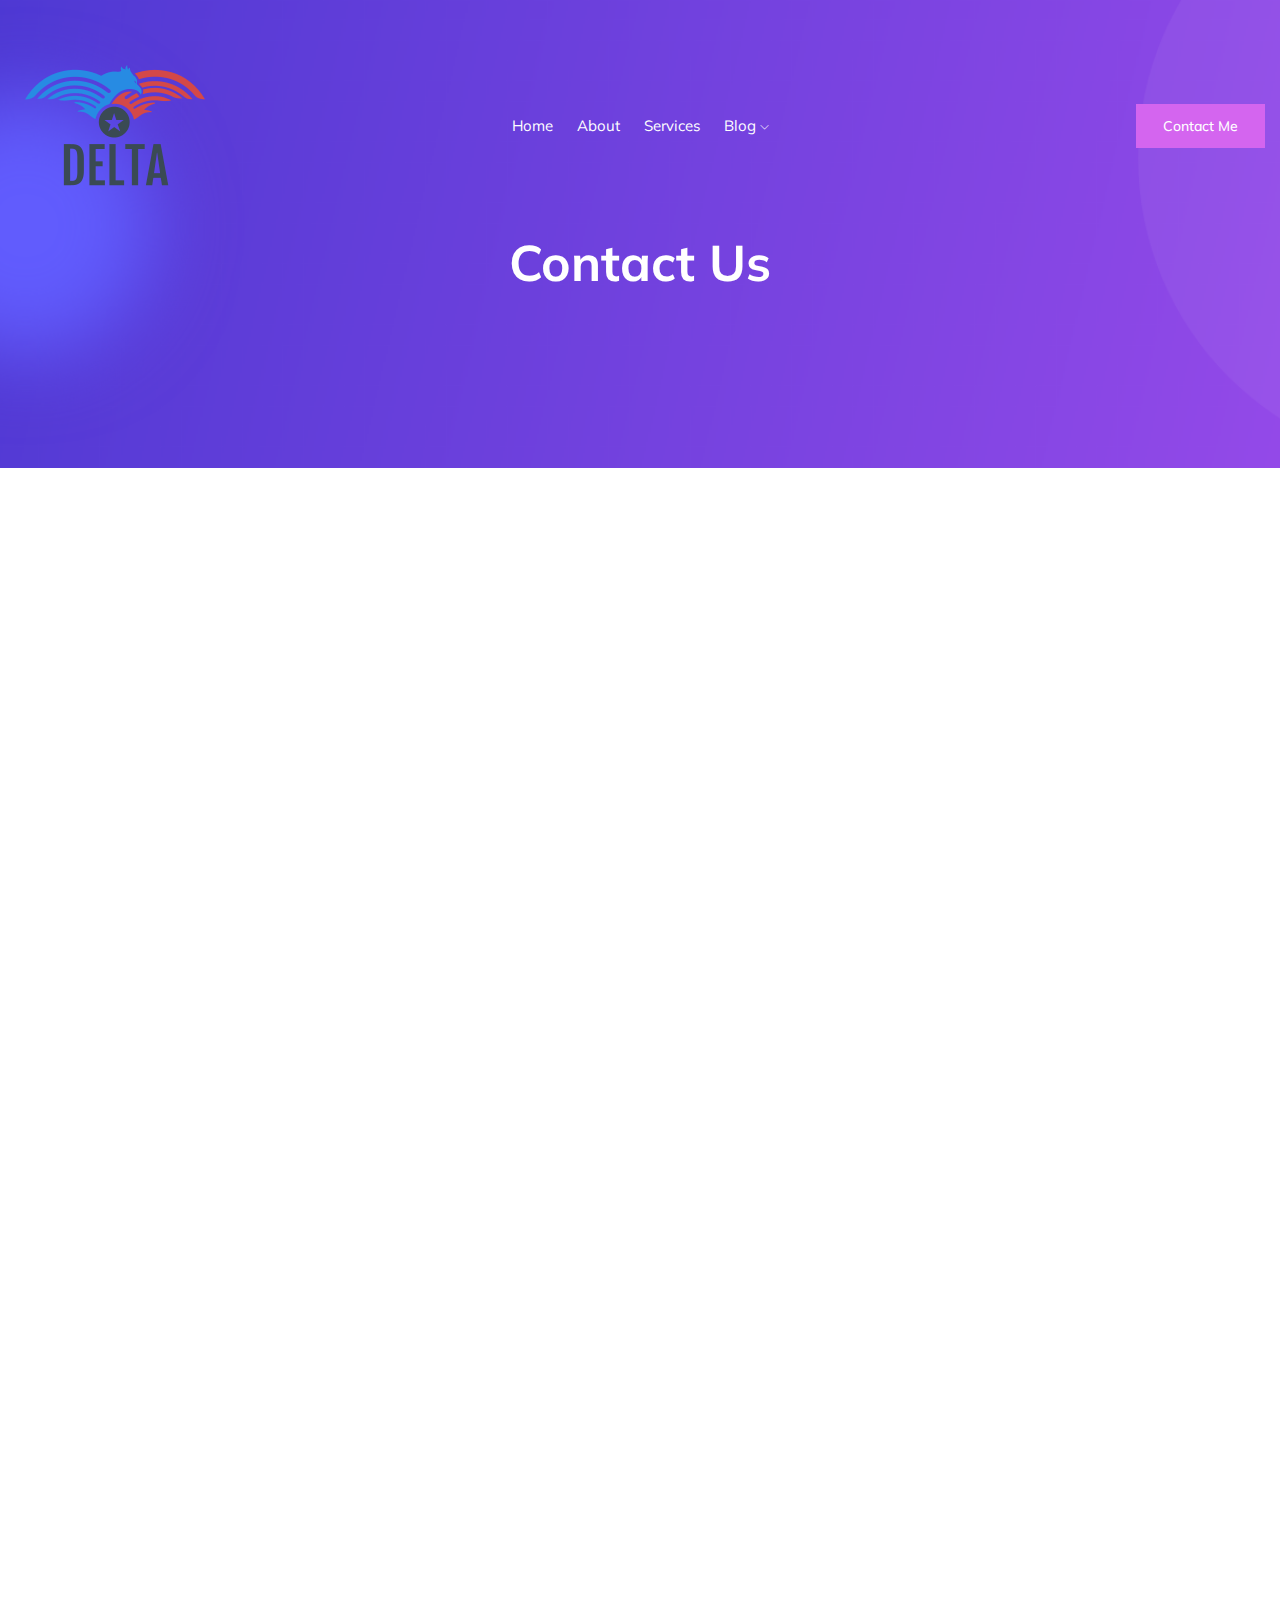
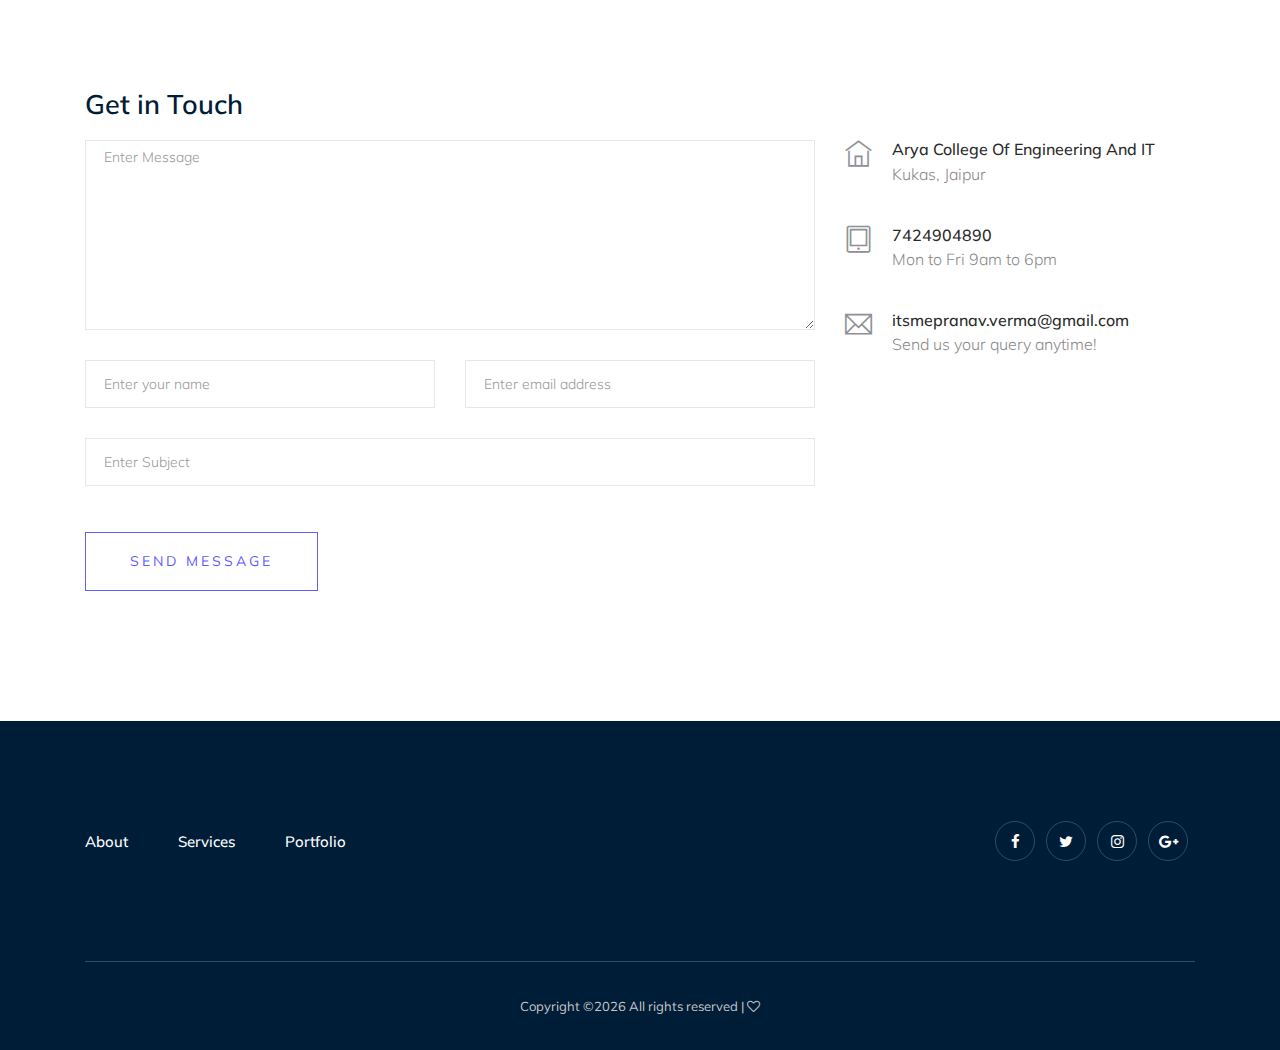
<file: DELTA/Website/contact.html>
<!doctype html>
<html class="no-js" lang="zxx">

<head>
    <meta charset="utf-8">
    <meta http-equiv="x-ua-compatible" content="ie=edge">
    <title>Melan</title>
    <meta name="description" content="">
    <meta name="viewport" content="width=device-width, initial-scale=1">

    <!-- <link rel="manifest" href="site.webmanifest"> -->
    <!-- Place favicon.ico in the root directory -->

    <!-- CSS here -->
    <link rel="stylesheet" href="css/bootstrap.min.css">
    <link rel="stylesheet" href="css/owl.carousel.min.css">
    <link rel="stylesheet" href="css/magnific-popup.css">
    <link rel="stylesheet" href="css/font-awesome.min.css">
    <link rel="stylesheet" href="css/themify-icons.css">
    <link rel="stylesheet" href="css/nice-select.css">
    <link rel="stylesheet" href="css/flaticon.css">
    <link rel="stylesheet" href="css/gijgo.css">
    <link rel="stylesheet" href="css/animate.min.css">
    <link rel="stylesheet" href="css/slick.css">
    <link rel="stylesheet" href="css/slicknav.css">
    <link rel="stylesheet" href="css/style.css">
    <!-- <link rel="stylesheet" href="css/responsive.css"> -->
</head>

<body>
    <!--[if lte IE 9]>
            <p class="browserupgrade">You are using an <strong>outdated</strong> browser. Please <a href="https://browsehappy.com/">upgrade your browser</a> to improve your experience and security.</p>
        <![endif]-->

    <!-- header-start -->
    <header>
        <div class="header-area ">
            <div id="sticky-header" class="main-header-area">
                <div class="container-fluid">
                    <div class="row align-items-center">
                        <div class="col-xl-3 col-lg-2">
                            <div class="logo">
                                <a href="index.html">
                                    <img src="img/logo.png" alt="">
                                </a>
                            </div>
                        </div>
                        <div class="col-xl-6 col-lg-7">
                            <div class="main-menu  d-none d-lg-block">
                                <nav>
                                    <ul id="navigation">
                                        <li><a class="active" href="index.html">home</a></li>
                                        <li><a href="about.html">About</a></li>
                                        <li><a href="services.html">Services</a></li>
                                        <li><a href="#">blog <i class="ti-angle-down"></i></a>
                                            <ul class="submenu">

                                        <li><a href="contact.html">Contact</a></li>
                                    </ul>
                                </nav>
                            </div>
                        </div>
                        <div class="col-xl-3 col-lg-3 d-none d-lg-block">
                            <div class="Appointment">
                                <div class="book_btn d-none d-lg-block">
                                    <a  href="#">Contact Me</a>
                                </div>
                            </div>
                        </div>
                        <div class="col-12">
                            <div class="mobile_menu d-block d-lg-none"></div>
                        </div>
                    </div>

                </div>
            </div>
        </div>
    </header>
    <!-- header-end -->

    <!-- bradcam_area  -->
    <div class="bradcam_area bradcam_bg_1">
        <div class="container">
            <div class="row">
                <div class="col-xl-12">
                    <div class="bradcam_text text-center">
                        <h3>Contact Us</h3>
                    </div>
                </div>
            </div>
        </div>
    </div>
    <!-- /bradcam_area  -->

  <!-- ================ contact section start ================= -->
  <section class="contact-section section_padding">
    <div class="container">
      <div class="d-none d-sm-block mb-5 pb-4">
        <div id="map" style="height: 12px;"></div>
        <script>
          function initMap() {
            var uluru = {lat: -25.363, lng: 131.044};
            var grayStyles = [
              {
                featureType: "all",
                stylers: [
                  { saturation: -90 },
                  { lightness: 50 }
                ]
              },
              {elementType: 'labels.text.fill', stylers: [{color: '#ccdee9'}]}
            ];
            var map = new google.maps.Map(document.getElementById('map'), {
              center: {lat: -31.197, lng: 150.744},
              zoom: 9,
              styles: grayStyles,
              scrollwheel:  false
            });
          }
          
        </script>
      <iframe src="https://www.google.com/maps/embed?pb=!1m14!1m8!1m3!1d14216.042410656082!2d75.8935372!3d27.0298309!3m2!1i1024!2i768!4f13.1!3m3!1m2!1s0x0%3A0x5b28af6fe5c60627!2sArya%20College%20of%20Engineering%20%26%20IT!5e0!3m2!1sen!2sin!4v1579385026669!5m2!1sen!2sin" width="1200" height="1000" frameborder="0" style="border:0;" allowfullscreen=""></iframe>
        
      </div>


      <div class="row">
        <div class="col-12">
          <h2 class="contact-title">Get in Touch</h2>
        </div>
        <div class="col-lg-8">
          <form class="form-contact contact_form" action="contact_process.php" method="post" id="contactForm" novalidate="novalidate">
            <div class="row">
              <div class="col-12">
                <div class="form-group">
                  
                    <textarea class="form-control w-100" name="message" id="message" cols="30" rows="9" onfocus="this.placeholder = ''" onblur="this.placeholder = 'Enter Message'" placeholder = 'Enter Message'></textarea>
                </div>
              </div>
              <div class="col-sm-6">
                <div class="form-group">
                  <input class="form-control" name="name" id="name" type="text" onfocus="this.placeholder = ''" onblur="this.placeholder = 'Enter your name'" placeholder = 'Enter your name'>
                </div>
              </div>
              <div class="col-sm-6">
                <div class="form-group">
                  <input class="form-control" name="email" id="email" type="email" onfocus="this.placeholder = ''" onblur="this.placeholder = 'Enter email address'" placeholder = 'Enter email address'>
                </div>
              </div>
              <div class="col-12">
                <div class="form-group">
                  <input class="form-control" name="subject" id="subject" type="text" onfocus="this.placeholder = ''" onblur="this.placeholder = 'Enter Subject'" placeholder = 'Enter Subject'>
                </div>
              </div>
            </div>
            <div class="form-group mt-3">
              <button type="submit" class="button button-contactForm btn_4 boxed-btn">Send Message</button>
            </div>
          </form>
        </div>
        <div class="col-lg-4">
          <div class="media contact-info">
            <span class="contact-info__icon"><i class="ti-home"></i></span>
            <div class="media-body">
              <h3>Arya College Of Engineering And IT</h3>
              <p>Kukas, Jaipur</p>
            </div>
          </div>
          <div class="media contact-info">
            <span class="contact-info__icon"><i class="ti-tablet"></i></span>
            <div class="media-body">
              <h3>7424904890</h3>
              <p>Mon to Fri 9am to 6pm</p>
            </div>
          </div>
          <div class="media contact-info">
            <span class="contact-info__icon"><i class="ti-email"></i></span>
            <div class="media-body">
              <h3>itsmepranav.verma@gmail.com</h3>
              <p>Send us your query anytime!</p>
            </div>
          </div>
        </div>
      </div>
    </div>
  </section>
  <!-- ================ contact section end ================= -->

  <!-- footer start -->
  <footer class="footer">
      <div class="footer_top">
          <div class="container">
              <div class="row align-items-center">
                  <div class="col-xl-6 col-md-6">
                      <div class="menu_links">
                          <ul>
                              <li><a href="#">About</a></li>
                              <li><a href="#">Services</a></li>
                              <li><a href="#">Portfolio</a></li>
                          </ul>
                      </div>
                  </div>
                  <div class="col-xl-6 col-md-6">
                      <div class="socail_links">
                          <ul>
                              <li><a href="#"> <i class="fa fa-facebook"></i> </a></li>
                              <li><a href="#"> <i class="fa fa-twitter"></i> </a></li>
                              <li><a href="#"> <i class="fa fa-instagram"></i> </a></li>
                              <li><a href="#"> <i class="fa fa-google-plus"></i> </a></li>
                          </ul>
                      </div>
                  </div>
              </div>
          </div>
      </div>
      <div class="copy-right_text">
          <div class="container">
              <div class="footer_border"></div>
              <div class="row">
                  <div class="col-xl-12">
                      <p class="copy_right text-center">
                          <!-- Link back to Colorlib can't be removed. Template is licensed under CC BY 3.0. -->
Copyright &copy;<script>document.write(new Date().getFullYear());</script> All rights reserved | <i class="fa fa-heart-o" aria-hidden="true"></i><a href="https://colorlib.com" target="_blank"></a>
<!-- Link back to Colorlib can't be removed. Template is licensed under CC BY 3.0. -->
                      </p>
                  </div>
              </div>
          </div>
      </div>
  </footer>
  <!--/ footer end  -->

  <!-- JS here -->
  <script src="js/vendor/modernizr-3.5.0.min.js"></script>
  <script src="js/vendor/jquery-1.12.4.min.js"></script>
  <script src="js/popper.min.js"></script>
  <script src="js/bootstrap.min.js"></script>
  <script src="js/owl.carousel.min.js"></script>
  <script src="js/isotope.pkgd.min.js"></script>
  <script src="js/ajax-form.js"></script>
  <script src="js/waypoints.min.js"></script>
  <script src="js/jquery.counterup.min.js"></script>
  <script src="js/imagesloaded.pkgd.min.js"></script>
  <script src="js/scrollIt.js"></script>
  <script src="js/jquery.scrollUp.min.js"></script>
  <script src="js/wow.min.js"></script>
  <script src="js/nice-select.min.js"></script>
  <script src="js/jquery.slicknav.min.js"></script>
  <script src="js/jquery.magnific-popup.min.js"></script>
  <script src="js/plugins.js"></script>
  <script src="js/gijgo.min.js"></script>

  <!--contact js-->
  <script src="js/contact.js"></script>
  <script src="js/jquery.ajaxchimp.min.js"></script>
  <script src="js/jquery.form.js"></script>
  <script src="js/jquery.validate.min.js"></script>
  <script src="js/mail-script.js"></script>

  <script src="js/main.js"></script>
</body>

</html>
</file>
<file: DELTA/Website/css/themify-icons.css>
@font-face {
	font-family: 'themify';
	src:url('../fonts/themify.eot?-fvbane');
	src:url('../fonts/themify.eot?#iefix-fvbane') format('embedded-opentype'),
		url('../fonts/themify.woff?-fvbane') format('woff'),
		url('../fonts/themify.ttf?-fvbane') format('truetype'),
		url('../fonts/themify.svg?-fvbane#themify') format('svg');
	font-weight: normal;
	font-style: normal;
}

[class^="ti-"], [class*=" ti-"] {
	font-family: 'themify';
	/* speak: none; */
	font-style: normal;
	font-weight: normal;
	font-variant: normal;
	text-transform: none;
	line-height: 1;

	/* Better Font Rendering =========== */
	-webkit-font-smoothing: antialiased;
	-moz-osx-font-smoothing: grayscale;
}

.ti-wand:before {
	content: "\e600";
}
.ti-volume:before {
	content: "\e601";
}
.ti-user:before {
	content: "\e602";
}
.ti-unlock:before {
	content: "\e603";
}
.ti-unlink:before {
	content: "\e604";
}
.ti-trash:before {
	content: "\e605";
}
.ti-thought:before {
	content: "\e606";
}
.ti-target:before {
	content: "\e607";
}
.ti-tag:before {
	content: "\e608";
}
.ti-tablet:before {
	content: "\e609";
}
.ti-star:before {
	content: "\e60a";
}
.ti-spray:before {
	content: "\e60b";
}
.ti-signal:before {
	content: "\e60c";
}
.ti-shopping-cart:before {
	content: "\e60d";
}
.ti-shopping-cart-full:before {
	content: "\e60e";
}
.ti-settings:before {
	content: "\e60f";
}
.ti-search:before {
	content: "\e610";
}
.ti-zoom-in:before {
	content: "\e611";
}
.ti-zoom-out:before {
	content: "\e612";
}
.ti-cut:before {
	content: "\e613";
}
.ti-ruler:before {
	content: "\e614";
}
.ti-ruler-pencil:before {
	content: "\e615";
}
.ti-ruler-alt:before {
	content: "\e616";
}
.ti-bookmark:before {
	content: "\e617";
}
.ti-bookmark-alt:before {
	content: "\e618";
}
.ti-reload:before {
	content: "\e619";
}
.ti-plus:before {
	content: "\e61a";
}
.ti-pin:before {
	content: "\e61b";
}
.ti-pencil:before {
	content: "\e61c";
}
.ti-pencil-alt:before {
	content: "\e61d";
}
.ti-paint-roller:before {
	content: "\e61e";
}
.ti-paint-bucket:before {
	content: "\e61f";
}
.ti-na:before {
	content: "\e620";
}
.ti-mobile:before {
	content: "\e621";
}
.ti-minus:before {
	content: "\e622";
}
.ti-medall:before {
	content: "\e623";
}
.ti-medall-alt:before {
	content: "\e624";
}
.ti-marker:before {
	content: "\e625";
}
.ti-marker-alt:before {
	content: "\e626";
}
.ti-arrow-up:before {
	content: "\e627";
}
.ti-arrow-right:before {
	content: "\e628";
}
.ti-arrow-left:before {
	content: "\e629";
}
.ti-arrow-down:before {
	content: "\e62a";
}
.ti-lock:before {
	content: "\e62b";
}
.ti-location-arrow:before {
	content: "\e62c";
}
.ti-link:before {
	content: "\e62d";
}
.ti-layout:before {
	content: "\e62e";
}
.ti-layers:before {
	content: "\e62f";
}
.ti-layers-alt:before {
	content: "\e630";
}
.ti-key:before {
	content: "\e631";
}
.ti-import:before {
	content: "\e632";
}
.ti-image:before {
	content: "\e633";
}
.ti-heart:before {
	content: "\e634";
}
.ti-heart-broken:before {
	content: "\e635";
}
.ti-hand-stop:before {
	content: "\e636";
}
.ti-hand-open:before {
	content: "\e637";
}
.ti-hand-drag:before {
	content: "\e638";
}
.ti-folder:before {
	content: "\e639";
}
.ti-flag:before {
	content: "\e63a";
}
.ti-flag-alt:before {
	content: "\e63b";
}
.ti-flag-alt-2:before {
	content: "\e63c";
}
.ti-eye:before {
	content: "\e63d";
}
.ti-export:before {
	content: "\e63e";
}
.ti-exchange-vertical:before {
	content: "\e63f";
}
.ti-desktop:before {
	content: "\e640";
}
.ti-cup:before {
	content: "\e641";
}
.ti-crown:before {
	content: "\e642";
}
.ti-comments:before {
	content: "\e643";
}
.ti-comment:before {
	content: "\e644";
}
.ti-comment-alt:before {
	content: "\e645";
}
.ti-close:before {
	content: "\e646";
}
.ti-clip:before {
	content: "\e647";
}
.ti-angle-up:before {
	content: "\e648";
}
.ti-angle-right:before {
	content: "\e649";
}
.ti-angle-left:before {
	content: "\e64a";
}
.ti-angle-down:before {
	content: "\e64b";
}
.ti-check:before {
	content: "\e64c";
}
.ti-check-box:before {
	content: "\e64d";
}
.ti-camera:before {
	content: "\e64e";
}
.ti-announcement:before {
	content: "\e64f";
}
.ti-brush:before {
	content: "\e650";
}
.ti-briefcase:before {
	content: "\e651";
}
.ti-bolt:before {
	content: "\e652";
}
.ti-bolt-alt:before {
	content: "\e653";
}
.ti-blackboard:before {
	content: "\e654";
}
.ti-bag:before {
	content: "\e655";
}
.ti-move:before {
	content: "\e656";
}
.ti-arrows-vertical:before {
	content: "\e657";
}
.ti-arrows-horizontal:before {
	content: "\e658";
}
.ti-fullscreen:before {
	content: "\e659";
}
.ti-arrow-top-right:before {
	content: "\e65a";
}
.ti-arrow-top-left:before {
	content: "\e65b";
}
.ti-arrow-circle-up:before {
	content: "\e65c";
}
.ti-arrow-circle-right:before {
	content: "\e65d";
}
.ti-arrow-circle-left:before {
	content: "\e65e";
}
.ti-arrow-circle-down:before {
	content: "\e65f";
}
.ti-angle-double-up:before {
	content: "\e660";
}
.ti-angle-double-right:before {
	content: "\e661";
}
.ti-angle-double-left:before {
	content: "\e662";
}
.ti-angle-double-down:before {
	content: "\e663";
}
.ti-zip:before {
	content: "\e664";
}
.ti-world:before {
	content: "\e665";
}
.ti-wheelchair:before {
	content: "\e666";
}
.ti-view-list:before {
	content: "\e667";
}
.ti-view-list-alt:before {
	content: "\e668";
}
.ti-view-grid:before {
	content: "\e669";
}
.ti-uppercase:before {
	content: "\e66a";
}
.ti-upload:before {
	content: "\e66b";
}
.ti-underline:before {
	content: "\e66c";
}
.ti-truck:before {
	content: "\e66d";
}
.ti-timer:before {
	content: "\e66e";
}
.ti-ticket:before {
	content: "\e66f";
}
.ti-thumb-up:before {
	content: "\e670";
}
.ti-thumb-down:before {
	content: "\e671";
}
.ti-text:before {
	content: "\e672";
}
.ti-stats-up:before {
	content: "\e673";
}
.ti-stats-down:before {
	content: "\e674";
}
.ti-split-v:before {
	content: "\e675";
}
.ti-split-h:before {
	content: "\e676";
}
.ti-smallcap:before {
	content: "\e677";
}
.ti-shine:before {
	content: "\e678";
}
.ti-shift-right:before {
	content: "\e679";
}
.ti-shift-left:before {
	content: "\e67a";
}
.ti-shield:before {
	content: "\e67b";
}
.ti-notepad:before {
	content: "\e67c";
}
.ti-server:before {
	content: "\e67d";
}
.ti-quote-right:before {
	content: "\e67e";
}
.ti-quote-left:before {
	content: "\e67f";
}
.ti-pulse:before {
	content: "\e680";
}
.ti-printer:before {
	content: "\e681";
}
.ti-power-off:before {
	content: "\e682";
}
.ti-plug:before {
	content: "\e683";
}
.ti-pie-chart:before {
	content: "\e684";
}
.ti-paragraph:before {
	content: "\e685";
}
.ti-panel:before {
	content: "\e686";
}
.ti-package:before {
	content: "\e687";
}
.ti-music:before {
	content: "\e688";
}
.ti-music-alt:before {
	content: "\e689";
}
.ti-mouse:before {
	content: "\e68a";
}
.ti-mouse-alt:before {
	content: "\e68b";
}
.ti-money:before {
	content: "\e68c";
}
.ti-microphone:before {
	content: "\e68d";
}
.ti-menu:before {
	content: "\e68e";
}
.ti-menu-alt:before {
	content: "\e68f";
}
.ti-map:before {
	content: "\e690";
}
.ti-map-alt:before {
	content: "\e691";
}
.ti-loop:before {
	content: "\e692";
}
.ti-location-pin:before {
	content: "\e693";
}
.ti-list:before {
	content: "\e694";
}
.ti-light-bulb:before {
	content: "\e695";
}
.ti-Italic:before {
	content: "\e696";
}
.ti-info:before {
	content: "\e697";
}
.ti-infinite:before {
	content: "\e698";
}
.ti-id-badge:before {
	content: "\e699";
}
.ti-hummer:before {
	content: "\e69a";
}
.ti-home:before {
	content: "\e69b";
}
.ti-help:before {
	content: "\e69c";
}
.ti-headphone:before {
	content: "\e69d";
}
.ti-harddrives:before {
	content: "\e69e";
}
.ti-harddrive:before {
	content: "\e69f";
}
.ti-gift:before {
	content: "\e6a0";
}
.ti-game:before {
	content: "\e6a1";
}
.ti-filter:before {
	content: "\e6a2";
}
.ti-files:before {
	content: "\e6a3";
}
.ti-file:before {
	content: "\e6a4";
}
.ti-eraser:before {
	content: "\e6a5";
}
.ti-envelope:before {
	content: "\e6a6";
}
.ti-download:before {
	content: "\e6a7";
}
.ti-direction:before {
	content: "\e6a8";
}
.ti-direction-alt:before {
	content: "\e6a9";
}
.ti-dashboard:before {
	content: "\e6aa";
}
.ti-control-stop:before {
	content: "\e6ab";
}
.ti-control-shuffle:before {
	content: "\e6ac";
}
.ti-control-play:before {
	content: "\e6ad";
}
.ti-control-pause:before {
	content: "\e6ae";
}
.ti-control-forward:before {
	content: "\e6af";
}
.ti-control-backward:before {
	content: "\e6b0";
}
.ti-cloud:before {
	content: "\e6b1";
}
.ti-cloud-up:before {
	content: "\e6b2";
}
.ti-cloud-down:before {
	content: "\e6b3";
}
.ti-clipboard:before {
	content: "\e6b4";
}
.ti-car:before {
	content: "\e6b5";
}
.ti-calendar:before {
	content: "\e6b6";
}
.ti-book:before {
	content: "\e6b7";
}
.ti-bell:before {
	content: "\e6b8";
}
.ti-basketball:before {
	content: "\e6b9";
}
.ti-bar-chart:before {
	content: "\e6ba";
}
.ti-bar-chart-alt:before {
	content: "\e6bb";
}
.ti-back-right:before {
	content: "\e6bc";
}
.ti-back-left:before {
	content: "\e6bd";
}
.ti-arrows-corner:before {
	content: "\e6be";
}
.ti-archive:before {
	content: "\e6bf";
}
.ti-anchor:before {
	content: "\e6c0";
}
.ti-align-right:before {
	content: "\e6c1";
}
.ti-align-left:before {
	content: "\e6c2";
}
.ti-align-justify:before {
	content: "\e6c3";
}
.ti-align-center:before {
	content: "\e6c4";
}
.ti-alert:before {
	content: "\e6c5";
}
.ti-alarm-clock:before {
	content: "\e6c6";
}
.ti-agenda:before {
	content: "\e6c7";
}
.ti-write:before {
	content: "\e6c8";
}
.ti-window:before {
	content: "\e6c9";
}
.ti-widgetized:before {
	content: "\e6ca";
}
.ti-widget:before {
	content: "\e6cb";
}
.ti-widget-alt:before {
	content: "\e6cc";
}
.ti-wallet:before {
	content: "\e6cd";
}
.ti-video-clapper:before {
	content: "\e6ce";
}
.ti-video-camera:before {
	content: "\e6cf";
}
.ti-vector:before {
	content: "\e6d0";
}
.ti-themify-logo:before {
	content: "\e6d1";
}
.ti-themify-favicon:before {
	content: "\e6d2";
}
.ti-themify-favicon-alt:before {
	content: "\e6d3";
}
.ti-support:before {
	content: "\e6d4";
}
.ti-stamp:before {
	content: "\e6d5";
}
.ti-split-v-alt:before {
	content: "\e6d6";
}
.ti-slice:before {
	content: "\e6d7";
}
.ti-shortcode:before {
	content: "\e6d8";
}
.ti-shift-right-alt:before {
	content: "\e6d9";
}
.ti-shift-left-alt:before {
	content: "\e6da";
}
.ti-ruler-alt-2:before {
	content: "\e6db";
}
.ti-receipt:before {
	content: "\e6dc";
}
.ti-pin2:before {
	content: "\e6dd";
}
.ti-pin-alt:before {
	content: "\e6de";
}
.ti-pencil-alt2:before {
	content: "\e6df";
}
.ti-palette:before {
	content: "\e6e0";
}
.ti-more:before {
	content: "\e6e1";
}
.ti-more-alt:before {
	content: "\e6e2";
}
.ti-microphone-alt:before {
	content: "\e6e3";
}
.ti-magnet:before {
	content: "\e6e4";
}
.ti-line-double:before {
	content: "\e6e5";
}
.ti-line-dotted:before {
	content: "\e6e6";
}
.ti-line-dashed:before {
	content: "\e6e7";
}
.ti-layout-width-full:before {
	content: "\e6e8";
}
.ti-layout-width-default:before {
	content: "\e6e9";
}
.ti-layout-width-default-alt:before {
	content: "\e6ea";
}
.ti-layout-tab:before {
	content: "\e6eb";
}
.ti-layout-tab-window:before {
	content: "\e6ec";
}
.ti-layout-tab-v:before {
	content: "\e6ed";
}
.ti-layout-tab-min:before {
	content: "\e6ee";
}
.ti-layout-slider:before {
	content: "\e6ef";
}
.ti-layout-slider-alt:before {
	content: "\e6f0";
}
.ti-layout-sidebar-right:before {
	content: "\e6f1";
}
.ti-layout-sidebar-none:before {
	content: "\e6f2";
}
.ti-layout-sidebar-left:before {
	content: "\e6f3";
}
.ti-layout-placeholder:before {
	content: "\e6f4";
}
.ti-layout-menu:before {
	content: "\e6f5";
}
.ti-layout-menu-v:before {
	content: "\e6f6";
}
.ti-layout-menu-separated:before {
	content: "\e6f7";
}
.ti-layout-menu-full:before {
	content: "\e6f8";
}
.ti-layout-media-right-alt:before {
	content: "\e6f9";
}
.ti-layout-media-right:before {
	content: "\e6fa";
}
.ti-layout-media-overlay:before {
	content: "\e6fb";
}
.ti-layout-media-overlay-alt:before {
	content: "\e6fc";
}
.ti-layout-media-overlay-alt-2:before {
	content: "\e6fd";
}
.ti-layout-media-left-alt:before {
	content: "\e6fe";
}
.ti-layout-media-left:before {
	content: "\e6ff";
}
.ti-layout-media-center-alt:before {
	content: "\e700";
}
.ti-layout-media-center:before {
	content: "\e701";
}
.ti-layout-list-thumb:before {
	content: "\e702";
}
.ti-layout-list-thumb-alt:before {
	content: "\e703";
}
.ti-layout-list-post:before {
	content: "\e704";
}
.ti-layout-list-large-image:before {
	content: "\e705";
}
.ti-layout-line-solid:before {
	content: "\e706";
}
.ti-layout-grid4:before {
	content: "\e707";
}
.ti-layout-grid3:before {
	content: "\e708";
}
.ti-layout-grid2:before {
	content: "\e709";
}
.ti-layout-grid2-thumb:before {
	content: "\e70a";
}
.ti-layout-cta-right:before {
	content: "\e70b";
}
.ti-layout-cta-left:before {
	content: "\e70c";
}
.ti-layout-cta-center:before {
	content: "\e70d";
}
.ti-layout-cta-btn-right:before {
	content: "\e70e";
}
.ti-layout-cta-btn-left:before {
	content: "\e70f";
}
.ti-layout-column4:before {
	content: "\e710";
}
.ti-layout-column3:before {
	content: "\e711";
}
.ti-layout-column2:before {
	content: "\e712";
}
.ti-layout-accordion-separated:before {
	content: "\e713";
}
.ti-layout-accordion-merged:before {
	content: "\e714";
}
.ti-layout-accordion-list:before {
	content: "\e715";
}
.ti-ink-pen:before {
	content: "\e716";
}
.ti-info-alt:before {
	content: "\e717";
}
.ti-help-alt:before {
	content: "\e718";
}
.ti-headphone-alt:before {
	content: "\e719";
}
.ti-hand-point-up:before {
	content: "\e71a";
}
.ti-hand-point-right:before {
	content: "\e71b";
}
.ti-hand-point-left:before {
	content: "\e71c";
}
.ti-hand-point-down:before {
	content: "\e71d";
}
.ti-gallery:before {
	content: "\e71e";
}
.ti-face-smile:before {
	content: "\e71f";
}
.ti-face-sad:before {
	content: "\e720";
}
.ti-credit-card:before {
	content: "\e721";
}
.ti-control-skip-forward:before {
	content: "\e722";
}
.ti-control-skip-backward:before {
	content: "\e723";
}
.ti-control-record:before {
	content: "\e724";
}
.ti-control-eject:before {
	content: "\e725";
}
.ti-comments-smiley:before {
	content: "\e726";
}
.ti-brush-alt:before {
	content: "\e727";
}
.ti-youtube:before {
	content: "\e728";
}
.ti-vimeo:before {
	content: "\e729";
}
.ti-twitter:before {
	content: "\e72a";
}
.ti-time:before {
	content: "\e72b";
}
.ti-tumblr:before {
	content: "\e72c";
}
.ti-skype:before {
	content: "\e72d";
}
.ti-share:before {
	content: "\e72e";
}
.ti-share-alt:before {
	content: "\e72f";
}
.ti-rocket:before {
	content: "\e730";
}
.ti-pinterest:before {
	content: "\e731";
}
.ti-new-window:before {
	content: "\e732";
}
.ti-microsoft:before {
	content: "\e733";
}
.ti-list-ol:before {
	content: "\e734";
}
.ti-linkedin:before {
	content: "\e735";
}
.ti-layout-sidebar-2:before {
	content: "\e736";
}
.ti-layout-grid4-alt:before {
	content: "\e737";
}
.ti-layout-grid3-alt:before {
	content: "\e738";
}
.ti-layout-grid2-alt:before {
	content: "\e739";
}
.ti-layout-column4-alt:before {
	content: "\e73a";
}
.ti-layout-column3-alt:before {
	content: "\e73b";
}
.ti-layout-column2-alt:before {
	content: "\e73c";
}
.ti-instagram:before {
	content: "\e73d";
}
.ti-google:before {
	content: "\e73e";
}
.ti-github:before {
	content: "\e73f";
}
.ti-flickr:before {
	content: "\e740";
}
.ti-facebook:before {
	content: "\e741";
}
.ti-dropbox:before {
	content: "\e742";
}
.ti-dribbble:before {
	content: "\e743";
}
.ti-apple:before {
	content: "\e744";
}
.ti-android:before {
	content: "\e745";
}
.ti-save:before {
	content: "\e746";
}
.ti-save-alt:before {
	content: "\e747";
}
.ti-yahoo:before {
	content: "\e748";
}
.ti-wordpress:before {
	content: "\e749";
}
.ti-vimeo-alt:before {
	content: "\e74a";
}
.ti-twitter-alt:before {
	content: "\e74b";
}
.ti-tumblr-alt:before {
	content: "\e74c";
}
.ti-trello:before {
	content: "\e74d";
}
.ti-stack-overflow:before {
	content: "\e74e";
}
.ti-soundcloud:before {
	content: "\e74f";
}
.ti-sharethis:before {
	content: "\e750";
}
.ti-sharethis-alt:before {
	content: "\e751";
}
.ti-reddit:before {
	content: "\e752";
}
.ti-pinterest-alt:before {
	content: "\e753";
}
.ti-microsoft-alt:before {
	content: "\e754";
}
.ti-linux:before {
	content: "\e755";
}
.ti-jsfiddle:before {
	content: "\e756";
}
.ti-joomla:before {
	content: "\e757";
}
.ti-html5:before {
	content: "\e758";
}
.ti-flickr-alt:before {
	content: "\e759";
}
.ti-email:before {
	content: "\e75a";
}
.ti-drupal:before {
	content: "\e75b";
}
.ti-dropbox-alt:before {
	content: "\e75c";
}
.ti-css3:before {
	content: "\e75d";
}
.ti-rss:before {
	content: "\e75e";
}
.ti-rss-alt:before {
	content: "\e75f";
}
</file>
<file: DELTA/Website/css/nice-select.css>
.nice-select {
  -webkit-tap-highlight-color: transparent;
  background-color: #fff;
  border-radius: 5px;
  border: solid 1px #e8e8e8;
  box-sizing: border-box;
  clear: both;
  cursor: pointer;
  display: block;
  float: left;
  font-family: inherit;
  font-size: 14px;
  font-weight: normal;
  height: 42px;
  line-height: 40px;
  outline: none;
  padding-left: 18px;
  padding-right: 30px;
  position: relative;
  text-align: left !important;
  -webkit-transition: all 0.2s ease-in-out;
  transition: all 0.2s ease-in-out;
  -webkit-user-select: none;
     -moz-user-select: none;
      -ms-user-select: none;
          user-select: none;
  white-space: nowrap;
  width: auto; }
  .nice-select:hover {
    border-color: #dbdbdb; }
  .nice-select:active, .nice-select.open, .nice-select:focus {
    border-color: #999; }


  .nice-select.disabled {
    border-color: #ededed;
    color: #999;
    pointer-events: none; }
    .nice-select.disabled:after {
      border-color: #cccccc; }
  .nice-select.wide {
    width: 100%; }
    .nice-select.wide .list {
      left: 0 !important;
      right: 0 !important; }
  .nice-select.right {
    float: right; }
    .nice-select.right .list {
      left: auto;
      right: 0; }
  .nice-select.small {
    font-size: 12px;
    height: 36px;
    line-height: 34px; }
    .nice-select.small:after {
      height: 4px;
      width: 4px; }
    .nice-select.small .option {
      line-height: 34px;
      min-height: 34px; }
  .nice-select .list {
    background-color: #fff;
    border-radius: 5px;
    box-shadow: 0 0 0 1px rgba(68, 68, 68, 0.11);
    box-sizing: border-box;
    margin-top: 4px;
    opacity: 0;
    overflow: hidden;
    padding: 0;
    pointer-events: none;
    position: absolute;
    top: 100%;
    left: 0;
    -webkit-transform-origin: 50% 0;
        -ms-transform-origin: 50% 0;
            transform-origin: 50% 0;
    -webkit-transform: scale(0.75) translateY(-21px);
        -ms-transform: scale(0.75) translateY(-21px);
            transform: scale(0.75) translateY(-21px);
    -webkit-transition: all 0.2s cubic-bezier(0.5, 0, 0, 1.25), opacity 0.15s ease-out;
    transition: all 0.2s cubic-bezier(0.5, 0, 0, 1.25), opacity 0.15s ease-out;
    z-index: 9; }
    .nice-select .list:hover .option:not(:hover) {
      background-color: transparent !important; }
  .nice-select .option {
    cursor: pointer;
    font-weight: 400;
    line-height: 40px;
    list-style: none;
    min-height: 40px;
    outline: none;
    padding-left: 18px;
    padding-right: 29px;
    text-align: left;
    -webkit-transition: all 0.2s;
    transition: all 0.2s; }
    .nice-select .option:hover, .nice-select .option.focus, .nice-select .option.selected.focus {
      background-color: #f6f6f6; }
    .nice-select .option.selected {
      font-weight: bold; }
    .nice-select .option.disabled {
      background-color: transparent;
      color: #999;
      cursor: default; }

.no-csspointerevents .nice-select .list {
  display: none; }

.no-csspointerevents .nice-select.open .list {
  display: block; }





  /* ,,,,,,,,,,,,,,,, */


  .nice-select:after {
    content: "\e64b";
    display: block;
    height: 5px;
    margin-top: -5px;
    pointer-events: none;
    position: absolute;
    right: 30px;
    top: 8px;
    transition: all 0.15s ease-in-out;
    width: 5px;
    font-family: 'themify';
    color: #ddd; }

    .nice-select.open:after {
 }
    .nice-select.open .list {
      opacity: 1;
      pointer-events: auto;
      -webkit-transform: scale(1) translateY(0);
          -ms-transform: scale(1) translateY(0);
              transform: scale(1) translateY(0); }
</file>
<file: DELTA/Website/css/flaticon.css>
/*
  	Flaticon icon font: Flaticon
  	Creation date: 07/09/2019 08:07
  	*/

	  @font-face {
		font-family: "Flaticon";
		src: url("../fonts/Flaticon.eot");
		src: url("../fonts/Flaticon.eot");
		src: url("../fonts/Flaticon.eot?#iefix") format("embedded-opentype"),
			 url("../fonts/Flaticon.woff2") format("woff2"),
			 url("../fonts/Flaticon.woff") format("woff"),
			 url("../fonts/Flaticon.ttf") format("truetype"),
			 url("../fonts/Flaticon.svg#Flaticon") format("svg");
		font-weight: normal;
		font-style: normal;
	  }
	  
	  @media screen and (-webkit-min-device-pixel-ratio:0) {
		@font-face {
		  font-family: "Flaticon";
		  src: url("./Flaticon.svg#Flaticon") format("svg");
		}
	  }
	  
	  [class^="flaticon-"]:before, [class*=" flaticon-"]:before,
	  [class^="flaticon-"]:after, [class*=" flaticon-"]:after {   
		font-family: Flaticon;
			  font-size: 20px;
	  font-style: normal;
	  margin-left: 20px;
	  }
	  
	.flaticon-legal-paper:before {
		content: "\e001";
	}
	.flaticon-case:before {
		content: "\e002";
	}
	.flaticon-survey:before {
		content: "\e003";
	}
	.flaticon-bar-chart:before {
		content: "\e004";
	}
	.flaticon-controls:before {
		content: "\e005";
	}
	.flaticon-puzzle:before {
		content: "\e006";
	}
	.flaticon-right:before {
		content: "\e007";
	}
</file>
<file: DELTA/Website/css/gijgo.css>
.gj-button {
    background-color: #f5f5f5;
    border: 1px solid #ddd;
    color: #000;
    border-radius: 3px;
    padding: 6px 10px;
    cursor: pointer;
}

.gj-unselectable {
    -webkit-touch-callout: none;
    -webkit-user-select: none;
    -khtml-user-select: none;
    -moz-user-select: none;
    -ms-user-select: none;
    user-select: none;
}

.gj-row {
    display: -webkit-box;
    display: -ms-flexbox;
    display: flex;
    -ms-flex-wrap: wrap;
    flex-wrap: wrap;
}

.gj-margin-left-5 {
    margin-left: 5px;
}

.gj-margin-left-10 {
    margin-left: 10px;
}

.gj-width-full {
    width: 100%;
}

.gj-cursor-pointer {
    cursor: pointer;
}

.gj-text-align-center {
    text-align: center;
}

.gj-font-size-16 {
    font-size: 16px;
}

.gj-hidden {
    display: none;
}

/** Material Design */
.gj-button-md {
    background: 0 0;
    border: none;
    border-radius: 2px;
    color: rgba(0, 0, 0, 0.87);
    position: relative;
    height: 36px;
    margin: 0;
    min-width: 64px;
    padding: 0 16px;
    display: inline-block;
    font-family: "Roboto","Helvetica","Arial",sans-serif;
    font-size: 1rem;
    font-weight: 500;
    text-transform: uppercase;
    letter-spacing: 0;
    overflow: hidden;
    will-change: box-shadow;
    transition: box-shadow .2s cubic-bezier(.4,0,1,1),background-color .2s cubic-bezier(.4,0,.2,1),color .2s cubic-bezier(.4,0,.2,1);
    outline: none;
    cursor: pointer;
    text-decoration: none;
    text-align: center;
    line-height: 36px;
    vertical-align: middle;
    overflow: hidden;
    -webkit-user-select: none;
    -moz-user-select: none;
    -ms-user-select: none;
    user-select: none;
}

.gj-button-md:hover {
    background-color: rgba(158,158,158,.2);
}

.gj-button-md:disabled {
    color: rgba(0,0,0,.26);
    background: 0 0;
}

.gj-button-md .material-icons,
.gj-button-md .gj-icon {
    vertical-align: middle;
    /*font-size: 1.3rem;
    margin-right: 4px;*/
}

.gj-button-md.gj-button-md-icon {
    width: 24px;
    height: 31px;
    min-width: 24px;
    padding: 0px;
    display: table;
}

.gj-button-md.gj-button-md-icon .material-icons,
.gj-button-md.gj-button-md-icon .gj-icon {
    display: table-cell;
    margin-right: 0px;
    width: 24px;
    height: 24px;
}

.gj-button-md.active {
    background-color: rgba(158,158,158,.4);
}

.gj-button-md-group {
    position: relative;
    display: inline-block;
    vertical-align: middle;
}

.gj-textbox-md {
    border: none;
    border-bottom: 1px solid rgba(0,0,0,.42);
    display: block;
    font-family: "Helvetica","Arial",sans-serif;
    font-size: 16px;
    line-height: 16px;
    padding: 4px 0px;
    margin: 0;
    width: 100%;
    background: 0 0;
    text-align: left;
    color: rgba(0,0,0,.87);
}

.gj-textbox-md:focus,
.gj-textbox-md:active {
    border-bottom: 2px solid rgba(0,0,0,.42);
    outline: none;
}

.gj-textbox-md::placeholder {
    color: #8e8e8e;
}

.gj-textbox-md:-ms-input-placeholder {
    color: #8e8e8e;
}

.gj-textbox-md::-ms-input-placeholder {
    color: #8e8e8e;
}

.gj-md-spacer-24 {
    min-width: 24px;
    width: 24px;
    display: inline-block;
}

.gj-md-spacer-32 {
    min-width: 32px;
    width: 32px;
    display: inline-block;
}

.gj-modal {
    position: fixed;
    top: 0;
    right: 0;
    bottom: 0;
    left: 0;
    z-index: 1203;
    display: none;
    overflow: hidden;
    -webkit-overflow-scrolling: touch;
    outline: 0;
    background-color: rgba(0, 0, 0, 0.54118);
    transition: 200ms ease opacity;
    will-change: opacity;
}

/* List */
ul.gj-list li [data-role="wrapper"] {
    display: table;
    width: 100%;
}

ul.gj-list li [data-role="checkbox"] {
    display: table-cell;
    vertical-align:middle;
    text-align:center;
}

ul.gj-list li [data-role="image"] {
    display: table-cell;
    vertical-align:middle;
    text-align:center;
}

ul.gj-list li [data-role="display"] {
    display: table-cell;
    vertical-align:middle;
    cursor: pointer;
}

ul.gj-list li [data-role="display"]:empty:before {
  content: "\200b"; /* unicode zero width space character */
}

/* List - Bootstrap */
ul.gj-list-bootstrap {
    padding-left: 0px;
    margin-bottom: 0px;
}

ul.gj-list-bootstrap li {
    padding: 0px;
}

ul.gj-list-bootstrap li [data-role="wrapper"] {
    padding: 0px 10px;
}

ul.gj-list-bootstrap li [data-role="checkbox"] {
    width: 24px;
    padding: 3px;
}

ul.gj-list-bootstrap li [data-role="image"] {
    width: 24px;
    height: 24px;
}

ul.gj-list-bootstrap li [data-role="display"] {
    padding: 8px 0px 8px 4px;
}

.list-group-item.active ul li, .list-group-item.active:focus ul li, .list-group-item.active:hover ul li {
    text-shadow: none;
    color:initial;
}

/* List - Material Design */
ul.gj-list-md {
    padding: 0px;
    list-style: none;
    list-style-type: none;
    line-height: 24px;
    letter-spacing: 0;
    color: #616161; /* Gray 700 */
}

ul.gj-list-md li {
    display: list-item;
    list-style-type: none;
    padding: 0px;
    min-height: unset;
    box-sizing: border-box;
    align-items: center;
    cursor: default;
    overflow: hidden;

    font-family: "Roboto","Helvetica","Arial",sans-serif;
    font-size: 16px;
    font-weight: 400;
    letter-spacing: .04em;
    line-height: 1;
    
    -webkit-flex-direction: row;
    -ms-flex-direction: row;
    flex-direction: row;
    -webkit-flex-wrap: nowrap;
    -ms-flex-wrap: nowrap;
    flex-wrap: nowrap;
}

ul.gj-list-md li [data-role="checkbox"] {
    height: 24px;
    width: 24px;
}

ul.gj-list-md li [data-role="image"] {
    height: 24px;
    width: 24px;
}

ul.gj-list-md li [data-role="display"] {
    padding: 8px 0px 8px 5px;
    order: 0;
    flex-grow: 2;
    text-decoration: none;
    box-sizing: border-box;
    align-items: center;
    text-align: left;
    color: rgba(0,0,0,.87);
}

ul.gj-list-md li.disabled>[data-role="wrapper"]>[data-role="display"] {
    color: #9E9E9E; /* Gray 500 */
}

.gj-list-md-active {
    background: #e0e0e0;
    color: #3f51b5;
}


/* Picker */
.gj-picker {
    position: absolute;
    z-index: 1203;
    background-color: #fff;
}

.gj-picker .selected {
    color: #fff;
}

/* Material Design */
.gj-picker-md {
    font-family: "Roboto","Helvetica","Arial",sans-serif;
    font-size: 16px;
    font-weight: 400;
    letter-spacing: .04em;
    line-height: 1;
    color: rgba(0,0,0,.87);
    border: 1px solid #E0E0E0;
}

.gj-modal .gj-picker-md {
    border: 0px;
}

.gj-picker-md [role="header"] {
    color: rgba(255, 255, 255, 0.54);
    display: flex;
    background: #2196f3;
    align-items: baseline;
    user-select: none;
    justify-content: center;
}

.gj-picker-md [role="footer"] {
    float: right;
    padding: 10px;
}

.gj-picker-md [role="footer"] button.gj-button-md {
    color: #2196f3;
    font-weight: bold;
    font-size: 13px;
}

/* Bootstrap */
.gj-picker-bootstrap {
    border-radius: 4px;
    border: 1px solid #E0E0E0;
}

.gj-picker-bootstrap .selected {
    color: #888;
}

.gj-picker-bootstrap [role="header"] {
    background: #eee;
    color: #AAA;
}
@font-face {
    font-family: 'gijgo-material';
    src: url('../fonts/gijgo-material.eot?235541');
    src: url('../fonts/gijgo-material.eot?235541#iefix') format('embedded-opentype'), url('../fonts/gijgo-material.ttf?235541') format('truetype'), url('../fonts/gijgo-material.woff?235541') format('woff'), url('../fonts/gijgo-material.svg?235541#gijgo-material') format('svg');
    font-weight: normal;
    font-style: normal;
}

.gj-icon {
    /* use !important to prevent issues with browser extensions that change fonts */
    font-family: 'gijgo-material' !important;
    font-size: 24px;
    speak: none;
    font-style: normal;
    font-weight: normal;
    font-variant: normal;
    text-transform: none;
    line-height: 1;
    /* Enable Ligatures ================ */
    letter-spacing: 0;
    -webkit-font-feature-settings: "liga";
    -moz-font-feature-settings: "liga=1";
    -moz-font-feature-settings: "liga";
    -ms-font-feature-settings: "liga" 1;
    font-feature-settings: "liga";
    -webkit-font-variant-ligatures: discretionary-ligatures;
    font-variant-ligatures: discretionary-ligatures;
    /* Better Font Rendering =========== */
    -webkit-font-smoothing: antialiased;
    -moz-osx-font-smoothing: grayscale;
}

.gj-icon.undo:before {
    content: "\e900";
}

.gj-icon.vertical-align-top:before {
    content: "\e901";
}

.gj-icon.vertical-align-center:before {
    content: "\e902";
}

.gj-icon.vertical-align-bottom:before {
    content: "\e903";
}

.gj-icon.arrow-dropup:before {
    content: "\e904";
}

.gj-icon.clock:before {
    content: "\e905";
}

.gj-icon.refresh:before {
    content: "\e906";
}

.gj-icon.last-page:before {
    content: "\e907";
}

.gj-icon.first-page:before {
    content: "\e908";
}

.gj-icon.cancel:before {
    content: "\e909";
}

.gj-icon.clear:before {
    content: "\e90a";
}

.gj-icon.check-circle:before {
    content: "\e90b";
}

.gj-icon.delete:before {
    content: "\e90c";
}

.gj-icon.arrow-upward:before {
    content: "\e90d";
}

.gj-icon.arrow-forward:before {
    content: "\e90e";
}

.gj-icon.arrow-downward:before {
    content: "\e90f";
}

.gj-icon.arrow-back:before {
    content: "\e910";
}

.gj-icon.list-numbered:before {
    content: "\e911";
}

.gj-icon.list-bulleted:before {
    content: "\e912";
}

.gj-icon.indent-increase:before {
    content: "\e913";
}

.gj-icon.indent-decrease:before {
    content: "\e914";
}

.gj-icon.redo:before {
    content: "\e915";
}

.gj-icon.align-right:before {
    content: "\e916";
}

.gj-icon.align-left:before {
    content: "\e917";
}

.gj-icon.align-justify:before {
    content: "\e918";
}

.gj-icon.align-center:before {
    content: "\e919";
}

.gj-icon.strikethrough:before {
    content: "\e91a";
}

.gj-icon.italic:before {
    content: "\e91b";
}

.gj-icon.underlined:before {
    content: "\e91c";
}

.gj-icon.bold:before {
    content: "\e91d";
}

.gj-icon.arrow-dropdown:before {
    content: "\e91e";
}

.gj-icon.done:before {
    content: "\e91f";
}

.gj-icon.pencil:before {
    content: "\e920";
}

.gj-icon.minus:before {
    content: "\e921";
}

.gj-icon.plus:before {
    content: "\e922";
}

.gj-icon.chevron-up:before {
    content: "\e923";
}

.gj-icon.chevron-right:before {
    content: "\e924";
}

.gj-icon.chevron-down:before {
    content: "\e925";
}

.gj-icon.chevron-left:before {
    content: "\e926";
}

.gj-icon.event:before {
    content: "\e927";
}
.gj-draggable {
    cursor: move;
}
.gj-resizable-handle {
    position: absolute;
    font-size: 0.1px;
    display: block;
    -ms-touch-action: none;
    touch-action: none;
    z-index: 1203;
}

.gj-resizable-n {
    cursor: n-resize;
    height: 7px;
    width: 100%;
    top: -5px;
    left: 0;
}
.gj-resizable-e {
    cursor: e-resize;
    width: 7px;
    right: -5px;
    top: 0;
    height: 100%;
}
.gj-resizable-s {
    cursor: s-resize;
    height: 7px;
    width: 100%;
    bottom: -5px;
    left: 0;
}
.gj-resizable-w {
	cursor: w-resize;
	width: 7px;
	left: -5px;
	top: 0;
	height: 100%;
}
.gj-resizable-se {
	cursor: se-resize;
	width: 12px;
	height: 12px;
	right: 1px;
	bottom: 1px;
}
.gj-resizable-sw {
	cursor: sw-resize;
	width: 9px;
	height: 9px;
	left: -5px;
	bottom: -5px;
}
.gj-resizable-nw {
	cursor: nw-resize;
	width: 9px;
	height: 9px;
	left: -5px;
	top: -5px;
}
.gj-resizable-ne {
	cursor: ne-resize;
	width: 9px;
	height: 9px;
	right: -5px;
	top: -5px;
}

.gj-dialog-footer {
    position: absolute;
    bottom: 0px;
    width: 100%;
    margin-top: 0px;
}

.gj-dialog-scrollable [data-role="body"] {
    overflow-x: hidden;
    overflow-y: scroll;
}

/** Bootstrap 3 **/
.gj-dialog-bootstrap {
    overflow: hidden;
    z-index: 1202;
}

.gj-dialog-bootstrap [data-role="title"] {
    display: inline;
}
.gj-dialog-bootstrap [data-role="close"] {
    line-height: 1.42857143;
}

/** Bootstrap 4 **/
.gj-dialog-bootstrap4 {
    overflow: hidden;
    z-index: 1202;
}

.gj-dialog-bootstrap4 [data-role="title"] {
    display: inline;
}
.gj-dialog-bootstrap4 [data-role="close"] {
    line-height: 1.5;
}

/** Material Design **/
.gj-dialog-md {
    background-color: #FFF;
    overflow: hidden;
    border: none;
    box-shadow: 0 11px 15px -7px rgba(0,0,0,.2), 0 24px 38px 3px rgba(0,0,0,.14), 0 9px 46px 8px rgba(0,0,0,.12);
    box-sizing: border-box;
    position: relative;
    display: -webkit-box;
    display: -webkit-flex;
    display: -ms-flexbox;
    display: flex;
    -webkit-box-orient: vertical;
    -webkit-box-direction: normal;
    -webkit-flex-direction: column;
    -ms-flex-direction: column;
    flex-direction: column;
    -webkit-background-clip: padding-box;
    background-clip: padding-box;
    outline: 0;
    z-index: 1202;
}

.gj-dialog-md-header {
    padding: 24px 24px 0px 24px;
    font-family: "Roboto","Helvetica","Arial",sans-serif;
}

.gj-dialog-md-title {
    margin: 0;
    font-weight: 400;
    display: inline;
    line-height: 28px;
    font-size: 20px;
}

.gj-dialog-md-close {
    -webkit-appearance: none;
    padding: 0;
    cursor: pointer;
    background: 0 0;
    border: 0;
    float: right;
    line-height: 28px;
    font-size: 28px;
}

.gj-dialog-md-body {
    padding: 20px 24px 24px 24px;
    color: rgba(0,0,0,.54);
    font-family: "Helvetica","Arial",sans-serif;
    font-size: 14px;
    font-weight: 400;
    line-height: 20px;
}

.gj-dialog-md-footer {
    padding: 8px 8px 8px 24px;
    display: -webkit-flex;
    display: -ms-flexbox;
    display: flex;
    -webkit-flex-direction: row-reverse;
    -ms-flex-direction: row-reverse;
    flex-direction: row-reverse;
    -webkit-flex-wrap: wrap;
    -ms-flex-wrap: wrap;
    flex-wrap: wrap;

    box-sizing: border-box;
}

.gj-dialog-md-footer>*:first-child {
    margin-right: 0;
}

.gj-dialog-md-footer>* {
    margin-right: 8px;
    height: 36px;
}
DIV.gj-grid-wrapper {
    margin: auto;
    position: relative;
    clear:both;
    z-index: 1;
}

TABLE.gj-grid {
    margin: auto;    
    border-collapse: collapse;
    width: 100%;
    table-layout: fixed;
}

TABLE.gj-grid THEAD TH [data-role="selectAll"] {
    margin: auto;
}

TABLE.gj-grid THEAD TH [data-role="title"] {
    display: inline-block;
}

TABLE.gj-grid THEAD TH [data-role="sorticon"] {
    display: inline-block;
}

TABLE.gj-grid THEAD TH {
    overflow: hidden;
    text-overflow: ellipsis;
}

TABLE.gj-grid.autogrow-header-row THEAD TH {
    overflow: auto;
    text-overflow: initial;
    white-space: pre-wrap;
    -ms-word-break: break-word;
    word-break: break-word;
}

TABLE.gj-grid > tbody > tr > td {
    overflow: hidden;
    position: relative;
}

table.gj-grid tbody div[data-role="display"] {
    vertical-align: middle;
    text-indent: 0;
    white-space: pre-wrap;
    -ms-word-break: break-word;
    word-break: break-word;
}

table.gj-grid.fixed-body-rows tbody div[data-role="display"] {
    overflow: hidden;
    text-overflow: ellipsis;
    white-space: nowrap;
    -ms-word-break: initial;
    word-break: initial;
}

table.gj-grid tfoot DIV[data-role="display"] {
    vertical-align: middle;
    text-indent: 0;
    display: flex;
}

TABLE.gj-grid .fa {
    padding: 2px;
}

TABLE.gj-grid > tbody > tr > td > div {
    padding: 2px;
    overflow: hidden;
}

DIV.gj-grid-wrapper DIV.gj-grid-loading-cover
{
    background: #BBBBBB;
    opacity: 0.5;
    position: absolute;
    vertical-align: middle;
}

DIV.gj-grid-wrapper DIV.gj-grid-loading-text
{
    position: absolute;
    font-weight: bold;
}

/* Bootstrap Theme */
table.gj-grid-bootstrap thead th {
    background-color: #f5f5f5;
    vertical-align:middle;
}

table.gj-grid-bootstrap thead th [data-role="sorticon"] {
    margin-left: 5px;
}

table.gj-grid-bootstrap thead th [data-role="sorticon"] i.gj-icon,
table.gj-grid-bootstrap thead th [data-role="sorticon"] i.material-icons {
    position: absolute;
    font-size: 20px;
    top: 15px;
}

table.gj-grid-bootstrap tbody tr td div[data-role="display"] {
    padding: 0px;
}

.gj-grid-bootstrap-4 .gj-checkbox-bootstrap {
    display: inline-block;
    padding-top: 2px;
}

.gj-grid-bootstrap-4 tbody tr.active {
    background-color: rgba(0,0,0,.075);
}

/* Material Design Theme */
.gj-grid-md {
    position: relative;
    border: 1px solid #e0e0e0;
    border-collapse: collapse;
    white-space: nowrap;
    font-size: 13px;
    font-family: "Roboto","Helvetica","Arial",sans-serif;
    background-color: #fff;
}

.gj-grid-md td:first-of-type, .gj-grid-md th:first-of-type {
    padding-left: 24px;
}

.gj-grid-md th {
    position: relative;
    vertical-align: bottom;
    font-weight: 700;
    line-height: 31px;
    letter-spacing: 0;
    height: 56px;
    font-size: 12px;
    color: rgba(0,0,0,.54);
    padding-bottom: 8px;
    box-sizing: border-box;
    padding: 12px 18px;
    text-align: right;
}

.gj-grid-md td {
    position: relative;
    height: 48px;
    border-top: 1px solid #e0e0e0;
    border-bottom: 1px solid #e0e0e0;
    padding: 12px 18px;
    box-sizing: border-box;
    text-align: left;
    color: rgba(0,0,0,.87);
}

.gj-grid-md tbody tr {
    position: relative;
    height: 48px;
    transition-duration: .28s;
    transition-timing-function: cubic-bezier(.4,0,.2,1);
    transition-property: background-color;
}

.gj-grid-md tbody tr:hover {
    background-color: #EEEEEE; /* Gray 200 */
}

.gj-grid-md tbody tr.gj-grid-md-select {
    background-color: #F5F5F5; /* Grey 100 */
}


table.gj-grid-md thead th [data-role="sorticon"] {
    margin-left: 5px;
}

table.gj-grid-md thead th [data-role="sorticon"] i.gj-icon,
table.gj-grid-md thead th [data-role="sorticon"] i.material-icons {
    position: absolute;
    font-size: 16px;
    top: 19px;
}

table.gj-grid-md thead th.gj-grid-select-all {
    padding-bottom: 3px;
}
/* Hide all prioritized columns by default */
@media only all {
	th.display-1120,
	td.display-1120,
	th.display-960,
	td.display-960,
	th.display-800,
	td.display-800,
	th.display-640,
	td.display-640,
	th.display-480,
	td.display-480,
	th.display-320,
	td.display-320 {
		display: none;
	}
}

/* Show at 320px (20em x 16px) */
@media screen and (min-width: 20em) {
	TABLE.gj-grid-bootstrap th.display-320,
	TABLE.gj-grid-bootstrap td.display-320 {
		display: table-cell;
	}
}
/* Show at 480px (30em x 16px) */
@media screen and (min-width: 30em) {
	TABLE.gj-grid-bootstrap th.display-480,
	TABLE.gj-grid-bootstrap td.display-480 {
		display: table-cell;
	}
}
/* Show at 640px (40em x 16px) */
@media screen and (min-width: 40em) {
	TABLE.gj-grid-bootstrap th.display-640,
	TABLE.gj-grid-bootstrap td.display-640 {
		display: table-cell;
	}
}
/* Show at 800px (50em x 16px) */
@media screen and (min-width: 50em) {
	TABLE.gj-grid-bootstrap th.display-800,
	TABLE.gj-grid-bootstrap td.display-800 {
		display: table-cell;
	}
}
/* Show at 960px (60em x 16px) */
@media screen and (min-width: 60em) {
	TABLE.gj-grid-bootstrap th.display-960,
	TABLE.gj-grid-bootstrap td.display-960 {
		display: table-cell;
	}
}
/* Show at 1,120px (70em x 16px) */
@media screen and (min-width: 70em) {
	TABLE.gj-grid-bootstrap th.display-1120,
	TABLE.gj-grid-bootstrap td.display-1120 {
		display: table-cell;
	}
}

/* Material Design Theme */
.gj-grid-md tfoot tr th {
    padding-right: 14px;
}

.gj-grid-md tfoot tr[data-role="pager"] .gj-grid-mdl-pager-label {
    padding-left: 5px;
    padding-right: 5px;
}

.gj-grid-md tfoot tr[data-role="pager"] .gj-dropdown-md {
    margin-left: 12px;
}

.gj-grid-md tfoot tr[data-role="pager"] .gj-dropdown-md [role="presenter"] {
    font-size: 12px;
    font-weight: bold;
    color: rgba(0,0,0,.54);
}

.gj-grid-md tfoot tr[data-role="pager"] .gj-dropdown-md [role="presenter"] [role="display"] {
    text-align: right;
}

.gj-grid-md tfoot tr[data-role="pager"] .gj-grid-md-limit-select {
    margin-left: 10px;
    font-size: 12px;
    font-weight: bold;
    color: rgba(0,0,0,.54);
}

/* Bootstrap */
.gj-grid-bootstrap tfoot tr[data-role="pager"] th {
    line-height: 30px;
    background-color: #f5f5f5;
}

.gj-grid-bootstrap tfoot tr[data-role="pager"] th > div > div {
    margin-right: 5px;
}

.gj-grid-bootstrap tfoot tr[data-role="pager"] th > div > button {
    margin-right: 5px;
}

.gj-grid-bootstrap-4 tfoot tr[data-role="pager"] th > div button {
    height: 34px;
}

.gj-grid-bootstrap-4 tfoot tr[data-role="pager"] th div .gj-dropdown-bootstrap-4 .gj-dropdown-expander-mi .gj-icon {
    top: 5px;
}

.gj-grid-bootstrap-3 tfoot tr[data-role="pager"] th > div > input {
    margin-right: 5px;
    width: 40px;
    text-align: right;
    display: inline-block;
    font-weight: bold;
}

.gj-grid-bootstrap-4 tfoot tr[data-role="pager"] th > div > div.input-group {
    width: 40px;
}

.gj-grid-bootstrap-4 tfoot tr[data-role="pager"] th > div > div.input-group input {
    text-align: right;
    font-weight: bold;
    height: 34px;
    padding-top: 2px;
    padding-bottom: 6px;
}

.gj-grid-bootstrap tfoot tr[data-role="pager"] th > div > select {
    display: inline-block;
    margin-right: 5px;
    width: 60px;
}

.gj-grid-bootstrap tfoot tr[data-role="pager"] th .gj-dropdown-bootstrap .gj-list-bootstrap [data-role="display"] {
    line-height: 14px;
}

.gj-grid-bootstrap tfoot tr[data-role="pager"] th .gj-dropdown-bootstrap [role="presenter"] [role="display"] {
    font-weight: bold;
}

.gj-grid-bootstrap tfoot tr[data-role="pager"] th .gj-dropdown-bootstrap-3 [role="presenter"] {
    padding: 2px 8px;
}

.gj-grid-bootstrap tfoot tr[data-role="pager"] th .gj-dropdown-bootstrap-4 [role="presenter"] {
    padding: 1px 8px;
}
.gj-grid thead tr th div.gj-grid-column-resizer-wrapper {
    position: relative;
    width: 100%;
    height: 0px; 
    top: 0px; 
    left: 0px; 
    padding: 0px;
}

span.gj-grid-column-resizer {
    position: absolute;
    right: 0px;
    width: 10px;
    top: -100px;
    height: 300px;
    z-index: 1203;
    cursor: e-resize;
}

.gj-grid-resize-cursor {
    cursor: e-resize;
}
.gj-grid-md tbody tr.gj-grid-top-border td {
  border-top: 2px solid #777;
}
.gj-grid-md tbody tr.gj-grid-bottom-border td {
  border-bottom: 2px solid #777;
}

.gj-grid-bootstrap tbody tr.gj-grid-top-border td {
  border-top: 2px solid #777;
}
.gj-grid-bootstrap tbody tr.gj-grid-bottom-border td {
  border-bottom: 2px solid #777;
}
.gj-grid-md thead tr th.gj-grid-left-border,
.gj-grid-md tbody tr td.gj-grid-left-border
{
    border-left: 3px solid #777;
}
.gj-grid-md thead tr th.gj-grid-right-border,
.gj-grid-md tbody tr td.gj-grid-right-border
{
    border-right: 3px solid #777;
}

.gj-grid-bootstrap thead tr th.gj-grid-left-border,
.gj-grid-bootstrap tbody tr td.gj-grid-left-border
{
    border-left: 5px solid #ddd;
}
.gj-grid-bootstrap thead tr th.gj-grid-right-border,
.gj-grid-bootstrap tbody tr td.gj-grid-right-border
{
    border-right: 5px solid #ddd;
}
.gj-dirty {
    position: absolute;
    top: 0px;
    left: 0px;
    border-style: solid;
    border-width: 3px;
    border-color: #f00 transparent transparent #f00;
    padding: 0;
    overflow: hidden;
    vertical-align: top;
}

/* Material Design */
.gj-grid-md tbody tr td.gj-grid-management-column {
    padding: 3px;
}

.gj-grid-md tbody tr td[data-mode="edit"] {
    padding: 0px 18px;
}

.gj-grid-md tbody .gj-dropdown-md [role="presenter"] [role="display"] {
    padding: 0px;
}

/* Bootstrap */
.gj-grid-bootstrap tbody tr td[data-mode="edit"] {
    padding: 0px;
}

.gj-grid-bootstrap tbody tr td[data-mode="edit"] [data-role="edit"] {
    padding: 0px;
}

/* Bootstrap 3 */
.gj-grid-bootstrap-3 tbody tr td.gj-grid-management-column {
    padding: 3px;
}

.gj-grid-bootstrap-3 tbody tr td[data-mode="edit"] {
    height: 38px;
}

.gj-grid-bootstrap-3 tbody tr td[data-mode="edit"] [data-role="edit"] input[type="text"] {
    height: 37px;
    padding: 8px;
}

.gj-grid-bootstrap-3 tbody tr td[data-mode="edit"] .gj-dropdown-bootstrap [role="presenter"] {
    border: 0px;
    border-radius: 0px;
    height: 37px;
    padding-left: 8px;
}

.gj-grid-bootstrap-3 tbody tr td[data-mode="edit"] .gj-datepicker-bootstrap {
    height: 37px;
}

.gj-grid-bootstrap-3 tbody tr td[data-mode="edit"] .gj-datepicker-bootstrap [role="input"] {
    height: 37px;
    border:0px;
    border-radius: 0px;
}

.gj-grid-bootstrap-3 tbody tr td[data-mode="edit"] .gj-datepicker-bootstrap [role="right-icon"] {
    border:0px;
    border-radius: 0px;
}

.gj-grid-bootstrap-3 tbody tr td[data-mode="edit"] .gj-checkbox-bootstrap {
    display: inline-block;
    padding-top: 10px;
    height: 32px;
}

/* Bootstrap 4 */
.gj-grid-bootstrap-4 tbody tr td.gj-grid-management-column {
    padding: 6px;
}

.gj-grid-bootstrap-4 tbody tr td[data-mode="edit"] [data-role="edit"] input[type="text"] {
    height: 48px;
    padding-left: 12px;
}

.gj-grid-bootstrap-4 tbody tr td[data-mode="edit"] .gj-dropdown-bootstrap [role="presenter"] {
    border: 0px;
    border-radius: 0px;
    height: 48px;
    padding-left: 12px;
    font-family: -apple-system,system-ui,BlinkMacSystemFont,"Segoe UI",Roboto,"Helvetica Neue",Arial,sans-serif;
}

.gj-grid-bootstrap-4 tbody tr td[data-mode="edit"] .gj-dropdown-bootstrap-4 [role="expander"].gj-dropdown-expander-mi .gj-icon,
.gj-grid-bootstrap-4 tbody tr td[data-mode="edit"] .gj-dropdown-bootstrap-4 [role="expander"].gj-dropdown-expander-mi .material-icons {
    top: 13px;
}

.gj-grid-bootstrap-4 tbody tr td[data-mode="edit"] .gj-datepicker-bootstrap {
    height: 48px;
}

.gj-grid-bootstrap-4 tbody tr td[data-mode="edit"] .gj-datepicker-bootstrap [role="input"] {
    height: 48px;
    border:0px;
    border-radius: 0px;
}

.gj-grid-bootstrap-4 tbody tr td[data-mode="edit"] .gj-datepicker-bootstrap [role="right-icon"] {
    background-color: #fff;
}

.gj-grid-bootstrap-4 tbody tr td[data-mode="edit"] .gj-datepicker-bootstrap [role="right-icon"] button {
    border: 0px;
    border-radius: 0px;
    width: 43px;
    position: relative;
}

.gj-grid-bootstrap-4 tbody tr td[data-mode="edit"] .gj-datepicker-bootstrap [role="right-icon"] .gj-icon,
.gj-grid-bootstrap-4 tbody tr td[data-mode="edit"] .gj-datepicker-bootstrap [role="right-icon"] .material-icons {
    top: 13px;
    left: 10px;
    font-size: 24px;
}

.gj-grid-bootstrap-4 tbody tr td[data-mode="edit"] .gj-checkbox-bootstrap {
    display: inline-block;
    padding-top: 15px;
    height: 42px;
}
.gj-grid-md thead tr[data-role="filter"] th {
    border-top: 1px solid #e0e0e0;
}

div.gj-grid-wrapper div.gj-grid-bootstrap-toolbar {
    background-color: #f5f5f5;
    padding: 8px;
    font-weight: bold;
    border: 1px solid #ddd;
}

div.gj-grid-wrapper div.gj-grid-bootstrap-4-toolbar {
    background-color: #f5f5f5;
    padding: 12px;
    font-weight: bold;
    border: 1px solid #ddd;
}

div.gj-grid-wrapper div.gj-grid-md-toolbar {
    font-weight: bold;
    font-size: 24px;
    font-family: "Helvetica","Arial",sans-serif;
    background-color: rgb(255, 255, 255);
    
    border-top: 1px solid #e0e0e0;
    border-left: 1px solid #e0e0e0;
    border-right: 1px solid #e0e0e0;
    border-bottom: 0px;
    border-collapse: collapse;

    padding: 0 18px 0px 18px;
    line-height: 56px;
}
table.gj-grid-scrollable tbody {
    overflow-y: auto;
    overflow-x: hidden;
    display: block;
}

/* Material Design */
table.gj-grid-md.gj-grid-scrollable {
    border-bottom: 0px;
}

table.gj-grid-md.gj-grid-scrollable tbody {
    border-right: 1px solid #e0e0e0;
    border-bottom: 1px solid #e0e0e0;
}

table.gj-grid-md.gj-grid-scrollable tfoot {
    border-bottom: 1px solid #e0e0e0;
}

/* Bootstrap 3 */
table.gj-grid-bootstrap.gj-grid-scrollable {
    border-bottom: 0px;
}

table.gj-grid-bootstrap.gj-grid-scrollable tbody {
    border-right: 1px solid #ddd;
    border-bottom: 1px solid #ddd;
}

table.gj-grid-bootstrap.gj-grid-scrollable tbody tr[data-role="row"]:first-child td {
    border-top: 0px;
}

table.gj-grid-bootstrap.gj-grid-scrollable tbody tr[data-role="row"] td:first-child {
    border-left: 0px;
}

table.gj-grid-bootstrap.gj-grid-scrollable tbody tr[data-role="row"] td:last-child {
    border-right: 0px;
}

table.gj-grid-bootstrap.gj-grid-scrollable tfoot {
    border-bottom: 1px solid #ddd;
}

ul.gj-list li [data-role="spacer"] {
    display: table-cell;
}

ul.gj-list li [data-role="expander"] {
    display: table-cell;
    vertical-align:middle;
    text-align:center;
    cursor: pointer;
}

[data-type="tree"] ul li [data-role="expander"].gj-tree-material-icons-expander {
    width: 24px;
}

[data-type="tree"] ul li [data-role="expander"].gj-tree-font-awesome-expander {
    width: 24px;
}

[data-type="tree"] ul li [data-role="expander"].gj-tree-glyphicons-expander {
    width: 24px;
}

[data-type="tree"] ul li [data-role="expander"].gj-tree-glyphicons-expander .glyphicon {
    top: 4px;
    height: 24px;
}

/* Bootstrap Theme */
.gj-tree-bootstrap-3 ul.gj-list-bootstrap li {
    border: 0px;
    border-radius: 0px;
    color: #333;
}

.gj-tree-bootstrap-3 ul.gj-list-bootstrap li.active {
    color: #fff;
}

.gj-tree-bootstrap-3 ul.gj-list-bootstrap li.disabled {
    color: #777;
    background-color: #eee;
}

.gj-tree-bootstrap-4 ul.gj-list-bootstrap li {
    border: 0px;
    border-radius: 0px;
    color: #212529;
}

.gj-tree-bootstrap-4 ul.gj-list-bootstrap li.active {
    color: #fff;
}

.gj-tree-bootstrap-4 ul.gj-list-bootstrap li.disabled {
    color: #868e96;
}

.gj-tree-bootstrap-4 ul.gj-list-bootstrap li ul.gj-list-bootstrap {
    width: 100%;
}

.gj-tree-bootstrap-border ul.gj-list-bootstrap li {
    border: 1px solid #ddd;
}

.gj-tree-bootstrap-border ul.gj-list-bootstrap li ul.gj-list-bootstrap li {
    border-left: 0px;
    border-right: 0px;
}

.gj-tree-bootstrap-border ul.gj-list-bootstrap li:first-child {
    border-top-left-radius: 4px;
    border-top-right-radius: 4px;
}

.gj-tree-bootstrap-border ul.gj-list-bootstrap li:last-child {
    border-bottom-left-radius: 4px;
    border-bottom-right-radius: 4px;
}

.gj-tree-bootstrap-border ul.gj-list-bootstrap li ul.gj-list-bootstrap li:first-child {
    border-top-left-radius: 0px;
    border-top-right-radius: 0px;
}

.gj-tree-bootstrap-border ul.gj-list-bootstrap li ul.gj-list-bootstrap li:last-child {
    border-bottom: 0px;
    border-bottom-left-radius: 0px;
    border-bottom-right-radius: 0px;
}

ul.gj-list-bootstrap li [data-role="expander"].gj-tree-material-icons-expander {
    padding-top: 8px;
    padding-bottom: 4px;
}

ul.gj-list-bootstrap li [data-role="expander"].gj-tree-material-icons-expander .gj-icon {
    width: 24px;
    height: 24px;
}

/* Material Design Theme */
ul.gj-list-md li.disabled > [data-role="wrapper"] > [data-role="expander"] {
    color: #9E9E9E; /* Gray 500 */
}

.gj-tree-md-border ul.gj-list-md li {
    border: 1px solid #616161; /* Gray 700 */
    margin-bottom: -1px;
}

.gj-tree-md-border ul.gj-list-md li ul.gj-list-md li {
    border-left: 0px;
    border-right: 0px;
}

.gj-tree-md-border ul.gj-list-md li ul.gj-list-md li:last-child {
    border-bottom: 0px;
}
.gj-tree-drop-above {    
    border-top: 1px solid #000;
}

.gj-tree-drop-below {
    border-bottom: 1px solid #000;
}

.gj-tree-bootstrap-3 ul.gj-list-bootstrap li [data-role="wrapper"].drop-above {
    border-top: 2px solid #000;
}

.gj-tree-bootstrap-3 ul.gj-list-bootstrap li [data-role="wrapper"].drop-below {
    border-bottom: 2px solid #000;
}

.gj-tree-bootstrap-4 ul.gj-list-bootstrap li [data-role="wrapper"].drop-above {
    border-top: 2px solid #000;
}

.gj-tree-bootstrap-4 ul.gj-list-bootstrap li [data-role="wrapper"].drop-below {
    border-bottom: 2px solid #000;
}

.gj-tree-drag-el {
    padding: 0px;
    margin: 0px;
    z-index: 1203;
}

.gj-tree-drag-el li {
    padding: 0px;
    margin: 0px;
}

.gj-tree-drag-el [data-role="wrapper"] {
    cursor: move;
    display: table;
}

.gj-tree-drag-el [data-role="indicator"] {
    width: 14px;
    padding: 0px 3px;
    display: table-cell;
    vertical-align: middle;
    text-align: center;
}

.gj-tree-bootstrap-drag-el li.list-group-item {
    border: 0px;
    background: unset;
}

.gj-tree-bootstrap-drag-el [data-role="indicator"] {
    width: 24px;
    height: 24px;
    padding: 0px;
}

.gj-tree-md-drag-el [data-role="indicator"] {
    width: 24px;
    height: 24px;
    padding: 0px;
}
/* Bootstrap */
.gj-checkbox-bootstrap {
    min-width: 0;
    font-size: 0;
    font-weight: normal;
    margin: 0px;
    text-align: center;
    width: 18px;
    height: 18px;
    position: relative;
    display: inline;
}

.gj-checkbox-bootstrap input[type="checkbox"] {
    display: none;
    margin-bottom: -12px;
}

.gj-checkbox-bootstrap span {
    background: #fff;
    display: block;
    content: " ";
    width: 18px;
    height: 18px;
    line-height: 11px;
    font-size: 11px;
    padding: 2px;
    color: #555555;
    border: 1px solid #CCCCCC;
    border-radius: 3px;
    transition: box-shadow 0.2s linear, border-color 0.2s linear;
    cursor: pointer;
    margin: auto;
}

.gj-checkbox-bootstrap input[type="checkbox"]:focus + span:before {
    outline: 0;
    box-shadow: 0 0 0 0 #66afe9, 0 0 6px rgba(102, 175, 233, .6);
    border-color: #66afe9;
}

.gj-checkbox-bootstrap input[type="checkbox"][disabled] + span {
    opacity: 0.6;
    cursor: not-allowed;
}

/* Bootstrap 4 */
.gj-checkbox-bootstrap.gj-checkbox-bootstrap-4 span {
    line-height: 16px;
    padding: 0px;
}

.gj-checkbox-bootstrap-4.gj-checkbox-material-icons input[type="checkbox"]:checked + span:after {
    font-size: 16px;
}

.gj-checkbox-bootstrap-4.gj-checkbox-material-icons input[type="checkbox"]:indeterminate + span:after {
    font-size: 16px;
}

/* Material Design */
.gj-checkbox-md {
    min-width: 0;
    font-size: 0;
    font-weight: normal;
    margin: 0px;
    text-align: center;
    width: 16px;
    height: 16px;
    position: relative;
}

.gj-checkbox-md input[type="checkbox"] {
    display: none;
    margin-bottom: -12px;
}

.gj-checkbox-md span {
    display: inline-block;
    box-sizing: border-box;
    width: 16px;
    height: 16px;
    margin: 0;
    cursor: pointer;
    overflow: hidden;
    border: 2px solid #616161; /* Gray 700 */
    border-radius: 2px;
    z-index: 2;
}

.gj-checkbox-md input[type="checkbox"]:checked + span {
    border: 2px solid #536DFE; /* Indigo A200 */
}

.gj-checkbox-md input[type="checkbox"]:checked + span:after {
    color: #FFF;
    background-color: #536DFE; /* Indigo A200 */
    position: absolute;
    left: 1px;
    top: -15px;
}

.gj-checkbox-md input[type="checkbox"]:indeterminate + span {
    border: 2px solid #616161; /* Gray 700 */
}

.gj-checkbox-md input[type="checkbox"]:indeterminate + span:after {    
    color: #616161;/*color: rgba(0, 0, 0, 1);*/
    position: absolute;
    left: 1px;
    top: -15px;
}

.gj-checkbox-md input[type="checkbox"][disabled] + span {
    border: 2px solid #9E9E9E;
}

.gj-checkbox-md input[type="checkbox"][disabled] + span:after {
    background-color: #9E9E9E;
}

.gj-checkbox-md input[type="checkbox"][disabled]:indeterminate + span:after {
    color: #FFFFFF;
}

/* Material Icons */
.gj-checkbox-material-icons input[type="checkbox"]:checked + span:after {
    content: "\e91f";
    font-size: 14px;
    font-weight: bold;
    white-space: pre;
}

.gj-checkbox-material-icons input[type="checkbox"]:indeterminate + span:after {
    content: "\e921";
    font-size: 14px;
    font-weight: bold;
    white-space: pre;
}

/* Glyphicons */
.gj-checkbox-glyphicons input[type="checkbox"]:checked + span:after {
    display: inline-block;
    font-family: 'Glyphicons Halflings';
    content: "\e013 ";
}

.gj-checkbox-glyphicons input[type="checkbox"]:indeterminate + span:after {
    display: inline-block;
    font-family: 'Glyphicons Halflings';
    content: "\2212 ";
    padding-right: 1px;
}

/* fontawesome */
.gj-checkbox-fontawesome .fa {
    font-size: 14px;
}
.gj-checkbox-bootstrap.gj-checkbox-fontawesome .fa {
    line-height: 18px;
}

.gj-checkbox-fontawesome input[type="checkbox"]:checked + span:before {
    content: "\f00c ";
}

.gj-checkbox-fontawesome input[type="checkbox"]:indeterminate + span:before {
    content: "\f068 ";
}
.gj-editor [role="body"] {
    overflow: auto;
    outline: 0px solid transparent;
    box-sizing: border-box;
}

/* Material Design */
.gj-editor-md {
    padding: 7px;
    font-family: "Roboto","Helvetica","Arial",sans-serif;
    font-size: 14px;
    font-weight: 500;
    letter-spacing: 0;
    border: 1px solid rgba(158,158,158,.2);
}

.gj-editor-md [role="toolbar"] {
    margin-bottom: 7px;
}

.gj-editor-md [role="toolbar"] .gj-button-md {
    min-width: 54px;
    margin-right: 5px;
}

.gj-editor-md [role="toolbar"] .gj-button-md .gj-icon {
    width: 24px;
    height: 24px;
}

.gj-editor-md [role="body"] {
    border: 1px solid rgba(158,158,158,.2);
}

.gj-editor-md p {
    margin: 0;
    padding: 0;
}

.gj-editor-md blockquote {
    font-size: 14px;
}

/* Bootstrap */
.gj-editor-bootstrap {
    padding: 7px;
    border: 1px solid #eceeef;
}

.gj-editor-bootstrap [role="toolbar"] {
    margin-bottom: 7px;
}

.gj-editor-bootstrap [role="toolbar"] .btn-group {
    margin-right: 10px;
}

.gj-editor-bootstrap [role="toolbar"] button {
    height: 36px;
}

.gj-editor-bootstrap [role="body"] {
    border: 1px solid #eceeef;
}

.gj-editor-bootstrap p {
    margin: 0;
    padding: 0;
}

.gj-editor-bootstrap blockquote {
    font-size: 14px;
}
.gj-dropdown {
    position: relative;
    border-collapse: separate;
}

.gj-dropdown [role="presenter"] {
    display: table;
    cursor: pointer;
    outline: none;
    position: relative;
}

.gj-dropdown [role="presenter"] [role="display"] {
    display: table-cell;
    text-align: left;
    width: 100%;
}

.gj-dropdown [role="presenter"] [role="expander"] {
    display: table-cell;
    vertical-align:middle;
    text-align:center;
    width: 24px;
    height: 24px;
}

/* Material Design */
.gj-dropdown-md [role="presenter"] {
    font-family: "Roboto","Helvetica","Arial",sans-serif;
    font-size: 16px;
    font-weight: 400;
    letter-spacing: .04em;
    line-height: 1;
    color: rgba(0,0,0,.87);
    padding: 0px;
    border: 0px;
    border-bottom: 1px solid rgba(0,0,0,.42);
    background: transparent;
}

.gj-dropdown-md [role="presenter"]:focus,
.gj-dropdown-md [role="presenter"]:active {
    border-bottom: 2px solid rgba(0,0,0,.42);
}

.gj-dropdown-md [role="presenter"] [role="display"] {
    padding: 4px 0px;
    line-height: 18px;
}

.gj-dropdown-md [role="presenter"] [role="display"] .placeholder {
    color: #8e8e8e;
}

.gj-dropdown-list-md {
    position: absolute;
    top: 0px;
    left: 0px;
    background-color: #f5f5f5;
    color: #000;
    margin: 0px;
    z-index: 1203;
}

.gj-dropdown-list-md li:hover, .gj-dropdown-list-md li.active {
    background-color: #eee;
}

/* Bootstrap */
.gj-dropdown-bootstrap [role="presenter"] [role="display"] {
    padding-right: 5px;
}

.gj-dropdown-bootstrap [role="presenter"] [role="expander"] {
    padding-left: 5px;
}

.gj-dropdown-bootstrap [role="presenter"] [role="expander"].gj-dropdown-expander-mi {
    width: 24px;
}

.gj-dropdown-bootstrap-3 [role="presenter"] [role="display"] {
    line-height: 20px;
}

.gj-dropdown-bootstrap-3 [role="presenter"] [role="display"] .placeholder {
    color: #9999b3;
}

.gj-dropdown-bootstrap-3 [role="presenter"] [role="expander"] {
    width: 20px;
    height: 20px;
}

.gj-dropdown-bootstrap-3 [role="presenter"] [role="expander"].gj-dropdown-expander-mi .gj-icon,
.gj-dropdown-bootstrap-3 [role="presenter"] [role="expander"].gj-dropdown-expander-mi .material-icons {
    top: 5px;
    right: 10px;
    position: absolute;
}

.gj-dropdown-bootstrap-4 [role="presenter"] {
    border: 1px solid #ced4da;
}

.gj-dropdown-bootstrap-4 [role="presenter"] [role="display"] {
    line-height: 24px;
}

.gj-dropdown-bootstrap-4 [role="presenter"] [role="expander"].gj-dropdown-expander-mi .gj-icon,
.gj-dropdown-bootstrap-4 [role="presenter"] [role="expander"].gj-dropdown-expander-mi .material-icons {
    top: 7px;
    right: 10px;
    position: absolute;
}

.gj-dropdown-list-bootstrap {
    position: absolute;
    top: 32px;
    left: 0px;
    margin: 0px;
    z-index: 1203;
}
.gj-datepicker [role="input"]::-ms-clear {
    display: none;
}

.gj-datepicker [role="right-icon"] {
    cursor: pointer;
}

.gj-picker div[role="navigator"] {
    display: -webkit-box;
    display: -ms-flexbox;
    display: flex;
    -ms-flex-wrap: wrap;
    flex-wrap: wrap;
}

.gj-picker div[role="navigator"] div {
    cursor: pointer;
    position: relative;
    flex-basis: 0;
    -webkit-box-flex: 1;
    -ms-flex-positive: 1;
    flex-grow: 1;
    max-width: 100%;
}

.gj-picker div[role="navigator"] div[role="period"] {
    width: 100%;
    text-align: center;
}

/* Material Design */
.gj-datepicker-md {
    font-family: "Roboto","Helvetica","Arial",sans-serif;
    font-size: 16px;
    font-weight: 400;
    letter-spacing: .04em;
    line-height: 1;
    color: rgba(0,0,0,.87);
    position: relative;
}

.gj-datepicker-md [role="right-icon"] {
    position: absolute;
    right: 0px;
    top: 0px;
    font-size: 24px;
}

.gj-datepicker-md.small .gj-textbox-md {
    font-size: 14px;
}

.gj-datepicker-md.small .gj-icon {
    font-size: 22px;
}

.gj-datepicker-md.large .gj-textbox-md {
    font-size: 18px;
}

.gj-datepicker-md.large .gj-icon {
    font-size: 28px;
}

.gj-picker-md.datepicker [role="header"] {
    padding: 20px 20px;
    display: block;
}

.gj-picker-md.datepicker [role="header"] [role="year"] {
    font-size: 17px;
    padding-bottom: 5px;
    cursor: pointer;
}

.gj-picker-md.datepicker [role="header"] [role="date"] {
    font-size: 36px;
    cursor: pointer;
}

.gj-picker-md div[role="navigator"] {
    height: 42px;
    line-height: 42px;
}

.gj-picker div[role="navigator"] div[role="period"] {
    font-weight: bold;
    font-size: 15px;
}

.gj-picker-md div[role="navigator"] div:first-child {
    max-width: 42px;
}

.gj-picker-md div[role="navigator"] div:last-child {
    max-width: 42px;
}

.gj-picker-md div[role="navigator"] div i.gj-icon,
.gj-picker-md div[role="navigator"] div i.material-icons {
    position: absolute;
    top: 8px;
}

.gj-picker-md div[role="navigator"] div:first-child i.gj-icon,
.gj-picker-md div[role="navigator"] div:first-child i.material-icons {
    left: 10px;
}

.gj-picker-md div[role="navigator"] div:last-child i.gj-icon,
.gj-picker-md div[role="navigator"] div:last-child i.material-icons {
    right: 11px;
}

.gj-picker-md table thead {
    color: #9E9E9E; /* Gray 500 */
}

.gj-picker-md table tr th div,
.gj-picker-md table tr td div {
    display: block;
    width: 40px;
    height: 40px;
    line-height: 40px;
    font-size: 13px;
    text-align: center;
    vertical-align: middle;
}

[type="year"].gj-picker-md table tr td div,
[type="decade"].gj-picker-md table tr td div,
[type="century"].gj-picker-md table tr td div {
    width: 73px;
    height: 73px;
    line-height: 73px;
    cursor: pointer;
}

.gj-picker-md table tr td.gj-cursor-pointer div:hover {
    background: #EEEEEE;
    border-radius: 50%;
    color: rgba(0,0,0,.87);
}

.gj-picker-md table tr td.other-month div,
.gj-picker-md table tr td.disabled div {
    color: #BDBDBD; /* Gray 400 */
}

.gj-picker-md table tr td.focused div {
    background: #E0E0E0; /* Gray 300 */
    border-radius: 50%;
}

.gj-picker-md table tr td.today div {
    color: #1976D2;
}

.gj-picker-md table tr td.selected.gj-cursor-pointer div {
    color: #FFFFFF;
    background: #1976D2; /* Blue 700 */
    border-radius: 50%;
}

.gj-picker-md table tr td.calendar-week div {
    font-weight: bold;
}

/* Bootstrap */
.gj-datepicker-bootstrap :focus,
.gj-datepicker-bootstrap :active {
    box-shadow: none;
}

.gj-picker-bootstrap {
    border: 1px solid rgba(0,0,0,0.15);
    border-radius: 4px;
    padding: 4px;
}

.gj-modal .gj-picker-bootstrap {
    padding: 0px;
}

.gj-picker-bootstrap.datepicker [role="header"] {
    padding: 10px 20px;
    display: block;
}

.gj-picker-bootstrap.datepicker [role="header"] [role="year"] {
    font-size: 15px;
    cursor: pointer;
}

.gj-picker-bootstrap [role="header"] [role="date"] {
    font-size: 24px;
    cursor: pointer;
}

.gj-modal .gj-picker-bootstrap.datepicker [role="body"] {
    padding: 15px;
}

.gj-picker-bootstrap div[role="navigator"] {
    height: 30px;
    line-height: 30px;
    text-align: center;
}

.gj-picker-bootstrap div[role="navigator"] div:first-child {
    max-width: 30px;
}

.gj-picker-bootstrap div[role="navigator"] div:last-child {
    max-width: 30px;
}

.gj-picker-bootstrap table tr td div,
.gj-picker-bootstrap table tr th div {
    display: block;
    width: 30px;
    height: 30px;
    line-height: 30px;
    text-align: center;
    vertical-align: middle;
}

[type="year"].gj-picker-bootstrap table tr td div,
[type="decade"].gj-picker-bootstrap table tr td div,
[type="century"].gj-picker-bootstrap table tr td div {
    width: 53px;
    height: 53px;
    line-height: 53px;
    cursor: pointer;
}

.gj-picker-bootstrap table tr th div i,
.gj-picker-bootstrap table tr th div span {
    line-height: 30px;
}

.gj-picker-bootstrap div[role="navigator"] .gj-icon,
.gj-picker-bootstrap div[role="navigator"] .material-icons {
    margin: 3px;
}

.gj-picker-bootstrap table tr td.focused div,
.gj-picker-bootstrap table tr td.gj-cursor-pointer div:hover {
    background: #EEEEEE;
    border-radius: 4px;
    color: #212529;
}

.gj-picker-bootstrap table tr td.today div {
    color: #204d74;
    font-weight: bold;
}

.gj-picker-bootstrap table tr td.selected.gj-cursor-pointer div {
    color: #fff;
    background-color: #204d74;
    border-color: #122b40;
    border-radius: 4px;
}

.gj-picker-bootstrap table tr td.other-month div,
.gj-picker-bootstrap table tr td.disabled div {
    color: #777;
}

/* Bootstrap 3 */
.gj-datepicker-bootstrap span[role="right-icon"].input-group-addon {
    border-top-left-radius: 0px;
    border-bottom-left-radius: 0px;
    border-top-right-radius: 4px;
    border-bottom-right-radius: 4px;
    border-left: 0px;
    position: relative;
    /*width: 38px;*/
}

.gj-datepicker-bootstrap span[role="right-icon"].input-group-addon .gj-icon,
.gj-datepicker-bootstrap span[role="right-icon"].input-group-addon .material-icons {
    position: absolute;
    top: 7px;
    left: 7px;
}

/* Bootstrap 4 */
.gj-datepicker-bootstrap [role="right-icon"] button {
    width: 38px;
    position: relative;
    border: 1px solid #ced4da;
}

.gj-datepicker-bootstrap [role="right-icon"] button:hover {
    color: #6c757d;
    background-color: transparent;
}

.gj-datepicker-bootstrap.input-group-sm [role="right-icon"] button {
    width: 30px;
}

.gj-datepicker-bootstrap.input-group-lg [role="right-icon"] button {
    width: 48px;
}

.gj-datepicker-bootstrap [role="right-icon"] button .gj-icon,
.gj-datepicker-bootstrap [role="right-icon"] button .material-icons {
    position: absolute;
    font-size: 21px;
    top: 9px;
    left: 9px;
}

.gj-datepicker-bootstrap.input-group-sm [role="right-icon"] button .gj-icon,
.gj-datepicker-bootstrap.input-group-sm [role="right-icon"] button .material-icons {
    top: 6px;
    left: 6px;
    font-size: 19px;
}

.gj-datepicker-bootstrap.input-group-lg [role="right-icon"] button .gj-icon,
.gj-datepicker-bootstrap.input-group-lg [role="right-icon"] button .material-icons {
    font-size: 27px;
    top: 10px;
    left: 10px;
}
.gj-timepicker [role="input"]::-ms-clear {
    display: none;
}

.gj-timepicker [role="right-icon"] {
    cursor: pointer;
}

.gj-picker.timepicker [role="header"] {
    font-size: 58px;
    padding: 20px 0;
    line-height: 58px;

    display: flex;
    align-items: baseline;
    user-select: none;
    justify-content: center;
}

.gj-picker.timepicker [role="header"] div {
    cursor: pointer;
    width: 66px;
    text-align: right;
}

.gj-picker [role="header"] [role="mode"] {
    position: relative;
    width: 0px;
}

.gj-picker [role="header"] [role="mode"] span {
    position: absolute;
    left: 7px;
    line-height: 18px;
    font-size: 18px;
}

.gj-picker [role="header"] [role="mode"] span[role="am"] {
    top: 7px;
}

.gj-picker [role="header"] [role="mode"] span[role="pm"] {
    bottom: 7px;
}

.gj-picker [role="body"] [role="dial"] {
    width: 256px;
    color: rgba(0, 0, 0, 0.87);
    height: 256px;
    position: relative;
    background: #eeeeee;
    border-radius: 50%;
    margin: 10px;
}

.gj-picker [role="body"] [role="hour"] {
    top: calc(50% - 16px);
    left: calc(50% - 16px);
    width: 32px;
    height: 32px;
    cursor: pointer;
    position: absolute;
    font-size: 14px;
    text-align: center;
    line-height: 32px;
    user-select: none;
    pointer-events: none;
}

.gj-picker [role="body"] [role="hour"].selected {
    color: rgba(255, 255, 255, 1);
}

.gj-picker [role="body"] [role="arrow"] {
    top: calc(50% - 1px);
    left: 50%;
    width: calc(50% - 20px);
    height: 2px;
    position: absolute;
    pointer-events: none;
    transform-origin: left center;
    transition: all 250ms cubic-bezier(0.4, 0, 0.2, 1);
    width: calc(50% - 52px);
}

.gj-picker .arrow-begin {
    top: -3px;
    left: -4px;
    width: 8px;
    height: 8px;
    position: absolute;
    border-radius: 50%;
}

.gj-picker .arrow-end {
    top: -15px;
    right: -16px;
    width: 0;
    height: 0;
    position: absolute;
    box-sizing: content-box;
    border-width: 16px;
    border-radius: 50%;
}

/* Material Design */
.gj-timepicker-md {
    font-family: "Roboto","Helvetica","Arial",sans-serif;
    font-size: 16px;
    font-weight: 400;
    letter-spacing: .04em;
    line-height: 1;
    color: rgba(0,0,0,.87);
    position: relative;
}

.gj-timepicker-md.small .gj-textbox-md {
    font-size: 14px;
}

.gj-timepicker-md.small .gj-icon {
    font-size: 22px;
}

.gj-timepicker-md.large .gj-textbox-md {
    font-size: 18px;
}

.gj-timepicker-md.large .gj-icon {
    font-size: 28px;
}

.gj-timepicker-md [role="right-icon"] {
    cursor: pointer;
    position: absolute;
    right: 0px;
    top: 0px;
    font-size: 24px;
}

.gj-picker-md .arrow-begin {
    background-color: #2196f3;
}
.gj-picker-md .arrow-end {
    border: 16px solid #2196f3;
}

.gj-picker-md [role="body"] [role="arrow"] {
    background-color: #2196f3;
}

/* Bootstrap */
.gj-timepicker-bootstrap :focus,
.gj-timepicker-bootstrap :active {
    box-shadow: none;
}

.gj-picker-bootstrap [role="body"] [role="arrow"] {
    background-color: #888;
}

.gj-picker-bootstrap .arrow-begin {
    background-color: #888;
}

.gj-picker-bootstrap .arrow-end {
    border: 16px solid #888;
}

/* Bootstrap 3 */
.gj-timepicker-bootstrap .input-group-addon {
    border-top-left-radius: 0px;
    border-bottom-left-radius: 0px;
    border-top-right-radius: 4px;
    border-bottom-right-radius: 4px;
    border-left: 0px;
    position: relative;
    width: 38px;
}

.gj-timepicker-bootstrap.input-group-sm .input-group-addon {
    width: 30px;
}

.gj-timepicker-bootstrap.input-group-lg .input-group-addon {
    width: 46px;
}

.gj-timepicker-bootstrap .input-group-addon .gj-icon,
.gj-timepicker-bootstrap .input-group-addon .material-icons {
    position: absolute;
    font-size: 21px;
    top: 6px;
    left: 8px;
}

.gj-timepicker-bootstrap.input-group-sm .input-group-addon .gj-icon,
.gj-timepicker-bootstrap.input-group-sm .input-group-addon .material-icons {
    font-size: 19px;
    top: 5px;
    left: 5px;
}

.gj-timepicker-bootstrap.input-group-lg .input-group-addon .gj-icon,
.gj-timepicker-bootstrap.input-group-lg .input-group-addon .material-icons {
    font-size: 27px;
    top: 10px;
    left: 10px;
}

/* Bootstrap 4 */
.gj-timepicker-bootstrap [role="right-icon"] button {
    width: 38px;
    position: relative;
}

.gj-timepicker-bootstrap.input-group-sm [role="right-icon"] button {
    width: 30px;
}

.gj-timepicker-bootstrap.input-group-lg [role="right-icon"] button {
    width: 48px;
}

.gj-timepicker-bootstrap [role="right-icon"] button .gj-icon,
.gj-timepicker-bootstrap [role="right-icon"] button .material-icons {
    position: absolute;
    font-size: 21px;
    top: 7px;
    left: 9px;
}

.gj-timepicker-bootstrap.input-group-sm [role="right-icon"] button .gj-icon,
.gj-timepicker-bootstrap.input-group-sm [role="right-icon"] button .material-icons {
    top: 4px;
    left: 6px;
    font-size: 19px;
}

.gj-timepicker-bootstrap.input-group-lg [role="right-icon"] button .gj-icon,
.gj-timepicker-bootstrap.input-group-lg [role="right-icon"] button .material-icons {
    font-size: 27px;
    top: 8px;
    left: 10px;
}
.gj-picker.datetimepicker [role="header"] [role="date"] {
    padding-bottom: 5px;
    text-align: center;
    cursor: pointer;
}

.gj-picker [role="switch"] {
    align-items: baseline;
    user-select: none;
    position: relative;
}

.gj-picker [role="switch"] [role="calendarMode"] {
    cursor: pointer;
    position: absolute;
    bottom: 2px;
    left: 0px;
}

.gj-picker [role="switch"] [role="time"] {
    width: 100%;
    text-align: center;
}

.gj-picker [role="switch"] [role="time"] div {
    display: inline;
    cursor: pointer;
}

.gj-picker [role="switch"] [role="calendarMode"] {
    cursor: pointer;
}

.gj-picker [role="switch"] [role="clockMode"] {
    position: absolute;
    right: 0px;
    bottom: 3px;
    cursor: pointer;
}

/* Material Design */
.gj-picker-md.datetimepicker [role="header"] {
    font-size: 36px;
    padding: 10px 20px;
    display: block;
}

.gj-picker-md [role="switch"] {
    color: rgba(255, 255, 255, 0.54);
    background: #2196f3;
    font-size: 32px;
}

/* Bootstrap */
.gj-picker-bootstrap.datetimepicker [role="header"] {
    font-size: 36px;
    padding: 10px 20px;
    display: block;
}

.gj-picker-bootstrap.datetimepicker [role="header"] [role="time"] {
    font-size: 22px;
}

.gj-slider {
    position: relative;
    padding: 8px 6px;
}

.gj-slider [role="track"] {
    width: 100%;
}

.gj-slider [role="progress"] {
    position: absolute;
    z-index: 1203;
}

.gj-slider [role="handle"] {
    position: absolute;
}

.gj-slider-md [role="track"] {
    display: -webkit-box;
    display: -ms-flexbox;
    display: flex;
    -webkit-box-orient: vertical;
    -webkit-box-direction: normal;
    -ms-flex-direction: column;
    flex-direction: column;
    -webkit-box-pack: center;
    -ms-flex-pack: center;
    justify-content: center;
    color: #fff;
    text-align: center;
    background-color: #e9ecef;
    height: 2px;
    background-color: rgba(0,0,0,.26);
}

.gj-slider-md [role="progress"] {
    display: -webkit-box;
    display: -ms-flexbox;
    display: flex;
    -webkit-box-orient: vertical;
    -webkit-box-direction: normal;
    -ms-flex-direction: column;
    flex-direction: column;
    -webkit-box-pack: center;
    -ms-flex-pack: center;
    justify-content: center;
    color: #fff;
    text-align: center;
    height: 2px;
    background-color: #536DFE; /* Indigo A200 */
    top: 8px;
    left: 6px;
}

.gj-slider-md [role="handle"] {
    top: 3px;
    left: 0px;
    width: 12px;
    height: 12px;
    background-color: #536DFE; /* Indigo A200 */
    filter: progid:DXImageTransform.Microsoft.gradient(startColorstr='#ff337ab7', endColorstr='#ff2e6da4', GradientType=0);
    filter: none;
    -webkit-box-shadow: inset 0 1px 0 rgba(255,255,255,.2), 0 1px 2px rgba(0,0,0,.05);
    box-shadow: inset 0 1px 0 rgba(255,255,255,.2), 0 1px 2px rgba(0,0,0,.05);
    border: 0px solid transparent;
    border-radius: 50%;
    cursor: pointer;
    z-index: 1204;
}

/* Bootstrap */
.gj-slider-bootstrap [role="track"] {
    border-radius: 4px;
    height: 10px;
}

.gj-slider-bootstrap [role="progress"] {
    height: 10px;
    border-radius: 4px;
    top: 8px;
    left: 6px;
    transition: none;
}

.gj-slider-bootstrap [role="handle"] {
    top: 2px;
    left: 0px;
    width: 20px;
    height: 20px;
    filter: progid:DXImageTransform.Microsoft.gradient(startColorstr='#ff337ab7', endColorstr='#ff2e6da4', GradientType=0);
    filter: none;
    -webkit-box-shadow: inset 0 1px 0 rgba(255,255,255,.2), 0 1px 2px rgba(0,0,0,.05);
    box-shadow: inset 0 1px 0 rgba(255,255,255,.2), 0 1px 2px rgba(0,0,0,.05);
    border: 0px solid transparent;
    border-radius: 50%;
    cursor: pointer;
    z-index: 1204;
}

.gj-slider-bootstrap-3 [role="handle"] {
    background-color: #337ab7;
    background-image: -webkit-linear-gradient(top, #337ab7 0%, #2e6da4 100%);
    background-image: -o-linear-gradient(top, #337ab7 0%, #2e6da4 100%);
    background-image: linear-gradient(to bottom, #337ab7 0%, #2e6da4 100%);
    background-repeat: repeat-x;
}

.gj-slider-bootstrap-4 [role="handle"] {
    background-color: #007bff;
    background-image: -webkit-linear-gradient(top, #007bff 0%, #2e6da4 100%);
    background-image: -o-linear-gradient(top, #007bff 0%, #2e6da4 100%);
    background-image: linear-gradient(to bottom, #007bff 0%, #2e6da4 100%);
    background-repeat: repeat-x;
}


.gj-colorpicker [role="right-icon"] {
    cursor: pointer;
}


/* Material Design */
.gj-colorpicker-md {
    font-family: "Roboto","Helvetica","Arial",sans-serif;
    font-size: 16px;
    font-weight: 400;
    letter-spacing: .04em;
    line-height: 1;
    color: rgba(0,0,0,.87);
    position: relative;
}

.gj-colorpicker-md [role="right-icon"] {
    position: absolute;
    right: 0px;
    top: 0px;
    font-size: 24px;
}

/* ...........
 */
 .gj-datepicker-md [role="right-icon"] {
    position: absolute;
    right: 0px;
    top: 0px;
    font-size: 16px;
    color: #919191;
    margin-right: 15px;
}
</file>
<file: DELTA/Website/css/style.css>
@import url("https://fonts.googleapis.com/css?family=Muli:300,300i,400,400i,600,600i,700,700i,800,800i,900&display=swap");
/* Normal desktop :1200px. */
/* Normal desktop :992px. */
/* Tablet desktop :768px. */
/* small mobile :320px. */
/* Large Mobile :480px. */
/* 1. Theme default css */
@import url("https://fonts.googleapis.com/css?family=Muli:300,300i,400,400i,600,600i,700,700i,800,800i,900&display=swap");
/* line 5, ../../Arafath/CL/CL October/218 PORTFOLIO/HTML/scss/theme-default.scss */
body {
  font-family: "Muli", sans-serif;
  font-weight: normal;
  font-style: normal;
}

/* line 12, ../../Arafath/CL/CL October/218 PORTFOLIO/HTML/scss/theme-default.scss */
.img {
  max-width: 100%;
  -webkit-transition: 0.3s;
  -moz-transition: 0.3s;
  -o-transition: 0.3s;
  transition: 0.3s;
}

/* line 16, ../../Arafath/CL/CL October/218 PORTFOLIO/HTML/scss/theme-default.scss */
a,
.button {
  -webkit-transition: 0.3s;
  -moz-transition: 0.3s;
  -o-transition: 0.3s;
  transition: 0.3s;
}

/* line 20, ../../Arafath/CL/CL October/218 PORTFOLIO/HTML/scss/theme-default.scss */
a:focus,
.button:focus, button:focus {
  text-decoration: none;
  outline: none;
}

/* line 25, ../../Arafath/CL/CL October/218 PORTFOLIO/HTML/scss/theme-default.scss */
a:focus {
  text-decoration: none;
}

/* line 28, ../../Arafath/CL/CL October/218 PORTFOLIO/HTML/scss/theme-default.scss */
a:focus,
a:hover,
.portfolio-cat a:hover,
.footer -menu li a:hover {
  text-decoration: none;
}

/* line 34, ../../Arafath/CL/CL October/218 PORTFOLIO/HTML/scss/theme-default.scss */
a,
button {
  color: #1F1F1F;
  outline: medium none;
}

/* line 39, ../../Arafath/CL/CL October/218 PORTFOLIO/HTML/scss/theme-default.scss */
h1, h2, h3, h4, h5 {
  font-family: "Muli", sans-serif;
  color: #001D38;
}

/* line 43, ../../Arafath/CL/CL October/218 PORTFOLIO/HTML/scss/theme-default.scss */
h1 a,
h2 a,
h3 a,
h4 a,
h5 a,
h6 a {
  color: inherit;
}

/* line 52, ../../Arafath/CL/CL October/218 PORTFOLIO/HTML/scss/theme-default.scss */
ul {
  margin: 0px;
  padding: 0px;
}

/* line 56, ../../Arafath/CL/CL October/218 PORTFOLIO/HTML/scss/theme-default.scss */
li {
  list-style: none;
}

/* line 59, ../../Arafath/CL/CL October/218 PORTFOLIO/HTML/scss/theme-default.scss */
p {
  font-size: 16px;
  font-weight: 300;
  line-height: 28px;
  color: #4D4D4D;
  margin-bottom: 13px;
  font-family: "Muli", sans-serif;
}

/* line 68, ../../Arafath/CL/CL October/218 PORTFOLIO/HTML/scss/theme-default.scss */
label {
  color: #7e7e7e;
  cursor: pointer;
  font-size: 14px;
  font-weight: 400;
}

/* line 74, ../../Arafath/CL/CL October/218 PORTFOLIO/HTML/scss/theme-default.scss */
*::-moz-selection {
  background: #444;
  color: #fff;
  text-shadow: none;
}

/* line 79, ../../Arafath/CL/CL October/218 PORTFOLIO/HTML/scss/theme-default.scss */
::-moz-selection {
  background: #444;
  color: #fff;
  text-shadow: none;
}

/* line 84, ../../Arafath/CL/CL October/218 PORTFOLIO/HTML/scss/theme-default.scss */
::selection {
  background: #444;
  color: #fff;
  text-shadow: none;
}

/* line 89, ../../Arafath/CL/CL October/218 PORTFOLIO/HTML/scss/theme-default.scss */
*::-webkit-input-placeholder {
  color: #cccccc;
  font-size: 14px;
  opacity: 1;
}

/* line 94, ../../Arafath/CL/CL October/218 PORTFOLIO/HTML/scss/theme-default.scss */
*:-ms-input-placeholder {
  color: #cccccc;
  font-size: 14px;
  opacity: 1;
}

/* line 99, ../../Arafath/CL/CL October/218 PORTFOLIO/HTML/scss/theme-default.scss */
*::-ms-input-placeholder {
  color: #cccccc;
  font-size: 14px;
  opacity: 1;
}

/* line 104, ../../Arafath/CL/CL October/218 PORTFOLIO/HTML/scss/theme-default.scss */
*::placeholder {
  color: #cccccc;
  font-size: 14px;
  opacity: 1;
}

/* line 110, ../../Arafath/CL/CL October/218 PORTFOLIO/HTML/scss/theme-default.scss */
h3 {
  font-size: 24px;
}

/* line 114, ../../Arafath/CL/CL October/218 PORTFOLIO/HTML/scss/theme-default.scss */
.mb-65 {
  margin-bottom: 67px;
}

/* line 118, ../../Arafath/CL/CL October/218 PORTFOLIO/HTML/scss/theme-default.scss */
.black-bg {
  background: #020c26 !important;
}

/* line 122, ../../Arafath/CL/CL October/218 PORTFOLIO/HTML/scss/theme-default.scss */
.white-bg {
  background: #ffffff;
}

/* line 125, ../../Arafath/CL/CL October/218 PORTFOLIO/HTML/scss/theme-default.scss */
.gray-bg {
  background: #f5f5f5;
}

/* line 130, ../../Arafath/CL/CL October/218 PORTFOLIO/HTML/scss/theme-default.scss */
.bg-img-1 {
  background-image: url(../img/slider/slider-img-1.jpg);
}

/* line 133, ../../Arafath/CL/CL October/218 PORTFOLIO/HTML/scss/theme-default.scss */
.bg-img-2 {
  background-image: url(../img/background-img/bg-img-2.jpg);
}

/* line 136, ../../Arafath/CL/CL October/218 PORTFOLIO/HTML/scss/theme-default.scss */
.cta-bg-1 {
  background-image: url(../img/background-img/bg-img-3.jpg);
}

/* line 141, ../../Arafath/CL/CL October/218 PORTFOLIO/HTML/scss/theme-default.scss */
.overlay {
  position: relative;
  z-index: 0;
}

/* line 145, ../../Arafath/CL/CL October/218 PORTFOLIO/HTML/scss/theme-default.scss */
.overlay::before {
  position: absolute;
  content: "";
  background-color: #1f1f1f;
  top: 0;
  left: 0;
  width: 100%;
  height: 100%;
  z-index: -1;
  opacity: .5;
}

/* line 157, ../../Arafath/CL/CL October/218 PORTFOLIO/HTML/scss/theme-default.scss */
.overlay2 {
  position: relative;
  z-index: 0;
}

/* line 161, ../../Arafath/CL/CL October/218 PORTFOLIO/HTML/scss/theme-default.scss */
.overlay2::before {
  position: absolute;
  content: "";
  background-color: #2C2C2C;
  top: 0;
  left: 0;
  width: 100%;
  height: 100%;
  z-index: -1;
  opacity: 0.6;
}

/* line 173, ../../Arafath/CL/CL October/218 PORTFOLIO/HTML/scss/theme-default.scss */
.overlay_03 {
  position: relative;
  z-index: 0;
}

/* line 177, ../../Arafath/CL/CL October/218 PORTFOLIO/HTML/scss/theme-default.scss */
.overlay_03::before {
  position: absolute;
  width: 100%;
  height: 100%;
  left: 0;
  top: 0;
  background: #2C2C2C;
  opacity: .6;
  content: '';
  z-index: -1;
}

/* line 190, ../../Arafath/CL/CL October/218 PORTFOLIO/HTML/scss/theme-default.scss */
.bradcam_overlay {
  position: relative;
  z-index: 0;
}

/* line 194, ../../Arafath/CL/CL October/218 PORTFOLIO/HTML/scss/theme-default.scss */
.bradcam_overlay::before {
  position: absolute;
  content: "";
  /* Permalink - use to edit and share this gradient: https://colorzilla.com/gradient-editor/#5db2ff+0,7db9e8+100&1+24,0+96 */
  background: -moz-linear-gradient(left, #5db2ff 0%, #65b4f9 24%, rgba(124, 185, 233, 0) 96%, rgba(125, 185, 232, 0) 100%);
  /* FF3.6-15 */
  background: -webkit-linear-gradient(left, #5db2ff 0%, #65b4f9 24%, rgba(124, 185, 233, 0) 96%, rgba(125, 185, 232, 0) 100%);
  /* Chrome10-25,Safari5.1-6 */
  background: linear-gradient(to right, #5db2ff 0%, #65b4f9 24%, rgba(124, 185, 233, 0) 96%, rgba(125, 185, 232, 0) 100%);
  /* W3C, IE10+, FF16+, Chrome26+, Opera12+, Safari7+ */
  filter: progid:DXImageTransform.Microsoft.gradient( startColorstr='#5db2ff', endColorstr='#007db9e8',GradientType=1 );
  /* IE6-9 */
  top: 0;
  left: 0;
  width: 100%;
  height: 100%;
  z-index: -1;
  opacity: 1;
}

/* line 210, ../../Arafath/CL/CL October/218 PORTFOLIO/HTML/scss/theme-default.scss */
.section-padding {
  padding-top: 120px;
  padding-bottom: 120px;
}

/* line 214, ../../Arafath/CL/CL October/218 PORTFOLIO/HTML/scss/theme-default.scss */
.pt-120 {
  padding-top: 120px;
}

/* button style */
/* line 220, ../../Arafath/CL/CL October/218 PORTFOLIO/HTML/scss/theme-default.scss */
.owl-carousel .owl-nav div {
  background: transparent;
  height: 50px;
  left: 0px;
  position: absolute;
  text-align: center;
  top: 50%;
  -webkit-transform: translateY(-50%);
  -ms-transform: translateY(-50%);
  transform: translateY(-50%);
  -webkit-transition: all 0.3s ease 0s;
  -o-transition: all 0.3s ease 0s;
  transition: all 0.3s ease 0s;
  width: 50px;
  color: #fff;
  background-color: transparent;
  -webkit-border-radius: 50%;
  -moz-border-radius: 50%;
  border-radius: 50%;
  left: 50px;
  font-size: 15px;
  line-height: 50px;
  border: 1px solid #787878;
  left: 150px;
}

/* line 247, ../../Arafath/CL/CL October/218 PORTFOLIO/HTML/scss/theme-default.scss */
.owl-carousel .owl-nav div.owl-next {
  left: auto;
  right: 150px;
}

/* line 252, ../../Arafath/CL/CL October/218 PORTFOLIO/HTML/scss/theme-default.scss */
.owl-carousel .owl-nav div.owl-next i {
  position: relative;
  right: 0;
}

/* line 259, ../../Arafath/CL/CL October/218 PORTFOLIO/HTML/scss/theme-default.scss */
.owl-carousel .owl-nav div.owl-prev i {
  position: relative;
  top: 0px;
}

/* line 269, ../../Arafath/CL/CL October/218 PORTFOLIO/HTML/scss/theme-default.scss */
.owl-carousel:hover .owl-nav div {
  opacity: 1;
  visibility: visible;
}

/* line 272, ../../Arafath/CL/CL October/218 PORTFOLIO/HTML/scss/theme-default.scss */
.owl-carousel:hover .owl-nav div:hover {
  color: #fff;
  background: #615CFD;
  border: 1px solid transparent;
}

/* line 282, ../../Arafath/CL/CL October/218 PORTFOLIO/HTML/scss/theme-default.scss */
.mb-20px {
  margin-bottom: 20px;
}

/* line 286, ../../Arafath/CL/CL October/218 PORTFOLIO/HTML/scss/theme-default.scss */
.mb-55 {
  margin-bottom: 55px;
}

/* line 289, ../../Arafath/CL/CL October/218 PORTFOLIO/HTML/scss/theme-default.scss */
.mb-40 {
  margin-bottom: 40px;
}

/* line 292, ../../Arafath/CL/CL October/218 PORTFOLIO/HTML/scss/theme-default.scss */
.mb-20 {
  margin-bottom: 20px;
}

/* line 1, ../../Arafath/CL/CL October/218 PORTFOLIO/HTML/scss/_btn.scss */
.boxed-btn {
  background: #fff;
  color: #131313;
  display: inline-block;
  padding: 18px 44px;
  font-family: "Muli", sans-serif;
  font-size: 14px;
  font-weight: 400;
  border: 0;
  border: 1px solid #615CFD;
  letter-spacing: 3px;
  text-align: center;
  color: #615CFD !important;
  text-transform: uppercase;
  cursor: pointer;
}

/* line 17, ../../Arafath/CL/CL October/218 PORTFOLIO/HTML/scss/_btn.scss */
.boxed-btn:hover {
  background: #615CFD;
  color: #fff !important;
  border: 1px solid #615CFD;
}

/* line 22, ../../Arafath/CL/CL October/218 PORTFOLIO/HTML/scss/_btn.scss */
.boxed-btn:focus {
  outline: none;
}

/* line 25, ../../Arafath/CL/CL October/218 PORTFOLIO/HTML/scss/_btn.scss */
.boxed-btn.large-width {
  width: 220px;
}

/* line 29, ../../Arafath/CL/CL October/218 PORTFOLIO/HTML/scss/_btn.scss */
.boxed-btn3 {
  /* Permalink - use to edit and share this gradient: https://colorzilla.com/gradient-editor/#0181f5+0,5db2ff+100 */
  background: #615CFD;
  color: #fff;
  display: inline-block;
  padding: 14px 38px;
  font-family: "Muli", sans-serif;
  font-size: 14px;
  font-weight: 500;
  border: 0;
  border: 1px solid transparent;
  -webkit-border-radius: 0px;
  -moz-border-radius: 0px;
  border-radius: 0px;
  text-align: center;
  color: #fff !important;
  text-transform: capitalize;
  -webkit-transition: 0.5s;
  -moz-transition: 0.5s;
  -o-transition: 0.5s;
  transition: 0.5s;
  cursor: pointer;
}

/* line 47, ../../Arafath/CL/CL October/218 PORTFOLIO/HTML/scss/_btn.scss */
.boxed-btn3:hover {
  border: 1px solid #615CFD;
  color: #615CFD !important;
  background: transparent;
}

/* line 53, ../../Arafath/CL/CL October/218 PORTFOLIO/HTML/scss/_btn.scss */
.boxed-btn3:focus {
  outline: none;
}

/* line 56, ../../Arafath/CL/CL October/218 PORTFOLIO/HTML/scss/_btn.scss */
.boxed-btn3.large-width {
  width: 220px;
}

/* line 60, ../../Arafath/CL/CL October/218 PORTFOLIO/HTML/scss/_btn.scss */
.boxed-btn4 {
  /* Permalink - use to edit and share this gradient: https://colorzilla.com/gradient-editor/#0181f5+0,5db2ff+100 */
  background: #615CFD;
  color: #fff;
  display: inline-block;
  padding: 14px 27px;
  font-family: "Muli", sans-serif;
  font-size: 16px;
  font-weight: 500;
  border: 0;
  -webkit-border-radius: 0px;
  -moz-border-radius: 0px;
  border-radius: 0px;
  text-align: center;
  color: #fff !important;
  text-transform: capitalize;
  -webkit-transition: 0.5s;
  -moz-transition: 0.5s;
  -o-transition: 0.5s;
  transition: 0.5s;
  cursor: pointer;
  letter-spacing: 2px;
}

/* line 79, ../../Arafath/CL/CL October/218 PORTFOLIO/HTML/scss/_btn.scss */
.boxed-btn4:hover {
  background: #615CFD;
  color: #fff !important;
}

/* line 84, ../../Arafath/CL/CL October/218 PORTFOLIO/HTML/scss/_btn.scss */
.boxed-btn4:focus {
  outline: none;
}

/* line 87, ../../Arafath/CL/CL October/218 PORTFOLIO/HTML/scss/_btn.scss */
.boxed-btn4.large-width {
  width: 220px;
}

/* line 92, ../../Arafath/CL/CL October/218 PORTFOLIO/HTML/scss/_btn.scss */
.boxed-btn3-white {
  color: #fff;
  display: inline-block;
  padding: 13px 27px;
  font-family: "Muli", sans-serif;
  font-size: 14px;
  font-weight: 400;
  border: 0;
  border: 1px solid #fff;
  -webkit-border-radius: 5px;
  -moz-border-radius: 5px;
  border-radius: 5px;
  text-align: center;
  color: #fff !important;
  text-transform: capitalize;
  -webkit-transition: 0.5s;
  -moz-transition: 0.5s;
  -o-transition: 0.5s;
  transition: 0.5s;
  cursor: pointer;
  letter-spacing: 2px;
}

/* line 109, ../../Arafath/CL/CL October/218 PORTFOLIO/HTML/scss/_btn.scss */
.boxed-btn3-white:hover {
  background: #28AE61;
  color: #fff !important;
  border: 1px solid transparent;
}

/* line 114, ../../Arafath/CL/CL October/218 PORTFOLIO/HTML/scss/_btn.scss */
.boxed-btn3-white i {
  margin-right: 2px;
}

/* line 117, ../../Arafath/CL/CL October/218 PORTFOLIO/HTML/scss/_btn.scss */
.boxed-btn3-white:focus {
  outline: none;
}

/* line 120, ../../Arafath/CL/CL October/218 PORTFOLIO/HTML/scss/_btn.scss */
.boxed-btn3-white.large-width {
  width: 220px;
}

/* line 125, ../../Arafath/CL/CL October/218 PORTFOLIO/HTML/scss/_btn.scss */
.boxed-btn3-green-2 {
  color: #615CFD !important;
  display: inline-block;
  padding: 14px 31px;
  font-family: "Muli", sans-serif;
  font-size: 14px;
  font-weight: 400;
  border: 0;
  border: 1px solid #615CFD;
  -webkit-border-radius: 5px;
  -moz-border-radius: 5px;
  border-radius: 5px;
  text-align: center;
  text-transform: capitalize;
  -webkit-transition: 0.5s;
  -moz-transition: 0.5s;
  -o-transition: 0.5s;
  transition: 0.5s;
  cursor: pointer;
  letter-spacing: 2px;
}

/* line 141, ../../Arafath/CL/CL October/218 PORTFOLIO/HTML/scss/_btn.scss */
.boxed-btn3-green-2:hover {
  background: #615CFD;
  color: #fff !important;
  border: 1px solid transparent;
}

/* line 146, ../../Arafath/CL/CL October/218 PORTFOLIO/HTML/scss/_btn.scss */
.boxed-btn3-green-2:focus {
  outline: none;
}

/* line 149, ../../Arafath/CL/CL October/218 PORTFOLIO/HTML/scss/_btn.scss */
.boxed-btn3-green-2.large-width {
  width: 220px;
}

/* line 153, ../../Arafath/CL/CL October/218 PORTFOLIO/HTML/scss/_btn.scss */
.boxed-btn2 {
  background: transparent;
  color: #fff;
  display: inline-block;
  padding: 18px 24px;
  font-family: "Muli", sans-serif;
  font-size: 14px;
  font-weight: 400;
  border: 0;
  border: 1px solid #fff;
  letter-spacing: 2px;
  text-transform: uppercase;
}

/* line 165, ../../Arafath/CL/CL October/218 PORTFOLIO/HTML/scss/_btn.scss */
.boxed-btn2:hover {
  background: #fff;
  color: #131313 !important;
}

/* line 169, ../../Arafath/CL/CL October/218 PORTFOLIO/HTML/scss/_btn.scss */
.boxed-btn2:focus {
  outline: none;
}

/* line 173, ../../Arafath/CL/CL October/218 PORTFOLIO/HTML/scss/_btn.scss */
.line-button {
  color: #919191;
  font-size: 16px;
  font-weight: 400;
  display: inline-block;
  position: relative;
  padding-right: 5px;
  padding-bottom: 2px;
}

/* line 181, ../../Arafath/CL/CL October/218 PORTFOLIO/HTML/scss/_btn.scss */
.line-button::before {
  position: absolute;
  content: "";
  background: #919191;
  width: 100%;
  height: 1px;
  bottom: 0;
  left: 0;
}

/* line 190, ../../Arafath/CL/CL October/218 PORTFOLIO/HTML/scss/_btn.scss */
.line-button:hover {
  color: #009DFF;
}

/* line 193, ../../Arafath/CL/CL October/218 PORTFOLIO/HTML/scss/_btn.scss */
.line-button:hover::before {
  background: #009DFF;
}

/* line 197, ../../Arafath/CL/CL October/218 PORTFOLIO/HTML/scss/_btn.scss */
.line_btn {
  display: inline-block;
  font-size: 15px;
  color: #615CFD;
  border: 1px solid #615CFD;
  text-transform: capitalize;
  padding: 13px 34px;
  font-weight: 600;
}

/* line 205, ../../Arafath/CL/CL October/218 PORTFOLIO/HTML/scss/_btn.scss */
.line_btn:hover {
  background: #615CFD;
  color: #fff;
}

/* line 3, ../../Arafath/CL/CL October/218 PORTFOLIO/HTML/scss/_section_title.scss */
.section_title span {
  position: relative;
  z-index: 3;
  font-size: 13px;
  font-weight: 300;
  letter-spacing: 3px;
  color: #001D38;
  text-transform: uppercase;
  margin-bottom: 14px;
  display: block;
  padding-top: 14px;
}

/* line 14, ../../Arafath/CL/CL October/218 PORTFOLIO/HTML/scss/_section_title.scss */
.section_title span:before {
  position: absolute;
  height: 60px;
  width: 1px;
  background: #615CFD;
  content: '';
  left: 50%;
  bottom: 100%;
}

/* line 24, ../../Arafath/CL/CL October/218 PORTFOLIO/HTML/scss/_section_title.scss */
.section_title h3 {
  font-size: 50px;
  line-height: 62px;
  font-weight: 700;
  color: #001D38;
  position: relative;
  z-index: 0;
  padding-bottom: 15px;
}

@media (max-width: 767px) {
  /* line 24, ../../Arafath/CL/CL October/218 PORTFOLIO/HTML/scss/_section_title.scss */
  .section_title h3 {
    font-size: 30px;
    line-height: 36px;
  }
}

@media (min-width: 768px) and (max-width: 991px) {
  /* line 24, ../../Arafath/CL/CL October/218 PORTFOLIO/HTML/scss/_section_title.scss */
  .section_title h3 {
    font-size: 36px;
    line-height: 42px;
  }
}

@media (max-width: 767px) {
  /* line 41, ../../Arafath/CL/CL October/218 PORTFOLIO/HTML/scss/_section_title.scss */
  .section_title h3 br {
    display: none;
  }
}

/* line 47, ../../Arafath/CL/CL October/218 PORTFOLIO/HTML/scss/_section_title.scss */
.section_title p {
  font-size: 16px;
  color: #727272;
  line-height: 28px;
  margin-bottom: 0;
  font-weight: 400;
}

@media (max-width: 767px) {
  /* line 53, ../../Arafath/CL/CL October/218 PORTFOLIO/HTML/scss/_section_title.scss */
  .section_title p br {
    display: none;
  }
}

/* line 61, ../../Arafath/CL/CL October/218 PORTFOLIO/HTML/scss/_section_title.scss */
.section_title.white_text h3 {
  color: #fff;
}

/* line 64, ../../Arafath/CL/CL October/218 PORTFOLIO/HTML/scss/_section_title.scss */
.section_title.white_text span {
  color: #fff;
  padding-top: 0;
}

/* line 67, ../../Arafath/CL/CL October/218 PORTFOLIO/HTML/scss/_section_title.scss */
.section_title.white_text span:before {
  display: none;
}

/* line 73, ../../Arafath/CL/CL October/218 PORTFOLIO/HTML/scss/_section_title.scss */
.mb-50 {
  margin-bottom: 50px;
}

@media (max-width: 767px) {
  /* line 73, ../../Arafath/CL/CL October/218 PORTFOLIO/HTML/scss/_section_title.scss */
  .mb-50 {
    margin-bottom: 40px;
  }
}

@media (max-width: 767px) {
  /* line 4, ../../Arafath/CL/CL October/218 PORTFOLIO/HTML/scss/_slick-nav.scss */
  .mobile_menu {
    position: absolute;
    right: 0px;
    width: 100%;
    z-index: 9;
  }
}

/* line 13, ../../Arafath/CL/CL October/218 PORTFOLIO/HTML/scss/_slick-nav.scss */
.slicknav_menu .slicknav_nav {
  background: #fff;
  float: right;
  margin-top: 0;
  padding: 0;
  width: 95%;
  padding: 0;
  border-radius: 0px;
  margin-top: 5px;
  position: absolute;
  left: 0;
  right: 0;
  margin: auto;
  top: 11px;
}

/* line 28, ../../Arafath/CL/CL October/218 PORTFOLIO/HTML/scss/_slick-nav.scss */
.slicknav_menu .slicknav_nav a:hover {
  background: transparent;
  color: #5DB2FF;
}

/* line 32, ../../Arafath/CL/CL October/218 PORTFOLIO/HTML/scss/_slick-nav.scss */
.slicknav_menu .slicknav_nav a.active {
  color: #5DB2FF;
}

@media (max-width: 767px) {
  /* line 35, ../../Arafath/CL/CL October/218 PORTFOLIO/HTML/scss/_slick-nav.scss */
  .slicknav_menu .slicknav_nav a i {
    display: none;
  }
}

@media (min-width: 768px) and (max-width: 991px) {
  /* line 35, ../../Arafath/CL/CL October/218 PORTFOLIO/HTML/scss/_slick-nav.scss */
  .slicknav_menu .slicknav_nav a i {
    display: none;
  }
}

/* line 44, ../../Arafath/CL/CL October/218 PORTFOLIO/HTML/scss/_slick-nav.scss */
.slicknav_menu .slicknav_nav .slicknav_btn {
  background-color: transparent;
  cursor: pointer;
  margin-bottom: 10px;
  margin-top: -40px;
  position: relative;
  z-index: 99;
  border: 1px solid #ddd;
  top: 3px;
  right: 5px;
  top: -36px;
}

/* line 55, ../../Arafath/CL/CL October/218 PORTFOLIO/HTML/scss/_slick-nav.scss */
.slicknav_menu .slicknav_nav .slicknav_btn .slicknav_icon {
  margin-right: 6px;
  margin-top: 3px;
  position: relative;
  padding-bottom: 3px;
  top: -11px;
  right: -5px;
}

@media (max-width: 767px) {
  /* line 12, ../../Arafath/CL/CL October/218 PORTFOLIO/HTML/scss/_slick-nav.scss */
  .slicknav_menu {
    margin-right: 0px;
  }
}

/* line 72, ../../Arafath/CL/CL October/218 PORTFOLIO/HTML/scss/_slick-nav.scss */
.slicknav_nav .slicknav_arrow {
  float: right;
  font-size: 22px;
  position: relative;
  top: -9px;
}

/* line 78, ../../Arafath/CL/CL October/218 PORTFOLIO/HTML/scss/_slick-nav.scss */
.slicknav_btn {
  background-color: transparent;
  cursor: pointer;
  margin-bottom: 10px;
  position: relative;
  z-index: 99;
  border: none;
  border-radius: 3px;
  top: 5px;
  padding: 5px;
  right: 0;
  margin-top: -5px;
  top: -29px;
  right: 5px;
}

/* line 1, ../../Arafath/CL/CL October/218 PORTFOLIO/HTML/scss/_header.scss */
.header-area {
  left: 0;
  right: 0;
  width: 100%;
  top: 0;
  z-index: 99;
  position: absolute;
}

@media (max-width: 767px) {
  /* line 1, ../../Arafath/CL/CL October/218 PORTFOLIO/HTML/scss/_header.scss */
  .header-area {
    padding-top: 0;
  }
}

@media (min-width: 768px) and (max-width: 991px) {
  /* line 1, ../../Arafath/CL/CL October/218 PORTFOLIO/HTML/scss/_header.scss */
  .header-area {
    padding-top: 0;
  }
}

/* line 16, ../../Arafath/CL/CL October/218 PORTFOLIO/HTML/scss/_header.scss */
.header-area .main-header-area {
  padding: 20px 200px;
  background: #fff;
  background: transparent;
}

@media (max-width: 767px) {
  /* line 16, ../../Arafath/CL/CL October/218 PORTFOLIO/HTML/scss/_header.scss */
  .header-area .main-header-area {
    padding: 10px 0px;
    background: #2C2C2C;
  }
}

@media (min-width: 768px) and (max-width: 991px) {
  /* line 16, ../../Arafath/CL/CL October/218 PORTFOLIO/HTML/scss/_header.scss */
  .header-area .main-header-area {
    padding: 10px 15px;
    background: #2C2C2C;
  }
}

@media (min-width: 992px) and (max-width: 1200px) {
  /* line 16, ../../Arafath/CL/CL October/218 PORTFOLIO/HTML/scss/_header.scss */
  .header-area .main-header-area {
    padding: 25px 0px;
  }
}

@media (min-width: 1200px) and (max-width: 1500px) {
  /* line 16, ../../Arafath/CL/CL October/218 PORTFOLIO/HTML/scss/_header.scss */
  .header-area .main-header-area {
    padding: 25px 0px;
  }
}

/* line 36, ../../Arafath/CL/CL October/218 PORTFOLIO/HTML/scss/_header.scss */
.header-area .main-header-area.details_nav_bg {
  background: #727272;
  padding-bottom: 0;
}

@media (max-width: 767px) {
  /* line 36, ../../Arafath/CL/CL October/218 PORTFOLIO/HTML/scss/_header.scss */
  .header-area .main-header-area.details_nav_bg {
    padding-bottom: 10px;
  }
}

/* line 56, ../../Arafath/CL/CL October/218 PORTFOLIO/HTML/scss/_header.scss */
.header-area .main-header-area .logo-img {
  text-align: center;
}

@media (max-width: 767px) {
  /* line 56, ../../Arafath/CL/CL October/218 PORTFOLIO/HTML/scss/_header.scss */
  .header-area .main-header-area .logo-img {
    text-align: left;
  }
}

@media (min-width: 768px) and (max-width: 991px) {
  /* line 56, ../../Arafath/CL/CL October/218 PORTFOLIO/HTML/scss/_header.scss */
  .header-area .main-header-area .logo-img {
    text-align: left;
  }
}

@media (min-width: 992px) and (max-width: 1200px) {
  /* line 56, ../../Arafath/CL/CL October/218 PORTFOLIO/HTML/scss/_header.scss */
  .header-area .main-header-area .logo-img {
    text-align: left;
  }
}

@media (max-width: 767px) {
  /* line 70, ../../Arafath/CL/CL October/218 PORTFOLIO/HTML/scss/_header.scss */
  .header-area .main-header-area .logo-img img {
    width: 70px;
  }
}

@media (min-width: 768px) and (max-width: 991px) {
  /* line 70, ../../Arafath/CL/CL October/218 PORTFOLIO/HTML/scss/_header.scss */
  .header-area .main-header-area .logo-img img {
    width: 70px;
  }
}

/* line 82, ../../Arafath/CL/CL October/218 PORTFOLIO/HTML/scss/_header.scss */
.header-area .main-header-area .Appointment {
  display: -webkit-box;
  display: -moz-box;
  display: -ms-flexbox;
  display: -webkit-flex;
  display: flex;
  -webkit-align-items: center;
  -moz-align-items: center;
  -ms-align-items: center;
  align-items: center;
  -webkit-justify-content: flex-end;
  -moz-justify-content: flex-end;
  -ms-justify-content: flex-end;
  justify-content: flex-end;
  -ms-flex-pack: flex-end;
}

@media (min-width: 992px) and (max-width: 1200px) {
  /* line 86, ../../Arafath/CL/CL October/218 PORTFOLIO/HTML/scss/_header.scss */
  .header-area .main-header-area .Appointment .search_button {
    margin-right: 15px;
  }
}

@media (min-width: 1200px) and (max-width: 1500px) {
  /* line 86, ../../Arafath/CL/CL October/218 PORTFOLIO/HTML/scss/_header.scss */
  .header-area .main-header-area .Appointment .search_button {
    margin-right: 15px;
  }
}

/* line 95, ../../Arafath/CL/CL October/218 PORTFOLIO/HTML/scss/_header.scss */
.header-area .main-header-area .Appointment .search_button a i {
  color: #E8E8E8;
}

/* line 102, ../../Arafath/CL/CL October/218 PORTFOLIO/HTML/scss/_header.scss */
.header-area .main-header-area .Appointment .socail_links ul li {
  display: inline-block;
}

/* line 105, ../../Arafath/CL/CL October/218 PORTFOLIO/HTML/scss/_header.scss */
.header-area .main-header-area .Appointment .socail_links ul li a {
  color: #A8A7A0;
  margin: 0 10px;
  font-size: 15px;
}

/* line 109, ../../Arafath/CL/CL October/218 PORTFOLIO/HTML/scss/_header.scss */
.header-area .main-header-area .Appointment .socail_links ul li a:hover {
  color: #fff;
}

/* line 116, ../../Arafath/CL/CL October/218 PORTFOLIO/HTML/scss/_header.scss */
.header-area .main-header-area .Appointment .book_btn {
  margin-left: 30px;
}

@media (min-width: 992px) and (max-width: 1200px) {
  /* line 116, ../../Arafath/CL/CL October/218 PORTFOLIO/HTML/scss/_header.scss */
  .header-area .main-header-area .Appointment .book_btn {
    margin-left: 0;
  }
}

@media (min-width: 1200px) and (max-width: 1500px) {
  /* line 116, ../../Arafath/CL/CL October/218 PORTFOLIO/HTML/scss/_header.scss */
  .header-area .main-header-area .Appointment .book_btn {
    margin-left: 0;
  }
}

/* line 124, ../../Arafath/CL/CL October/218 PORTFOLIO/HTML/scss/_header.scss */
.header-area .main-header-area .Appointment .book_btn a {
  background: #D465EF;
  padding: 12px 26px;
  font-size: 14px;
  font-weight: 500;
  border: 1px solid transparent;
  color: #fff;
  -webkit-border-radius: 0px;
  -moz-border-radius: 0px;
  border-radius: 0px;
}

@media (min-width: 992px) and (max-width: 1200px) {
  /* line 124, ../../Arafath/CL/CL October/218 PORTFOLIO/HTML/scss/_header.scss */
  .header-area .main-header-area .Appointment .book_btn a {
    padding: 12px 20px;
  }
}

/* line 135, ../../Arafath/CL/CL October/218 PORTFOLIO/HTML/scss/_header.scss */
.header-area .main-header-area .Appointment .book_btn a:hover {
  background: #D465EF;
  color: #fff;
  border: 1px solid #D465EF;
}

/* line 143, ../../Arafath/CL/CL October/218 PORTFOLIO/HTML/scss/_header.scss */
.header-area .main-header-area .main-menu {
  text-align: center;
  padding: 12px 0;
}

/* line 147, ../../Arafath/CL/CL October/218 PORTFOLIO/HTML/scss/_header.scss */
.header-area .main-header-area .main-menu ul li {
  display: inline-block;
  position: relative;
  margin: 0 10px;
}

/* line 157, ../../Arafath/CL/CL October/218 PORTFOLIO/HTML/scss/_header.scss */
.header-area .main-header-area .main-menu ul li a {
  color: #fff;
  font-size: 15px;
  text-transform: capitalize;
  font-weight: 400;
  display: inline-block;
  padding: 0px 0px 0px 0px;
  font-family: "Muli", sans-serif;
  position: relative;
  text-transform: capitalize;
}

@media (min-width: 992px) and (max-width: 1200px) {
  /* line 157, ../../Arafath/CL/CL October/218 PORTFOLIO/HTML/scss/_header.scss */
  .header-area .main-header-area .main-menu ul li a {
    font-size: 15px;
  }
}

@media (min-width: 1200px) and (max-width: 1500px) {
  /* line 157, ../../Arafath/CL/CL October/218 PORTFOLIO/HTML/scss/_header.scss */
  .header-area .main-header-area .main-menu ul li a {
    font-size: 15px;
  }
}

/* line 176, ../../Arafath/CL/CL October/218 PORTFOLIO/HTML/scss/_header.scss */
.header-area .main-header-area .main-menu ul li a i {
  font-size: 9px;
}

@media (max-width: 767px) {
  /* line 176, ../../Arafath/CL/CL October/218 PORTFOLIO/HTML/scss/_header.scss */
  .header-area .main-header-area .main-menu ul li a i {
    display: none !important;
  }
}

@media (min-width: 768px) and (max-width: 991px) {
  /* line 176, ../../Arafath/CL/CL October/218 PORTFOLIO/HTML/scss/_header.scss */
  .header-area .main-header-area .main-menu ul li a i {
    display: none !important;
  }
}

/* line 197, ../../Arafath/CL/CL October/218 PORTFOLIO/HTML/scss/_header.scss */
.header-area .main-header-area .main-menu ul li a:hover::before {
  opacity: 1;
  transform: scaleX(1);
}

/* line 202, ../../Arafath/CL/CL October/218 PORTFOLIO/HTML/scss/_header.scss */
.header-area .main-header-area .main-menu ul li a.active::before {
  opacity: 1;
  transform: scaleX(1);
}

/* line 211, ../../Arafath/CL/CL October/218 PORTFOLIO/HTML/scss/_header.scss */
.header-area .main-header-area .main-menu ul li .submenu {
  position: absolute;
  left: 0;
  top: 160%;
  background: #fff;
  width: 200px;
  z-index: 2;
  box-shadow: 0 0 10px rgba(0, 0, 0, 0.02);
  opacity: 0;
  visibility: hidden;
  text-align: left;
  -webkit-transition: 0.6s;
  -moz-transition: 0.6s;
  -o-transition: 0.6s;
  transition: 0.6s;
}

/* line 223, ../../Arafath/CL/CL October/218 PORTFOLIO/HTML/scss/_header.scss */
.header-area .main-header-area .main-menu ul li .submenu li {
  display: block;
}

/* line 225, ../../Arafath/CL/CL October/218 PORTFOLIO/HTML/scss/_header.scss */
.header-area .main-header-area .main-menu ul li .submenu li a {
  padding: 10px 15px;
  position: inherit;
  -webkit-transition: 0.3s;
  -moz-transition: 0.3s;
  -o-transition: 0.3s;
  transition: 0.3s;
  display: block;
  color: #000;
}

/* line 231, ../../Arafath/CL/CL October/218 PORTFOLIO/HTML/scss/_header.scss */
.header-area .main-header-area .main-menu ul li .submenu li a::before {
  display: none;
}

/* line 235, ../../Arafath/CL/CL October/218 PORTFOLIO/HTML/scss/_header.scss */
.header-area .main-header-area .main-menu ul li .submenu li:hover a {
  color: #000;
}

/* line 240, ../../Arafath/CL/CL October/218 PORTFOLIO/HTML/scss/_header.scss */
.header-area .main-header-area .main-menu ul li:hover > .submenu {
  opacity: 1;
  visibility: visible;
  top: 150%;
}

/* line 245, ../../Arafath/CL/CL October/218 PORTFOLIO/HTML/scss/_header.scss */
.header-area .main-header-area .main-menu ul li:hover > a::before {
  opacity: 1;
  transform: scaleX(1);
}

/* line 249, ../../Arafath/CL/CL October/218 PORTFOLIO/HTML/scss/_header.scss */
.header-area .main-header-area .main-menu ul li:first-child a {
  padding-left: 0;
}

/* line 255, ../../Arafath/CL/CL October/218 PORTFOLIO/HTML/scss/_header.scss */
.header-area .main-header-area.sticky {
  box-shadow: 0px 3px 16px 0px rgba(0, 0, 0, 0.1);
  position: fixed;
  width: 100%;
  top: -70px;
  left: 0;
  right: 0;
  z-index: 990;
  transform: translateY(70px);
  transition: transform 500ms ease, background 500ms ease;
  -webkit-transition: transform 500ms ease, background 500ms ease;
  box-shadow: 0px 3px 16px 0px rgba(0, 0, 0, 0.1);
  background: rgba(255, 255, 255, 0.96);
  background: #000;
}

@media (max-width: 767px) {
  /* line 255, ../../Arafath/CL/CL October/218 PORTFOLIO/HTML/scss/_header.scss */
  .header-area .main-header-area.sticky {
    padding: 10px 0px;
  }
}

@media (min-width: 768px) and (max-width: 991px) {
  /* line 255, ../../Arafath/CL/CL October/218 PORTFOLIO/HTML/scss/_header.scss */
  .header-area .main-header-area.sticky {
    padding: 10px 0px;
  }
}

/* line 285, ../../Arafath/CL/CL October/218 PORTFOLIO/HTML/scss/_header.scss */
.header-area .main-header-area.sticky .main-menu {
  padding: 0;
}

/* line 288, ../../Arafath/CL/CL October/218 PORTFOLIO/HTML/scss/_header.scss */
.header-area .main-header-area.sticky .header_bottom_border {
  border-bottom: none;
}

/* line 291, ../../Arafath/CL/CL October/218 PORTFOLIO/HTML/scss/_header.scss */
.header-area .main-header-area.sticky .header_bottom_border.white_border {
  border-bottom: none !important;
}

/* line 297, ../../Arafath/CL/CL October/218 PORTFOLIO/HTML/scss/_header.scss */
.header-area .header-top_area {
  padding: 12px 0;
  background: rgba(44, 44, 44, 0.5);
}

@media (max-width: 767px) {
  /* line 300, ../../Arafath/CL/CL October/218 PORTFOLIO/HTML/scss/_header.scss */
  .header-area .header-top_area .social_media_links {
    text-align: center;
  }
}

/* line 304, ../../Arafath/CL/CL October/218 PORTFOLIO/HTML/scss/_header.scss */
.header-area .header-top_area .social_media_links a {
  font-size: 15px;
  color: #fff;
  margin-right: 12px;
}

/* line 308, ../../Arafath/CL/CL October/218 PORTFOLIO/HTML/scss/_header.scss */
.header-area .header-top_area .social_media_links a:hover {
  color: #28AE60;
}

/* line 313, ../../Arafath/CL/CL October/218 PORTFOLIO/HTML/scss/_header.scss */
.header-area .header-top_area .short_contact_list {
  text-align: right;
}

@media (max-width: 767px) {
  /* line 313, ../../Arafath/CL/CL October/218 PORTFOLIO/HTML/scss/_header.scss */
  .header-area .header-top_area .short_contact_list {
    text-align: center;
  }
}

/* line 319, ../../Arafath/CL/CL October/218 PORTFOLIO/HTML/scss/_header.scss */
.header-area .header-top_area .short_contact_list ul li {
  display: inline-block;
}

/* line 321, ../../Arafath/CL/CL October/218 PORTFOLIO/HTML/scss/_header.scss */
.header-area .header-top_area .short_contact_list ul li a {
  font-size: 13px;
  color: #fff;
  margin-left: 50px;
}

@media (max-width: 767px) {
  /* line 321, ../../Arafath/CL/CL October/218 PORTFOLIO/HTML/scss/_header.scss */
  .header-area .header-top_area .short_contact_list ul li a {
    margin-left: 0;
    margin: 0 5px;
  }
}

/* line 330, ../../Arafath/CL/CL October/218 PORTFOLIO/HTML/scss/_header.scss */
.header-area .header-top_area .short_contact_list ul li a i {
  color: #28AE60;
  margin-right: 7px;
}

/* line 340, ../../Arafath/CL/CL October/218 PORTFOLIO/HTML/scss/_header.scss */
.header_bottom_border {
  border-bottom: 1px solid #4B4E50;
  padding-bottom: 22px;
}

/* line 343, ../../Arafath/CL/CL October/218 PORTFOLIO/HTML/scss/_header.scss */
.header_bottom_border.white_border {
  border-bottom: 1px solid rgba(255, 255, 255, 0.2) !important;
}

@media (max-width: 767px) {
  /* line 343, ../../Arafath/CL/CL October/218 PORTFOLIO/HTML/scss/_header.scss */
  .header_bottom_border.white_border {
    padding: 0;
    border-bottom: none;
  }
}

@media (max-width: 767px) {
  /* line 343, ../../Arafath/CL/CL October/218 PORTFOLIO/HTML/scss/_header.scss */
  .header_bottom_border.white_border {
    padding: 0;
    border-bottom: none !important;
  }
}

@media (max-width: 767px) {
  /* line 340, ../../Arafath/CL/CL October/218 PORTFOLIO/HTML/scss/_header.scss */
  .header_bottom_border {
    padding: 0;
    border-bottom: none;
  }
}

/* line 1, ../../Arafath/CL/CL October/218 PORTFOLIO/HTML/scss/_slider.scss */
.slider_bg_1 {
  background-image: url(../img/banner/banner.png);
}

/* line 4, ../../Arafath/CL/CL October/218 PORTFOLIO/HTML/scss/_slider.scss */
.slider_bg_2 {
  background-image: url(../img/banner/banner2.png);
}

/* line 8, ../../Arafath/CL/CL October/218 PORTFOLIO/HTML/scss/_slider.scss */
.slider_area .single_slider {
  position: relative;
  z-index: 0;
  height: 900px;
  background-size: cover;
  background-repeat: no-repeat;
  background-position: center center;
}

/* line 16, ../../Arafath/CL/CL October/218 PORTFOLIO/HTML/scss/_slider.scss */
.slider_area .single_slider .shap_pattern {
  position: absolute;
  right: 20%;
  bottom: 0;
}

/* line 21, ../../Arafath/CL/CL October/218 PORTFOLIO/HTML/scss/_slider.scss */
.slider_area .single_slider .social_links {
  position: absolute;
  right: 100px;
  z-index: 999;
  top: 50%;
  -webkit-transform: translateY(-50%);
  -moz-transform: translateY(-50%);
  -ms-transform: translateY(-50%);
  transform: translateY(-50%);
  z-index: 999;
}

@media (max-width: 767px) {
  /* line 21, ../../Arafath/CL/CL October/218 PORTFOLIO/HTML/scss/_slider.scss */
  .slider_area .single_slider .social_links {
    display: none;
  }
}

/* line 31, ../../Arafath/CL/CL October/218 PORTFOLIO/HTML/scss/_slider.scss */
.slider_area .single_slider .social_links li {
  display: block;
  margin-bottom: 15px;
}

/* line 34, ../../Arafath/CL/CL October/218 PORTFOLIO/HTML/scss/_slider.scss */
.slider_area .single_slider .social_links li a {
  width: 40px;
  height: 40px;
  display: inline-block;
  line-height: 40px;
  text-align: center;
  -webkit-border-radius: 50%;
  -moz-border-radius: 50%;
  border-radius: 50%;
  border: 1px solid rgba(255, 255, 255, 0.05);
  color: #fff;
  font-size: 15px;
  position: relative;
  z-index: 2;
  overflow: hidden;
}

/* line 47, ../../Arafath/CL/CL October/218 PORTFOLIO/HTML/scss/_slider.scss */
.slider_area .single_slider .social_links li a::before {
  background: #615cfd;
  /* Old browsers */
  background: -moz-linear-gradient(top, #615cfd 0%, #d465ef 100%);
  /* FF3.6-15 */
  background: -webkit-linear-gradient(top, #615cfd 0%, #d465ef 100%);
  /* Chrome10-25,Safari5.1-6 */
  background: linear-gradient(to bottom, #615cfd 0%, #d465ef 100%);
  /* W3C, IE10+, FF16+, Chrome26+, Opera12+, Safari7+ */
  filter: progid:DXImageTransform.Microsoft.gradient( startColorstr='#615cfd', endColorstr='#d465ef',GradientType=0 );
  /* IE6-9 */
  position: absolute;
  left: 0;
  top: 0;
  bottom: 0;
  right: 0;
  content: '';
  z-index: -1;
  opacity: 0;
  -webkit-transform: scale(1.2);
  -moz-transform: scale(1.2);
  -ms-transform: scale(1.2);
  transform: scale(1.2);
  -webkit-transition: 0.3s;
  -moz-transition: 0.3s;
  -o-transition: 0.3s;
  transition: 0.3s;
}

/* line 64, ../../Arafath/CL/CL October/218 PORTFOLIO/HTML/scss/_slider.scss */
.slider_area .single_slider .social_links li a:hover::before {
  opacity: 1;
  -webkit-transform: scale(1);
  -moz-transform: scale(1);
  -ms-transform: scale(1);
  transform: scale(1);
}

/* line 69, ../../Arafath/CL/CL October/218 PORTFOLIO/HTML/scss/_slider.scss */
.slider_area .single_slider .social_links li:last-child {
  margin-bottom: 0;
}

/* line 74, ../../Arafath/CL/CL October/218 PORTFOLIO/HTML/scss/_slider.scss */
.slider_area .single_slider::before {
  position: absolute;
  bottom: 0;
  left: 0;
  background-image: url(../img/about/man.png);
  width: 724px;
  height: 767px;
  content: '';
}

@media (max-width: 767px) {
  /* line 74, ../../Arafath/CL/CL October/218 PORTFOLIO/HTML/scss/_slider.scss */
  .slider_area .single_slider::before {
    width: 314px;
    height: 300px;
    content: '';
    background-size: cover;
  }
}

@media (min-width: 768px) and (max-width: 991px) {
  /* line 74, ../../Arafath/CL/CL October/218 PORTFOLIO/HTML/scss/_slider.scss */
  .slider_area .single_slider::before {
    width: 370px;
    height: 370px;
    content: '';
    background-size: cover;
  }
}

/* line 96, ../../Arafath/CL/CL October/218 PORTFOLIO/HTML/scss/_slider.scss */
.slider_area .single_slider::after {
  position: absolute;
  top: 0;
  right: 0;
  background-image: url(../img/about/cirlcle.png);
  width: 531px;
  height: 504px;
  content: '';
  z-index: -2;
}

@media (max-width: 767px) {
  /* line 96, ../../Arafath/CL/CL October/218 PORTFOLIO/HTML/scss/_slider.scss */
  .slider_area .single_slider::after {
    display: none;
  }
}

@media (min-width: 768px) and (max-width: 991px) {
  /* line 96, ../../Arafath/CL/CL October/218 PORTFOLIO/HTML/scss/_slider.scss */
  .slider_area .single_slider::after {
    width: 320px;
    height: 320px;
    content: '';
    z-index: -2;
    background-size: cover;
  }
}

@media (max-width: 767px) {
  /* line 8, ../../Arafath/CL/CL October/218 PORTFOLIO/HTML/scss/_slider.scss */
  .slider_area .single_slider {
    height: 500px;
  }
}

@media (min-width: 768px) and (max-width: 991px) {
  /* line 8, ../../Arafath/CL/CL October/218 PORTFOLIO/HTML/scss/_slider.scss */
  .slider_area .single_slider {
    height: 620px;
  }
}

/* line 122, ../../Arafath/CL/CL October/218 PORTFOLIO/HTML/scss/_slider.scss */
.slider_area .single_slider .phone_thumb {
  position: relative;
  top: 110px;
}

@media (max-width: 767px) {
  /* line 122, ../../Arafath/CL/CL October/218 PORTFOLIO/HTML/scss/_slider.scss */
  .slider_area .single_slider .phone_thumb {
    top: 60px;
  }
}

@media (max-width: 767px) {
  /* line 128, ../../Arafath/CL/CL October/218 PORTFOLIO/HTML/scss/_slider.scss */
  .slider_area .single_slider .phone_thumb img {
    width: 100%;
  }
}

@media (min-width: 768px) and (max-width: 991px) {
  /* line 128, ../../Arafath/CL/CL October/218 PORTFOLIO/HTML/scss/_slider.scss */
  .slider_area .single_slider .phone_thumb img {
    width: 100%;
  }
}

@media (min-width: 992px) and (max-width: 1200px) {
  /* line 128, ../../Arafath/CL/CL October/218 PORTFOLIO/HTML/scss/_slider.scss */
  .slider_area .single_slider .phone_thumb img {
    width: 100%;
  }
}

/* line 141, ../../Arafath/CL/CL October/218 PORTFOLIO/HTML/scss/_slider.scss */
.slider_area .single_slider .slider_text h3 {
  color: #FFF;
  font-family: "Muli", sans-serif;
  font-size: 80px;
  text-transform: capitalize;
  font-weight: 700;
  line-height: 82px;
  margin-bottom: 9px;
}

@media (max-width: 767px) {
  /* line 149, ../../Arafath/CL/CL October/218 PORTFOLIO/HTML/scss/_slider.scss */
  .slider_area .single_slider .slider_text h3 br {
    display: none;
  }
}

@media (min-width: 768px) and (max-width: 991px) {
  /* line 149, ../../Arafath/CL/CL October/218 PORTFOLIO/HTML/scss/_slider.scss */
  .slider_area .single_slider .slider_text h3 br {
    display: none;
  }
}

@media (min-width: 992px) and (max-width: 1200px) {
  /* line 149, ../../Arafath/CL/CL October/218 PORTFOLIO/HTML/scss/_slider.scss */
  .slider_area .single_slider .slider_text h3 br {
    display: none;
  }
}

/* line 160, ../../Arafath/CL/CL October/218 PORTFOLIO/HTML/scss/_slider.scss */
.slider_area .single_slider .slider_text h3 span {
  font-weight: 700;
}

@media (max-width: 767px) {
  /* line 141, ../../Arafath/CL/CL October/218 PORTFOLIO/HTML/scss/_slider.scss */
  .slider_area .single_slider .slider_text h3 {
    font-size: 30px;
    line-height: 35px;
  }
}

@media (min-width: 768px) and (max-width: 991px) {
  /* line 141, ../../Arafath/CL/CL October/218 PORTFOLIO/HTML/scss/_slider.scss */
  .slider_area .single_slider .slider_text h3 {
    font-size: 30px;
    line-height: 35px;
  }
}

@media (min-width: 992px) and (max-width: 1200px) {
  /* line 141, ../../Arafath/CL/CL October/218 PORTFOLIO/HTML/scss/_slider.scss */
  .slider_area .single_slider .slider_text h3 {
    font-size: 45px;
    letter-spacing: 3px;
    line-height: 55px;
  }
}

/* line 180, ../../Arafath/CL/CL October/218 PORTFOLIO/HTML/scss/_slider.scss */
.slider_area .single_slider .slider_text span {
  font-size: 30px;
  font-weight: 400;
  color: #FFFFFF;
  position: relative;
  z-index: 1;
}

/* line 186, ../../Arafath/CL/CL October/218 PORTFOLIO/HTML/scss/_slider.scss */
.slider_area .single_slider .slider_text span::before {
  position: absolute;
  background: #fff;
  width: 50px;
  height: 2px;
  content: '';
  left: -67px;
  top: 50%;
  margin-bottom: -1px;
}

@media (min-width: 992px) and (max-width: 1200px) {
  /* line 180, ../../Arafath/CL/CL October/218 PORTFOLIO/HTML/scss/_slider.scss */
  .slider_area .single_slider .slider_text span {
    font-size: 16px;
  }
}

@media (max-width: 767px) {
  /* line 180, ../../Arafath/CL/CL October/218 PORTFOLIO/HTML/scss/_slider.scss */
  .slider_area .single_slider .slider_text span {
    font-size: 16px;
  }
}

/* line 203, ../../Arafath/CL/CL October/218 PORTFOLIO/HTML/scss/_slider.scss */
.slider_area .single_slider .slider_text .video_service_btn > a {
  margin-right: 15px;
}

@media (max-width: 767px) {
  /* line 203, ../../Arafath/CL/CL October/218 PORTFOLIO/HTML/scss/_slider.scss */
  .slider_area .single_slider .slider_text .video_service_btn > a {
    margin-bottom: 20px;
  }
}

/* line 1, ../../Arafath/CL/CL October/218 PORTFOLIO/HTML/scss/_features.scss */
.features_area {
  padding: 77px 0 90px 0;
}

@media (max-width: 767px) {
  /* line 1, ../../Arafath/CL/CL October/218 PORTFOLIO/HTML/scss/_features.scss */
  .features_area {
    padding: 30px 0 40px 0;
  }
}

@media (min-width: 768px) and (max-width: 991px) {
  /* line 1, ../../Arafath/CL/CL October/218 PORTFOLIO/HTML/scss/_features.scss */
  .features_area {
    padding: 30px 0 40px 0;
  }
}

/* line 10, ../../Arafath/CL/CL October/218 PORTFOLIO/HTML/scss/_features.scss */
.features_area .about_image img {
  width: auto;
}

/* line 15, ../../Arafath/CL/CL October/218 PORTFOLIO/HTML/scss/_features.scss */
.features_area .about_draw img {
  width: 100%;
}

/* line 19, ../../Arafath/CL/CL October/218 PORTFOLIO/HTML/scss/_features.scss */
.features_area .features_main_wrap {
  padding: 90px 0;
}

@media (max-width: 767px) {
  /* line 19, ../../Arafath/CL/CL October/218 PORTFOLIO/HTML/scss/_features.scss */
  .features_area .features_main_wrap {
    padding: 30px 0;
  }
}

@media (max-width: 767px) {
  /* line 25, ../../Arafath/CL/CL October/218 PORTFOLIO/HTML/scss/_features.scss */
  .features_area .features_main_wrap .about_image img {
    width: 100%;
  }
}

@media (max-width: 767px) {
  /* line 32, ../../Arafath/CL/CL October/218 PORTFOLIO/HTML/scss/_features.scss */
  .features_area .features_info2 {
    margin-bottom: 30px;
  }
}

/* line 36, ../../Arafath/CL/CL October/218 PORTFOLIO/HTML/scss/_features.scss */
.features_area .features_info2 h3 {
  font-size: 46px;
  line-height: 60px;
  font-weight: 300;
  color: #2C2C2C;
}

@media (max-width: 767px) {
  /* line 36, ../../Arafath/CL/CL October/218 PORTFOLIO/HTML/scss/_features.scss */
  .features_area .features_info2 h3 {
    font-size: 30px;
    line-height: 40px;
  }
}

@media (min-width: 768px) and (max-width: 991px) {
  /* line 36, ../../Arafath/CL/CL October/218 PORTFOLIO/HTML/scss/_features.scss */
  .features_area .features_info2 h3 {
    font-size: 35px;
    line-height: 45px;
  }
}

@media (min-width: 992px) and (max-width: 1200px) {
  /* line 36, ../../Arafath/CL/CL October/218 PORTFOLIO/HTML/scss/_features.scss */
  .features_area .features_info2 h3 {
    font-size: 30px;
    line-height: 40px;
  }
}

/* line 54, ../../Arafath/CL/CL October/218 PORTFOLIO/HTML/scss/_features.scss */
.features_area .features_info2 p {
  font-size: 16px;
  line-height: 28px;
  color: #727272;
  margin-bottom: 22px;
  line-height: 30px;
  margin-top: 20px;
  margin-bottom: 32px;
}

@media (min-width: 992px) and (max-width: 1200px) {
  /* line 62, ../../Arafath/CL/CL October/218 PORTFOLIO/HTML/scss/_features.scss */
  .features_area .features_info2 p br {
    display: none;
  }
}

/* line 69, ../../Arafath/CL/CL October/218 PORTFOLIO/HTML/scss/_features.scss */
.features_area .features_info {
  padding-left: 68px;
}

@media (max-width: 767px) {
  /* line 69, ../../Arafath/CL/CL October/218 PORTFOLIO/HTML/scss/_features.scss */
  .features_area .features_info {
    padding-top: 50px;
    padding-bottom: 50px;
    padding-left: 10px;
    padding-right: 10px;
  }
}

@media (min-width: 768px) and (max-width: 991px) {
  /* line 69, ../../Arafath/CL/CL October/218 PORTFOLIO/HTML/scss/_features.scss */
  .features_area .features_info {
    padding-left: 30px;
    padding-top: 100px;
    padding-bottom: 50px;
  }
}

@media (min-width: 992px) and (max-width: 1200px) {
  /* line 69, ../../Arafath/CL/CL October/218 PORTFOLIO/HTML/scss/_features.scss */
  .features_area .features_info {
    padding-left: 30px;
    padding-top: 0;
    padding-bottom: 40px;
  }
}

@media (min-width: 1200px) and (max-width: 1500px) {
  /* line 69, ../../Arafath/CL/CL October/218 PORTFOLIO/HTML/scss/_features.scss */
  .features_area .features_info {
    padding-left: 30px;
    padding-top: 0;
  }
}

/* line 93, ../../Arafath/CL/CL October/218 PORTFOLIO/HTML/scss/_features.scss */
.features_area .features_info h3 {
  font-size: 46px;
  line-height: 60px;
  font-weight: 300;
  color: #2C2C2C;
}

@media (max-width: 767px) {
  /* line 93, ../../Arafath/CL/CL October/218 PORTFOLIO/HTML/scss/_features.scss */
  .features_area .features_info h3 {
    font-size: 30px;
    line-height: 40px;
  }
}

@media (min-width: 768px) and (max-width: 991px) {
  /* line 93, ../../Arafath/CL/CL October/218 PORTFOLIO/HTML/scss/_features.scss */
  .features_area .features_info h3 {
    font-size: 38px;
    line-height: 50px;
  }
}

@media (min-width: 992px) and (max-width: 1200px) {
  /* line 93, ../../Arafath/CL/CL October/218 PORTFOLIO/HTML/scss/_features.scss */
  .features_area .features_info h3 {
    font-size: 30px;
    line-height: 40px;
  }
}

@media (max-width: 767px) {
  /* line 110, ../../Arafath/CL/CL October/218 PORTFOLIO/HTML/scss/_features.scss */
  .features_area .features_info h3 br {
    display: none;
  }
}

@media (min-width: 768px) and (max-width: 991px) {
  /* line 110, ../../Arafath/CL/CL October/218 PORTFOLIO/HTML/scss/_features.scss */
  .features_area .features_info h3 br {
    display: none;
  }
}

@media (min-width: 992px) and (max-width: 1200px) {
  /* line 110, ../../Arafath/CL/CL October/218 PORTFOLIO/HTML/scss/_features.scss */
  .features_area .features_info h3 br {
    display: none;
  }
}

/* line 122, ../../Arafath/CL/CL October/218 PORTFOLIO/HTML/scss/_features.scss */
.features_area .features_info p {
  font-size: 16px;
  line-height: 28px;
  color: #727272;
  margin-bottom: 22px;
  margin-top: 28px;
}

@media (min-width: 992px) and (max-width: 1200px) {
  /* line 128, ../../Arafath/CL/CL October/218 PORTFOLIO/HTML/scss/_features.scss */
  .features_area .features_info p br {
    display: none;
  }
}

/* line 134, ../../Arafath/CL/CL October/218 PORTFOLIO/HTML/scss/_features.scss */
.features_area .features_info ul {
  margin-bottom: 56px;
}

@media (max-width: 767px) {
  /* line 134, ../../Arafath/CL/CL October/218 PORTFOLIO/HTML/scss/_features.scss */
  .features_area .features_info ul {
    margin-bottom: 30px;
  }
}

/* line 139, ../../Arafath/CL/CL October/218 PORTFOLIO/HTML/scss/_features.scss */
.features_area .features_info ul li {
  font-size: 16px;
  line-height: 28px;
  color: #727272;
  position: relative;
  padding-left: 28px;
  margin-bottom: 5px;
  font-weight: 400;
  z-index: 1;
}

/* line 148, ../../Arafath/CL/CL October/218 PORTFOLIO/HTML/scss/_features.scss */
.features_area .features_info ul li::before {
  position: absolute;
  left: 0;
  background-image: url(../img/ilstrator_img/check.svg);
  width: 16px;
  height: 16px;
  content: '';
  top: 50%;
  -webkit-transform: translateY(-50%);
  -moz-transform: translateY(-50%);
  -ms-transform: translateY(-50%);
  transform: translateY(-50%);
}

/* line 160, ../../Arafath/CL/CL October/218 PORTFOLIO/HTML/scss/_features.scss */
.features_area .features_info .boxed-btn3 {
  padding: 13px 46px 14px 46px;
}

/* line 168, ../../Arafath/CL/CL October/218 PORTFOLIO/HTML/scss/_features.scss */
.productivity_area {
  background-image: url(../img/banner/product.png);
  background-size: cover;
  background-position: center center;
  padding: 164px 0;
  background-repeat: no-repeat;
}

@media (max-width: 767px) {
  /* line 168, ../../Arafath/CL/CL October/218 PORTFOLIO/HTML/scss/_features.scss */
  .productivity_area {
    padding: 100px 0;
  }
}

/* line 177, ../../Arafath/CL/CL October/218 PORTFOLIO/HTML/scss/_features.scss */
.productivity_area h3 {
  font-size: 46px;
  font-weight: 300;
  color: #FFFFFF;
  line-height: 60px;
}

@media (max-width: 767px) {
  /* line 177, ../../Arafath/CL/CL October/218 PORTFOLIO/HTML/scss/_features.scss */
  .productivity_area h3 {
    font-size: 30px;
    line-height: 35px;
    margin-bottom: 10px;
    text-align: center;
  }
}

@media (min-width: 768px) and (max-width: 991px) {
  /* line 177, ../../Arafath/CL/CL October/218 PORTFOLIO/HTML/scss/_features.scss */
  .productivity_area h3 {
    margin-bottom: 30px;
  }
}

/* line 192, ../../Arafath/CL/CL October/218 PORTFOLIO/HTML/scss/_features.scss */
.productivity_area .app_download {
  text-align: right;
}

@media (max-width: 767px) {
  /* line 192, ../../Arafath/CL/CL October/218 PORTFOLIO/HTML/scss/_features.scss */
  .productivity_area .app_download {
    text-align: center;
  }
}

@media (min-width: 768px) and (max-width: 991px) {
  /* line 192, ../../Arafath/CL/CL October/218 PORTFOLIO/HTML/scss/_features.scss */
  .productivity_area .app_download {
    text-align: center;
  }
}

/* line 200, ../../Arafath/CL/CL October/218 PORTFOLIO/HTML/scss/_features.scss */
.productivity_area .app_download img {
  margin-left: 9px;
}

@media (max-width: 767px) {
  /* line 200, ../../Arafath/CL/CL October/218 PORTFOLIO/HTML/scss/_features.scss */
  .productivity_area .app_download img {
    margin: 5px 0;
  }
}

/* line 1, ../../Arafath/CL/CL October/218 PORTFOLIO/HTML/scss/_counter.scss */
.counter_area {
  padding-bottom: 120px;
  padding-top: 75px;
}

@media (max-width: 767px) {
  /* line 1, ../../Arafath/CL/CL October/218 PORTFOLIO/HTML/scss/_counter.scss */
  .counter_area {
    padding-bottom: 30px;
    padding-top: 60px;
  }
}

/* line 8, ../../Arafath/CL/CL October/218 PORTFOLIO/HTML/scss/_counter.scss */
.counter_area .single_counter {
  border: 1px solid #E8E8E8;
  padding: 50px 0 43px 0;
  margin-bottom: 30px;
  -webkit-transition: 0.3s;
  -moz-transition: 0.3s;
  -o-transition: 0.3s;
  transition: 0.3s;
}

/* line 13, ../../Arafath/CL/CL October/218 PORTFOLIO/HTML/scss/_counter.scss */
.counter_area .single_counter h3 {
  margin-bottom: 16px;
}

/* line 15, ../../Arafath/CL/CL October/218 PORTFOLIO/HTML/scss/_counter.scss */
.counter_area .single_counter h3 span {
  color: #615CFD;
  font-size: 50px;
  font-weight: 700;
}

@media (max-width: 767px) {
  /* line 15, ../../Arafath/CL/CL October/218 PORTFOLIO/HTML/scss/_counter.scss */
  .counter_area .single_counter h3 span {
    font-size: 35px;
  }
}

/* line 22, ../../Arafath/CL/CL October/218 PORTFOLIO/HTML/scss/_counter.scss */
.counter_area .single_counter h3 span span {
  position: relative;
  top: -2px;
}

/* line 29, ../../Arafath/CL/CL October/218 PORTFOLIO/HTML/scss/_counter.scss */
.counter_area .single_counter p {
  font-size: 15px;
  color: #001D38;
  font-weight: 400;
  margin-bottom: 0;
}

/* line 35, ../../Arafath/CL/CL October/218 PORTFOLIO/HTML/scss/_counter.scss */
.counter_area .single_counter:hover {
  border: 1px solid #615CFD;
}

/* line 1, ../../Arafath/CL/CL October/218 PORTFOLIO/HTML/scss/_about.scss */
.about_me {
  padding-top: 75px;
  padding-bottom: 150px;
  position: relative;
}

@media (max-width: 767px) {
  /* line 1, ../../Arafath/CL/CL October/218 PORTFOLIO/HTML/scss/_about.scss */
  .about_me {
    padding-top: 0;
    padding-bottom: 0;
  }
}

@media (min-width: 992px) and (max-width: 1200px) {
  /* line 1, ../../Arafath/CL/CL October/218 PORTFOLIO/HTML/scss/_about.scss */
  .about_me {
    padding-bottom: 100px;
  }
}

/* line 12, ../../Arafath/CL/CL October/218 PORTFOLIO/HTML/scss/_about.scss */
.about_me .about_large_title {
  font-weight: 800;
  color: #F5F6F7;
  font-size: 235px;
  position: absolute;
  left: 21%;
  top: 0;
  line-height: 1;
}

@media (max-width: 767px) {
  /* line 21, ../../Arafath/CL/CL October/218 PORTFOLIO/HTML/scss/_about.scss */
  .about_me .about_e_details {
    margin-bottom: 30px;
  }
}

/* line 25, ../../Arafath/CL/CL October/218 PORTFOLIO/HTML/scss/_about.scss */
.about_me .about_e_details h3 {
  font-size: 50px;
  font-weight: 700;
  color: #001D38;
}

/* line 30, ../../Arafath/CL/CL October/218 PORTFOLIO/HTML/scss/_about.scss */
.about_me .about_e_details p {
  font-size: 15px;
  font-weight: 400;
  color: #727272;
  margin-top: 20px;
  margin-bottom: 36px;
}

/* line 43, ../../Arafath/CL/CL October/218 PORTFOLIO/HTML/scss/_about.scss */
.about_me .about_img {
  position: relative;
}

/* line 45, ../../Arafath/CL/CL October/218 PORTFOLIO/HTML/scss/_about.scss */
.about_me .about_img .color_pattern {
  position: absolute;
  right: -80px;
  top: -123px;
  z-index: -1;
}

@media (min-width: 992px) and (max-width: 1200px) {
  /* line 45, ../../Arafath/CL/CL October/218 PORTFOLIO/HTML/scss/_about.scss */
  .about_me .about_img .color_pattern {
    right: 0;
  }
}

@media (min-width: 1200px) and (max-width: 1500px) {
  /* line 45, ../../Arafath/CL/CL October/218 PORTFOLIO/HTML/scss/_about.scss */
  .about_me .about_img .color_pattern {
    right: 0;
  }
}

/* line 58, ../../Arafath/CL/CL October/218 PORTFOLIO/HTML/scss/_about.scss */
.about_me .about_img .my_Pic img {
  width: 100%;
}

/* line 66, ../../Arafath/CL/CL October/218 PORTFOLIO/HTML/scss/_about.scss */
.project_area {
  padding-bottom: 150px;
}

@media (max-width: 767px) {
  /* line 66, ../../Arafath/CL/CL October/218 PORTFOLIO/HTML/scss/_about.scss */
  .project_area {
    padding-bottom: 50px;
  }
}

/* line 72, ../../Arafath/CL/CL October/218 PORTFOLIO/HTML/scss/_about.scss */
.project_area .projects_thumb img {
  width: 100%;
}

/* line 76, ../../Arafath/CL/CL October/218 PORTFOLIO/HTML/scss/_about.scss */
.project_area .projects_info {
  padding-left: 68px;
}

@media (max-width: 767px) {
  /* line 76, ../../Arafath/CL/CL October/218 PORTFOLIO/HTML/scss/_about.scss */
  .project_area .projects_info {
    padding-left: 0;
    margin: 20px 0;
  }
}

/* line 82, ../../Arafath/CL/CL October/218 PORTFOLIO/HTML/scss/_about.scss */
.project_area .projects_info h3 {
  font-size: 30px;
  font-weight: 700;
  line-height: 62px;
  margin-bottom: 0;
}

/* line 88, ../../Arafath/CL/CL October/218 PORTFOLIO/HTML/scss/_about.scss */
.project_area .projects_info p {
  font-size: 15px;
  line-height: 28px;
  margin-top: 10px;
  margin-bottom: 20px;
}

/* line 1, ../../Arafath/CL/CL October/218 PORTFOLIO/HTML/scss/_gallery.scss */
.gallery_area {
  padding-top: 150px;
  padding-bottom: 150px;
}

@media (max-width: 767px) {
  /* line 1, ../../Arafath/CL/CL October/218 PORTFOLIO/HTML/scss/_gallery.scss */
  .gallery_area {
    padding-top: 50px;
    padding-bottom: 50px;
  }
}

@media (min-width: 768px) and (max-width: 991px) {
  /* line 1, ../../Arafath/CL/CL October/218 PORTFOLIO/HTML/scss/_gallery.scss */
  .gallery_area {
    padding-top: 100px;
    padding-bottom: 100px;
  }
}

/* line 12, ../../Arafath/CL/CL October/218 PORTFOLIO/HTML/scss/_gallery.scss */
.gallery_area .single-gallery {
  overflow: hidden;
  position: relative;
}

/* line 15, ../../Arafath/CL/CL October/218 PORTFOLIO/HTML/scss/_gallery.scss */
.gallery_area .single-gallery img {
  width: 100%;
  -webkit-transform: scale(1);
  -moz-transform: scale(1);
  -ms-transform: scale(1);
  transform: scale(1);
  -webkit-transition: 0.5s;
  -moz-transition: 0.5s;
  -o-transition: 0.5s;
  transition: 0.5s;
}

/* line 20, ../../Arafath/CL/CL October/218 PORTFOLIO/HTML/scss/_gallery.scss */
.gallery_area .single-gallery .gallery_hover {
  position: absolute;
  left: 0;
  top: 0;
  width: 100%;
  height: 100%;
  display: table;
  text-align: center;
  background: rgba(40, 174, 96, 0.7);
  -webkit-transform: translateX(-50%);
  -moz-transform: translateX(-50%);
  -ms-transform: translateX(-50%);
  transform: translateX(-50%);
  opacity: 0;
  -webkit-transition: 0.5s;
  -moz-transition: 0.5s;
  -o-transition: 0.5s;
  transition: 0.5s;
  visibility: hidden;
}

/* line 33, ../../Arafath/CL/CL October/218 PORTFOLIO/HTML/scss/_gallery.scss */
.gallery_area .single-gallery .gallery_hover .hover_inner {
  display: table-cell;
  vertical-align: middle;
}

/* line 36, ../../Arafath/CL/CL October/218 PORTFOLIO/HTML/scss/_gallery.scss */
.gallery_area .single-gallery .gallery_hover .hover_inner h3 {
  font-size: 22px;
  color: #fff;
  font-weight: 400;
}

/* line 41, ../../Arafath/CL/CL October/218 PORTFOLIO/HTML/scss/_gallery.scss */
.gallery_area .single-gallery .gallery_hover .hover_inner span {
  color: #fff;
  font-size: 14px;
  font-weight: 300;
}

/* line 49, ../../Arafath/CL/CL October/218 PORTFOLIO/HTML/scss/_gallery.scss */
.gallery_area .single-gallery:hover .gallery_hover {
  -webkit-transform: translateX(0%);
  -moz-transform: translateX(0%);
  -ms-transform: translateX(0%);
  transform: translateX(0%);
  visibility: visible;
  opacity: 1;
}

/* line 54, ../../Arafath/CL/CL October/218 PORTFOLIO/HTML/scss/_gallery.scss */
.gallery_area .single-gallery:hover img {
  -webkit-transform: scale(1.05);
  -moz-transform: scale(1.05);
  -ms-transform: scale(1.05);
  transform: scale(1.05);
}

/* line 59, ../../Arafath/CL/CL October/218 PORTFOLIO/HTML/scss/_gallery.scss */
.gallery_area .More_Works_btn {
  margin-top: 40px;
}

/* line 64, ../../Arafath/CL/CL October/218 PORTFOLIO/HTML/scss/_gallery.scss */
.portfolio_details_area {
  padding-top: 280px;
  padding-bottom: 150px;
}

@media (max-width: 767px) {
  /* line 64, ../../Arafath/CL/CL October/218 PORTFOLIO/HTML/scss/_gallery.scss */
  .portfolio_details_area {
    padding-top: 100px;
    padding-bottom: 50px;
  }
}

@media (min-width: 768px) and (max-width: 991px) {
  /* line 64, ../../Arafath/CL/CL October/218 PORTFOLIO/HTML/scss/_gallery.scss */
  .portfolio_details_area {
    padding-top: 100px;
    padding-bottom: 100px;
  }
}

/* line 76, ../../Arafath/CL/CL October/218 PORTFOLIO/HTML/scss/_gallery.scss */
.portfolio_details_area .portfolio_details_thumb img {
  width: 100%;
}

/* line 81, ../../Arafath/CL/CL October/218 PORTFOLIO/HTML/scss/_gallery.scss */
.portfolio_details_area .portfolio_details_content span {
  font-size: 14px;
  font-weight: 300;
  color: #919191;
}

/* line 86, ../../Arafath/CL/CL October/218 PORTFOLIO/HTML/scss/_gallery.scss */
.portfolio_details_area .portfolio_details_content h3 {
  color: #2C2C2C;
  font-size: 36px;
  font-weight: 400;
  line-height: 55px;
  margin-top: 15px;
  margin-bottom: 25px;
}

@media (max-width: 767px) {
  /* line 86, ../../Arafath/CL/CL October/218 PORTFOLIO/HTML/scss/_gallery.scss */
  .portfolio_details_area .portfolio_details_content h3 {
    font-size: 25px;
    line-height: 40px;
  }
}

/* line 98, ../../Arafath/CL/CL October/218 PORTFOLIO/HTML/scss/_gallery.scss */
.portfolio_details_area .portfolio_details_content h4 {
  font-size: 20px;
  font-weight: 400;
  color: #2C2C2C;
}

/* line 103, ../../Arafath/CL/CL October/218 PORTFOLIO/HTML/scss/_gallery.scss */
.portfolio_details_area .portfolio_details_content p {
  font-size: 16px;
  font-family: "Muli", sans-serif;
  color: #727272;
  line-height: 28px;
}

/* line 112, ../../Arafath/CL/CL October/218 PORTFOLIO/HTML/scss/_gallery.scss */
.mt-50 {
  margin-top: 50px;
}

@media (max-width: 767px) {
  /* line 112, ../../Arafath/CL/CL October/218 PORTFOLIO/HTML/scss/_gallery.scss */
  .mt-50 {
    margin-top: 30px;
  }
}

/* line 118, ../../Arafath/CL/CL October/218 PORTFOLIO/HTML/scss/_gallery.scss */
.mb-50 {
  margin-bottom: 50px;
}

@media (max-width: 767px) {
  /* line 118, ../../Arafath/CL/CL October/218 PORTFOLIO/HTML/scss/_gallery.scss */
  .mb-50 {
    margin-bottom: 30px;
  }
}

/* line 1, ../../Arafath/CL/CL October/218 PORTFOLIO/HTML/scss/_footer.scss */
.footer {
  background-repeat: no-repeat;
  background-position: center center;
  background-repeat: no-repeat;
  background-size: cover;
}

/* line 6, ../../Arafath/CL/CL October/218 PORTFOLIO/HTML/scss/_footer.scss */
.footer .footer_top {
  padding-top: 100px;
  padding-bottom: 100px;
  background: #001D38;
}

@media (max-width: 767px) {
  /* line 6, ../../Arafath/CL/CL October/218 PORTFOLIO/HTML/scss/_footer.scss */
  .footer .footer_top {
    padding-top: 50px;
    padding-bottom: 30px;
  }
}

@media (min-width: 768px) and (max-width: 991px) {
  /* line 6, ../../Arafath/CL/CL October/218 PORTFOLIO/HTML/scss/_footer.scss */
  .footer .footer_top {
    padding-top: 50px;
    padding-bottom: 60px;
  }
}

/* line 20, ../../Arafath/CL/CL October/218 PORTFOLIO/HTML/scss/_footer.scss */
.footer .footer_top .menu_links ul li {
  display: inline-block;
  margin-right: 46px;
}

@media (max-width: 767px) {
  /* line 20, ../../Arafath/CL/CL October/218 PORTFOLIO/HTML/scss/_footer.scss */
  .footer .footer_top .menu_links ul li {
    margin-right: 20px;
  }
}

/* line 26, ../../Arafath/CL/CL October/218 PORTFOLIO/HTML/scss/_footer.scss */
.footer .footer_top .menu_links ul li a {
  color: #fff;
  font-size: 15px;
  font-weight: 500;
}

/* line 30, ../../Arafath/CL/CL October/218 PORTFOLIO/HTML/scss/_footer.scss */
.footer .footer_top .menu_links ul li a:hover {
  color: #615CFD;
}

/* line 38, ../../Arafath/CL/CL October/218 PORTFOLIO/HTML/scss/_footer.scss */
.footer .copy-right_text {
  padding-bottom: 30px;
  background: #001D38;
}

/* line 41, ../../Arafath/CL/CL October/218 PORTFOLIO/HTML/scss/_footer.scss */
.footer .copy-right_text .footer_border {
  padding-bottom: 30px;
  border-top: 1px solid #334A60;
}

/* line 45, ../../Arafath/CL/CL October/218 PORTFOLIO/HTML/scss/_footer.scss */
.footer .copy-right_text .copy_right {
  font-size: 13px;
  color: #C7C7C7;
  margin-bottom: 0;
  font-weight: 400;
}

@media (max-width: 767px) {
  /* line 45, ../../Arafath/CL/CL October/218 PORTFOLIO/HTML/scss/_footer.scss */
  .footer .copy-right_text .copy_right {
    font-size: 13px;
  }
}

/* line 53, ../../Arafath/CL/CL October/218 PORTFOLIO/HTML/scss/_footer.scss */
.footer .copy-right_text .copy_right a {
  color: #5DB2FF;
}

/* line 58, ../../Arafath/CL/CL October/218 PORTFOLIO/HTML/scss/_footer.scss */
.footer .socail_links {
  text-align: right;
}

@media (max-width: 767px) {
  /* line 58, ../../Arafath/CL/CL October/218 PORTFOLIO/HTML/scss/_footer.scss */
  .footer .socail_links {
    text-align: left;
    margin-top: 30px;
  }
}

/* line 67, ../../Arafath/CL/CL October/218 PORTFOLIO/HTML/scss/_footer.scss */
.footer .socail_links ul li {
  display: inline-block;
}

/* line 70, ../../Arafath/CL/CL October/218 PORTFOLIO/HTML/scss/_footer.scss */
.footer .socail_links ul li a {
  color: #fff;
  width: 40px;
  height: 40px;
  display: inline-block;
  text-align: center;
  background: transparent;
  -webkit-border-radius: 50%;
  -moz-border-radius: 50%;
  border-radius: 50%;
  line-height: 40px !important;
  margin-right: 7px;
  color: #FFFFFF;
  line-height: 40px !important;
  border: 1px solid #334A60;
  font-size: 15px;
}

/* line 84, ../../Arafath/CL/CL October/218 PORTFOLIO/HTML/scss/_footer.scss */
.footer .socail_links ul li a:hover {
  color: #fff !important;
  background: #615CFD;
  border: 1px solid #615CFD;
}

/* line 1, ../../Arafath/CL/CL October/218 PORTFOLIO/HTML/scss/_bradcam.scss */
.bradcam_bg_1 {
  background-image: url(../img/banner/bradcam.png);
}

/* line 4, ../../Arafath/CL/CL October/218 PORTFOLIO/HTML/scss/_bradcam.scss */
.breadcam_bg_2 {
  background-image: url(../img/banner/bradcam_2.png);
}

/* line 7, ../../Arafath/CL/CL October/218 PORTFOLIO/HTML/scss/_bradcam.scss */
.breadcam_bg_3 {
  background-image: url(../img/banner/bradcam3.png);
}

/* line 10, ../../Arafath/CL/CL October/218 PORTFOLIO/HTML/scss/_bradcam.scss */
.breadcam_bg_4 {
  background-image: url(../img/banner/bradcam_4.png);
}

/* line 13, ../../Arafath/CL/CL October/218 PORTFOLIO/HTML/scss/_bradcam.scss */
.bradcam_area {
  background-size: cover;
  background-position: bottom;
  padding: 233px 0 175px 0;
  background-repeat: no-repeat;
  position: relative;
  z-index: 0;
}

@media (max-width: 767px) {
  /* line 13, ../../Arafath/CL/CL October/218 PORTFOLIO/HTML/scss/_bradcam.scss */
  .bradcam_area {
    padding: 120px 0;
  }
}

/* line 35, ../../Arafath/CL/CL October/218 PORTFOLIO/HTML/scss/_bradcam.scss */
.bradcam_area h3 {
  font-size: 50px;
  color: #fff;
  font-weight: 700;
  margin-bottom: 0;
  text-transform: capitalize;
}

@media (max-width: 767px) {
  /* line 35, ../../Arafath/CL/CL October/218 PORTFOLIO/HTML/scss/_bradcam.scss */
  .bradcam_area h3 {
    font-size: 30px;
  }
}

/* line 45, ../../Arafath/CL/CL October/218 PORTFOLIO/HTML/scss/_bradcam.scss */
.bradcam_area p {
  font-size: 18px;
  color: #fff;
  font-weight: 400;
  text-transform: capitalize;
}

/* line 50, ../../Arafath/CL/CL October/218 PORTFOLIO/HTML/scss/_bradcam.scss */
.bradcam_area p a {
  color: #fff;
}

/* line 52, ../../Arafath/CL/CL October/218 PORTFOLIO/HTML/scss/_bradcam.scss */
.bradcam_area p a:hover {
  color: #fff;
}

/* line 59, ../../Arafath/CL/CL October/218 PORTFOLIO/HTML/scss/_bradcam.scss */
.popup_box {
  background: #fff;
  display: inline-block;
  z-index: 9;
  width: 558px;
}

/* line 66, ../../Arafath/CL/CL October/218 PORTFOLIO/HTML/scss/_bradcam.scss */
.popup_box .boxed-btn3 {
  width: 100%;
  text-transform: capitalize;
}

/* line 70, ../../Arafath/CL/CL October/218 PORTFOLIO/HTML/scss/_bradcam.scss */
.popup_box .popup_header {
  background: #F5FBFF;
  padding: 28px 0;
  display: block;
}

/* line 74, ../../Arafath/CL/CL October/218 PORTFOLIO/HTML/scss/_bradcam.scss */
.popup_box .popup_header h3 {
  text-align: center;
  font-size: 20px;
  color: #2C2C2C;
  margin-bottom: 0;
  font-weight: 400;
}

/* line 82, ../../Arafath/CL/CL October/218 PORTFOLIO/HTML/scss/_bradcam.scss */
.popup_box .custom_form {
  padding: 60px 68px;
}

/* line 86, ../../Arafath/CL/CL October/218 PORTFOLIO/HTML/scss/_bradcam.scss */
.popup_box input {
  width: 100%;
  height: 50px;
  border: none;
  border-bottom: 1px solid #C7C7C7;
  padding: 15px 0;
  margin-bottom: 20px;
}

/* line 93, ../../Arafath/CL/CL October/218 PORTFOLIO/HTML/scss/_bradcam.scss */
.popup_box input::placeholder {
  color: #919191;
  font-weight: 400;
}

/* line 97, ../../Arafath/CL/CL October/218 PORTFOLIO/HTML/scss/_bradcam.scss */
.popup_box input:focus {
  outline: none;
}

/* line 101, ../../Arafath/CL/CL October/218 PORTFOLIO/HTML/scss/_bradcam.scss */
.popup_box textarea {
  width: 100%;
  border: none;
  margin-top: 112px;
  border-bottom: 1px solid #C7C7C7;
  padding: 15px 0;
  margin-bottom: 20px;
  height: 55px;
  resize: none;
  margin-bottom: 40px;
}

/* line 112, ../../Arafath/CL/CL October/218 PORTFOLIO/HTML/scss/_bradcam.scss */
.popup_box textarea::placeholder {
  color: #919191;
  font-weight: 400;
}

/* line 116, ../../Arafath/CL/CL October/218 PORTFOLIO/HTML/scss/_bradcam.scss */
.popup_box textarea:focus {
  outline: none;
}

/* line 120, ../../Arafath/CL/CL October/218 PORTFOLIO/HTML/scss/_bradcam.scss */
.popup_box .nice-select {
  -webkit-tap-highlight-color: transparent;
  background-color: #fff;
  /* border-radius: 5px; */
  border: solid 1px #E2E2E2;
  box-sizing: border-box;
  clear: both;
  cursor: pointer;
  display: block;
  float: left;
  font-family: "Muli", sans-serif;
  font-weight: normal;
  width: 100% !important;
  /* height: 42px; */
  line-height: 50px;
  outline: none;
  padding-left: 18px;
  padding-right: 30px;
  position: relative;
  text-align: left !important;
  -webkit-transition: all 0.2s ease-in-out;
  transition: all 0.2s ease-in-out;
  -webkit-user-select: none;
  -moz-user-select: none;
  -ms-user-select: none;
  user-select: none;
  white-space: nowrap;
  width: auto;
  border-radius: 0;
  margin-bottom: 30px;
  height: 50px !important;
  font-size: 16px;
  font-weight: 400;
  color: #919191;
}

/* line 154, ../../Arafath/CL/CL October/218 PORTFOLIO/HTML/scss/_bradcam.scss */
.popup_box .nice-select::after {
  content: "\f0d7";
  display: block;
  height: 5px;
  margin-top: -5px;
  pointer-events: none;
  position: absolute;
  right: 17px;
  top: 3px;
  transition: all 0.15s ease-in-out;
  width: 5px;
  font-family: fontawesome;
  color: #919191;
  font-size: 15px;
}

/* line 169, ../../Arafath/CL/CL October/218 PORTFOLIO/HTML/scss/_bradcam.scss */
.popup_box .nice-select.open .list {
  opacity: 1;
  pointer-events: auto;
  -webkit-transform: scale(1) translateY(0);
  -ms-transform: scale(1) translateY(0);
  transform: scale(1) translateY(0);
  height: 200px;
  overflow-y: scroll;
}

/* line 178, ../../Arafath/CL/CL October/218 PORTFOLIO/HTML/scss/_bradcam.scss */
.popup_box .nice-select.list {
  height: 200px;
  overflow-y: scroll;
}

/* line 184, ../../Arafath/CL/CL October/218 PORTFOLIO/HTML/scss/_bradcam.scss */
#test-form {
  display: inline-block;
  margin: auto;
  text-align: center;
  position: absolute;
  left: 50%;
  top: 50%;
  -webkit-transform: translate(-50%, -50%);
  -moz-transform: translate(-50%, -50%);
  -ms-transform: translate(-50%, -50%);
  transform: translate(-50%, -50%);
}

/* line 192, ../../Arafath/CL/CL October/218 PORTFOLIO/HTML/scss/_bradcam.scss */
#test-form .mfp-close-btn-in .mfp-close {
  color: #333;
  display: none !important;
}

/* line 197, ../../Arafath/CL/CL October/218 PORTFOLIO/HTML/scss/_bradcam.scss */
#test-form button.mfp-close {
  display: none !important;
}

/* line 202, ../../Arafath/CL/CL October/218 PORTFOLIO/HTML/scss/_bradcam.scss */
.mfp-bg {
  top: 0;
  left: 0;
  width: 100%;
  height: 100%;
  z-index: 1042;
  overflow: hidden;
  position: fixed;
  background: #000000;
  opacity: .7;
}

/* line 1, ../../Arafath/CL/CL October/218 PORTFOLIO/HTML/scss/_department.scss */
.our_department_area {
  background: #F5FBFF;
  padding-top: 120px;
  padding-bottom: 90px;
}

/* line 5, ../../Arafath/CL/CL October/218 PORTFOLIO/HTML/scss/_department.scss */
.our_department_area .single_department {
  background: #fff;
  margin-bottom: 30px;
  -webkit-box-shadow: 0 6px 10px rgba(0, 0, 0, 0.04);
  -moz-box-shadow: 0 6px 10px rgba(0, 0, 0, 0.04);
  box-shadow: 0 6px 10px rgba(0, 0, 0, 0.04);
}

/* line 9, ../../Arafath/CL/CL October/218 PORTFOLIO/HTML/scss/_department.scss */
.our_department_area .single_department .department_thumb {
  overflow: hidden;
  border-top-right-radius: 5px;
  border-top-left-radius: 5px;
}

/* line 13, ../../Arafath/CL/CL October/218 PORTFOLIO/HTML/scss/_department.scss */
.our_department_area .single_department .department_thumb img {
  width: 100%;
  -webkit-transform: scale(1);
  -moz-transform: scale(1);
  -ms-transform: scale(1);
  transform: scale(1);
  -webkit-transition: 0.3s;
  -moz-transition: 0.3s;
  -o-transition: 0.3s;
  transition: 0.3s;
}

/* line 19, ../../Arafath/CL/CL October/218 PORTFOLIO/HTML/scss/_department.scss */
.our_department_area .single_department .department_content {
  padding: 22px 30px 24px 30px;
}

/* line 21, ../../Arafath/CL/CL October/218 PORTFOLIO/HTML/scss/_department.scss */
.our_department_area .single_department .department_content h3 {
  margin-bottom: 0;
}

/* line 23, ../../Arafath/CL/CL October/218 PORTFOLIO/HTML/scss/_department.scss */
.our_department_area .single_department .department_content h3 a {
  font-size: 22px;
  color: #1F1F1F;
  line-height: 33px;
  font-weight: 500;
}

/* line 28, ../../Arafath/CL/CL October/218 PORTFOLIO/HTML/scss/_department.scss */
.our_department_area .single_department .department_content h3 a:hover {
  color: #5DB2FF;
}

/* line 33, ../../Arafath/CL/CL October/218 PORTFOLIO/HTML/scss/_department.scss */
.our_department_area .single_department .department_content p {
  font-size: 16px;
  line-height: 28px;
  color: #727272;
  margin-top: 5px;
  margin-bottom: 10px;
}

/* line 40, ../../Arafath/CL/CL October/218 PORTFOLIO/HTML/scss/_department.scss */
.our_department_area .single_department .department_content a.learn_more {
  color: #5DB2FF;
  font-size: 16px;
}

/* line 43, ../../Arafath/CL/CL October/218 PORTFOLIO/HTML/scss/_department.scss */
.our_department_area .single_department .department_content a.learn_more:hover {
  text-decoration: underline;
}

/* line 50, ../../Arafath/CL/CL October/218 PORTFOLIO/HTML/scss/_department.scss */
.our_department_area .single_department:hover .department_thumb img {
  -webkit-transform: scale(1.2);
  -moz-transform: scale(1.2);
  -ms-transform: scale(1.2);
  transform: scale(1.2);
}

/* line 2, ../../Arafath/CL/CL October/218 PORTFOLIO/HTML/scss/_tesmonial.scss */
.testimonial_area {
  padding: 130px 0;
  background-image: url(../img/testmonial/banner.png);
  position: relative;
  z-index: 0;
  background-size: cover;
  background-position: center center;
}

/* line 9, ../../Arafath/CL/CL October/218 PORTFOLIO/HTML/scss/_tesmonial.scss */
.testimonial_area:before {
  position: absolute;
  width: 100%;
  height: 100%;
  /* Permalink - use to edit and share this gradient: https://colorzilla.com/gradient-editor/#001d38+0,001d38+100&0+0,1+100 */
  background: -moz-linear-gradient(left, rgba(0, 29, 56, 0) 0%, #001d38 100%);
  /* FF3.6-15 */
  background: -webkit-linear-gradient(left, rgba(0, 29, 56, 0) 0%, #001d38 100%);
  /* Chrome10-25,Safari5.1-6 */
  background: linear-gradient(to right, rgba(0, 29, 56, 0) 0%, #001d38 100%);
  /* W3C, IE10+, FF16+, Chrome26+, Opera12+, Safari7+ */
  filter: progid:DXImageTransform.Microsoft.gradient( startColorstr='#00001d38', endColorstr='#001d38',GradientType=1 );
  /* IE6-9 */
  left: 0;
  top: 0;
  z-index: -1;
  content: '';
}

@media (max-width: 767px) {
  /* line 2, ../../Arafath/CL/CL October/218 PORTFOLIO/HTML/scss/_tesmonial.scss */
  .testimonial_area {
    padding: 50px 0;
  }
}

/* line 27, ../../Arafath/CL/CL October/218 PORTFOLIO/HTML/scss/_tesmonial.scss */
.testimonial_area .single_testmonial p {
  color: #fff;
  font-weight: 400;
  font-size: 20px;
  line-height: 32px;
  margin: 34px 0;
}

@media (min-width: 320px) and (max-width: 1500px) {
  /* line 33, ../../Arafath/CL/CL October/218 PORTFOLIO/HTML/scss/_tesmonial.scss */
  .testimonial_area .single_testmonial p br {
    display: none;
  }
}

/* line 41, ../../Arafath/CL/CL October/218 PORTFOLIO/HTML/scss/_tesmonial.scss */
.testimonial_area .single_testmonial .testmonial_author .thumb {
  width: 42px;
  height: 42px;
  -webkit-border-radius: 50%;
  -moz-border-radius: 50%;
  border-radius: 50%;
  margin: auto;
  margin: auto auto 15px auto;
}

/* line 48, ../../Arafath/CL/CL October/218 PORTFOLIO/HTML/scss/_tesmonial.scss */
.testimonial_area .single_testmonial .testmonial_author h3 {
  color: #fff;
  font-size: 15px;
  font-weight: 500;
  margin-bottom: 5px;
}

/* line 54, ../../Arafath/CL/CL October/218 PORTFOLIO/HTML/scss/_tesmonial.scss */
.testimonial_area .single_testmonial .testmonial_author span {
  font-size: 13px;
  font-weight: 400;
  color: #fff;
}

/* line 61, ../../Arafath/CL/CL October/218 PORTFOLIO/HTML/scss/_tesmonial.scss */
.testimonial_area .owl-carousel .owl-item img {
  display: inline-block;
  width: auto;
}

/* line 65, ../../Arafath/CL/CL October/218 PORTFOLIO/HTML/scss/_tesmonial.scss */
.testimonial_area .owl-carousel .owl-nav div.owl-next {
  left: auto;
  right: 0;
}

/* line 69, ../../Arafath/CL/CL October/218 PORTFOLIO/HTML/scss/_tesmonial.scss */
.testimonial_area .owl-carousel .owl-nav div {
  left: 0;
}

/* line 1, ../../Arafath/CL/CL October/218 PORTFOLIO/HTML/scss/_discuss.scss */
.discuss_projects {
  background: #001D38;
  padding: 150px 0 50px 0;
}

@media (max-width: 767px) {
  /* line 1, ../../Arafath/CL/CL October/218 PORTFOLIO/HTML/scss/_discuss.scss */
  .discuss_projects {
    padding: 50px 0 50px 0;
  }
}

@media (min-width: 768px) and (max-width: 991px) {
  /* line 1, ../../Arafath/CL/CL October/218 PORTFOLIO/HTML/scss/_discuss.scss */
  .discuss_projects {
    padding: 100px 0 50px 0;
  }
}

/* line 11, ../../Arafath/CL/CL October/218 PORTFOLIO/HTML/scss/_discuss.scss */
.discuss_projects .project_text h3 {
  color: #fff;
  font-size: 50px;
  font-weight: 700;
}

@media (max-width: 767px) {
  /* line 11, ../../Arafath/CL/CL October/218 PORTFOLIO/HTML/scss/_discuss.scss */
  .discuss_projects .project_text h3 {
    font-size: 38px;
  }
}

/* line 19, ../../Arafath/CL/CL October/218 PORTFOLIO/HTML/scss/_discuss.scss */
.discuss_projects .project_text p {
  color: #fff;
  font-size: 15px;
  line-height: 28px;
  margin-bottom: 30px;
  margin-top: 12px;
}

/* line 1, ../../Arafath/CL/CL October/218 PORTFOLIO/HTML/scss/_service.scss */
.service_area {
  padding-top: 120px;
  padding-bottom: 120px;
}

@media (max-width: 767px) {
  /* line 1, ../../Arafath/CL/CL October/218 PORTFOLIO/HTML/scss/_service.scss */
  .service_area {
    padding-bottom: 30px;
  }
}

@media (min-width: 768px) and (max-width: 991px) {
  /* line 1, ../../Arafath/CL/CL October/218 PORTFOLIO/HTML/scss/_service.scss */
  .service_area {
    padding-bottom: 50px;
  }
}

/* line 10, ../../Arafath/CL/CL October/218 PORTFOLIO/HTML/scss/_service.scss */
.service_area .single_service {
  padding: 48px 35px 45px 35px;
  border: 1px solid #E8E8E8;
  -webkit-transition: 0.3s;
  -moz-transition: 0.3s;
  -o-transition: 0.3s;
  transition: 0.3s;
  margin-bottom: 30px;
}

@media (min-width: 768px) and (max-width: 991px) {
  /* line 10, ../../Arafath/CL/CL October/218 PORTFOLIO/HTML/scss/_service.scss */
  .service_area .single_service {
    padding: 30px 20px;
  }
}

/* line 21, ../../Arafath/CL/CL October/218 PORTFOLIO/HTML/scss/_service.scss */
.service_area .single_service h3 {
  font-size: 24px;
  font-weight: 600;
  color: #2C2C2C;
  margin-top: 24px;
  padding-bottom: 12px;
}

@media (min-width: 768px) and (max-width: 991px) {
  /* line 21, ../../Arafath/CL/CL October/218 PORTFOLIO/HTML/scss/_service.scss */
  .service_area .single_service h3 {
    font-size: 22px;
  }
}

/* line 31, ../../Arafath/CL/CL October/218 PORTFOLIO/HTML/scss/_service.scss */
.service_area .single_service p {
  color: #727272;
  font-size: 16px;
  font-weight: 400;
  line-height: 30px;
  margin-bottom: 0;
}

/* line 38, ../../Arafath/CL/CL October/218 PORTFOLIO/HTML/scss/_service.scss */
.service_area .single_service:hover {
  border: 1px solid #615CFD;
}

/* line 1, ../../Arafath/CL/CL October/218 PORTFOLIO/HTML/scss/_video.scss */
.video_area {
  padding-bottom: 60px;
  padding-top: 150px;
}

@media (max-width: 767px) {
  /* line 1, ../../Arafath/CL/CL October/218 PORTFOLIO/HTML/scss/_video.scss */
  .video_area {
    padding-top: 50px;
  }
}

/* line 8, ../../Arafath/CL/CL October/218 PORTFOLIO/HTML/scss/_video.scss */
.video_area .video_wrap .thumb {
  margin-bottom: 70px;
  position: relative;
}

/* line 11, ../../Arafath/CL/CL October/218 PORTFOLIO/HTML/scss/_video.scss */
.video_area .video_wrap .thumb img {
  width: 100%;
}

/* line 14, ../../Arafath/CL/CL October/218 PORTFOLIO/HTML/scss/_video.scss */
.video_area .video_wrap .thumb .video_icon a {
  width: 90px;
  height: 90px;
  background: #615CFD;
  display: inline-block;
  text-align: center;
  line-height: 90px;
  border-radius: 50%;
  color: #fff;
  position: absolute;
  top: 50%;
  left: 50%;
  -webkit-transform: translate(-50%, -50%);
  -moz-transform: translate(-50%, -50%);
  -ms-transform: translate(-50%, -50%);
  transform: translate(-50%, -50%);
}

@media (max-width: 767px) {
  /* line 14, ../../Arafath/CL/CL October/218 PORTFOLIO/HTML/scss/_video.scss */
  .video_area .video_wrap .thumb .video_icon a {
    width: 50px;
    height: 50px;
    line-height: 47px;
  }
}

/* line 32, ../../Arafath/CL/CL October/218 PORTFOLIO/HTML/scss/_video.scss */
.video_area .video_wrap .thumb .video_icon a i {
  font-size: 16px;
}

@media (max-width: 767px) {
  /* line 32, ../../Arafath/CL/CL October/218 PORTFOLIO/HTML/scss/_video.scss */
  .video_area .video_wrap .thumb .video_icon a i {
    font-size: 13px;
  }
}

/* line 42, ../../Arafath/CL/CL October/218 PORTFOLIO/HTML/scss/_video.scss */
.video_area .video_wrap .video_text p {
  font-size: 30px;
  font-weight: 600;
  line-height: 42px;
  color: #001D38;
}

@media (max-width: 767px) {
  /* line 42, ../../Arafath/CL/CL October/218 PORTFOLIO/HTML/scss/_video.scss */
  .video_area .video_wrap .video_text p {
    font-size: 18px;
    line-height: 25px;
  }
}

@media (min-width: 320px) and (max-width: 991px) {
  /* line 51, ../../Arafath/CL/CL October/218 PORTFOLIO/HTML/scss/_video.scss */
  .video_area .video_wrap .video_text p br {
    display: none;
  }
}

/* line 1, ../../Arafath/CL/CL October/218 PORTFOLIO/HTML/scss/_portfolio.scss */
.portfolio_area {
  background-image: url(../img/banner/portfolio_bg.png);
  background-size: cover;
  background-position: center center;
  background-repeat: no-repeat;
  position: relative;
  padding-top: 180px;
  padding-bottom: 340px;
}

@media (max-width: 767px) {
  /* line 1, ../../Arafath/CL/CL October/218 PORTFOLIO/HTML/scss/_portfolio.scss */
  .portfolio_area {
    padding-top: 60px;
  }
}

/* line 13, ../../Arafath/CL/CL October/218 PORTFOLIO/HTML/scss/_portfolio.scss */
.portfolio_area:before {
  position: absolute;
  width: 100%;
  height: 100%;
  left: 0;
  top: 0;
  background: #001D38;
  content: '';
}

/* line 25, ../../Arafath/CL/CL October/218 PORTFOLIO/HTML/scss/_portfolio.scss */
.portfolio_image_area {
  padding-bottom: 75px;
  position: relative;
  margin-top: -295px;
}

/* line 29, ../../Arafath/CL/CL October/218 PORTFOLIO/HTML/scss/_portfolio.scss */
.portfolio_image_area.dec_margin {
  margin-top: 0;
  padding-top: 150px;
  padding-bottom: 150px;
}

@media (max-width: 767px) {
  /* line 29, ../../Arafath/CL/CL October/218 PORTFOLIO/HTML/scss/_portfolio.scss */
  .portfolio_image_area.dec_margin {
    padding: 50px 0;
  }
}

@media (min-width: 768px) and (max-width: 991px) {
  /* line 29, ../../Arafath/CL/CL October/218 PORTFOLIO/HTML/scss/_portfolio.scss */
  .portfolio_image_area.dec_margin {
    padding: 70px 0;
  }
}

@media (min-width: 992px) and (max-width: 1200px) {
  /* line 29, ../../Arafath/CL/CL October/218 PORTFOLIO/HTML/scss/_portfolio.scss */
  .portfolio_image_area.dec_margin {
    padding: 100px 0;
  }
}

/* line 43, ../../Arafath/CL/CL October/218 PORTFOLIO/HTML/scss/_portfolio.scss */
.portfolio_image_area .single_Portfolio {
  position: relative;
  margin-bottom: 20px;
  overflow: hidden;
}

/* line 47, ../../Arafath/CL/CL October/218 PORTFOLIO/HTML/scss/_portfolio.scss */
.portfolio_image_area .single_Portfolio .portfolio_thumb {
  height: 410px;
}

/* line 49, ../../Arafath/CL/CL October/218 PORTFOLIO/HTML/scss/_portfolio.scss */
.portfolio_image_area .single_Portfolio .portfolio_thumb img {
  width: 100%;
  height: 100%;
}

/* line 54, ../../Arafath/CL/CL October/218 PORTFOLIO/HTML/scss/_portfolio.scss */
.portfolio_image_area .single_Portfolio .portfolio_hover {
  position: absolute;
  left: 0;
  top: 0;
  width: 100%;
  height: 100%;
  text-align: center;
  background: rgba(97, 92, 253, 0.6);
  -webkit-transform: translateX(-50%);
  -moz-transform: translateX(-50%);
  -ms-transform: translateX(-50%);
  transform: translateX(-50%);
  -webkit-transition: 0.5s;
  -moz-transition: 0.5s;
  -o-transition: 0.5s;
  transition: 0.5s;
  opacity: 0;
  overflow: hidden;
}

/* line 66, ../../Arafath/CL/CL October/218 PORTFOLIO/HTML/scss/_portfolio.scss */
.portfolio_image_area .single_Portfolio .portfolio_hover .title {
  position: absolute;
  top: 50%;
  left: 0;
  right: 0;
  text-align: center;
  -webkit-transform: translateY(-50%);
  -moz-transform: translateY(-50%);
  -ms-transform: translateY(-50%);
  transform: translateY(-50%);
}

/* line 74, ../../Arafath/CL/CL October/218 PORTFOLIO/HTML/scss/_portfolio.scss */
.portfolio_image_area .single_Portfolio .portfolio_hover h3 {
  color: #fff;
  font-size: 24px;
  font-weight: 700;
}

/* line 80, ../../Arafath/CL/CL October/218 PORTFOLIO/HTML/scss/_portfolio.scss */
.portfolio_image_area .single_Portfolio:hover .portfolio_hover {
  -webkit-transform: translateX(0%);
  -moz-transform: translateX(0%);
  -ms-transform: translateX(0%);
  transform: translateX(0%);
  opacity: 1;
}

/* line 85, ../../Arafath/CL/CL October/218 PORTFOLIO/HTML/scss/_portfolio.scss */
.portfolio_image_area .more_portfolio {
  margin-top: 60px;
}

/* line 88, ../../Arafath/CL/CL October/218 PORTFOLIO/HTML/scss/_portfolio.scss */
.portfolio_image_area .popup {
  position: absolute;
  left: 0;
  top: 0;
  width: 100%;
  height: 100%;
  z-index: 9;
}

/* line 1, ../../Arafath/CL/CL October/218 PORTFOLIO/HTML/scss/_experts.scss */
.expert_doctors_area {
  padding-top: 120px;
  padding-bottom: 120px;
}

/* line 4, ../../Arafath/CL/CL October/218 PORTFOLIO/HTML/scss/_experts.scss */
.expert_doctors_area.doctor_page {
  padding-bottom: 80px;
}

@media (max-width: 767px) {
  /* line 1, ../../Arafath/CL/CL October/218 PORTFOLIO/HTML/scss/_experts.scss */
  .expert_doctors_area {
    padding-top: 80px;
    padding-bottom: 80px;
  }
}

/* line 12, ../../Arafath/CL/CL October/218 PORTFOLIO/HTML/scss/_experts.scss */
.expert_doctors_area .doctors_title h3 {
  font-size: 36px;
  font-weight: 500;
  color: #1F1F1F;
}

@media (max-width: 767px) {
  /* line 12, ../../Arafath/CL/CL October/218 PORTFOLIO/HTML/scss/_experts.scss */
  .expert_doctors_area .doctors_title h3 {
    font-size: 24px;
  }
}

/* line 22, ../../Arafath/CL/CL October/218 PORTFOLIO/HTML/scss/_experts.scss */
.expert_doctors_area .single_expert .expert_thumb {
  border-top-left-radius: 5px;
  border-top-right-radius: 5px;
  overflow: hidden;
}

/* line 26, ../../Arafath/CL/CL October/218 PORTFOLIO/HTML/scss/_experts.scss */
.expert_doctors_area .single_expert .expert_thumb img {
  -webkit-transition: 0.3s;
  -moz-transition: 0.3s;
  -o-transition: 0.3s;
  transition: 0.3s;
  -webkit-transform: scale(1);
  -moz-transform: scale(1);
  -ms-transform: scale(1);
  transform: scale(1);
  width: 100%;
}

/* line 32, ../../Arafath/CL/CL October/218 PORTFOLIO/HTML/scss/_experts.scss */
.expert_doctors_area .single_expert .experts_name {
  -webkit-transition: 0.3s;
  -moz-transition: 0.3s;
  -o-transition: 0.3s;
  transition: 0.3s;
  background: #F5FBFF;
  padding-top: 16px;
  padding-bottom: 18px;
}

/* line 37, ../../Arafath/CL/CL October/218 PORTFOLIO/HTML/scss/_experts.scss */
.expert_doctors_area .single_expert .experts_name h3 {
  font-size: 20px;
  font-weight: 500;
  margin-bottom: 1px;
  -webkit-transition: 0.3s;
  -moz-transition: 0.3s;
  -o-transition: 0.3s;
  transition: 0.3s;
}

/* line 43, ../../Arafath/CL/CL October/218 PORTFOLIO/HTML/scss/_experts.scss */
.expert_doctors_area .single_expert .experts_name span {
  color: #919191;
  font-size: 13px;
  -webkit-transition: 0.3s;
  -moz-transition: 0.3s;
  -o-transition: 0.3s;
  transition: 0.3s;
}

/* line 51, ../../Arafath/CL/CL October/218 PORTFOLIO/HTML/scss/_experts.scss */
.expert_doctors_area .single_expert:hover .expert_thumb img {
  -webkit-transform: scale(1.03);
  -moz-transform: scale(1.03);
  -ms-transform: scale(1.03);
  transform: scale(1.03);
}

/* line 55, ../../Arafath/CL/CL October/218 PORTFOLIO/HTML/scss/_experts.scss */
.expert_doctors_area .single_expert:hover .experts_name {
  background: #5DB2FF;
}

/* line 57, ../../Arafath/CL/CL October/218 PORTFOLIO/HTML/scss/_experts.scss */
.expert_doctors_area .single_expert:hover .experts_name h3 {
  color: #fff;
}

/* line 60, ../../Arafath/CL/CL October/218 PORTFOLIO/HTML/scss/_experts.scss */
.expert_doctors_area .single_expert:hover .experts_name span {
  color: #fff;
}

/* line 67, ../../Arafath/CL/CL October/218 PORTFOLIO/HTML/scss/_experts.scss */
.expert_doctors_area .owl-carousel .owl-nav div {
  background: transparent;
  height: 40px;
  left: 0px;
  text-align: center;
  -webkit-transform: translateY(0%);
  -ms-transform: translateY(0%);
  transform: translateY(0%);
  width: 40px;
  color: #919191;
  background-color: transparent;
  -webkit-border-radius: 5px;
  -moz-border-radius: 5px;
  border-radius: 5px;
  font-size: 15px;
  line-height: 40px;
  border: 1px solid #EEEEEE;
  left: auto;
  left: auto;
  top: -100px;
  right: 55px;
}

/* line 89, ../../Arafath/CL/CL October/218 PORTFOLIO/HTML/scss/_experts.scss */
.expert_doctors_area .owl-carousel .owl-nav div.owl-next {
  left: auto;
  right: 0;
}

/* line 94, ../../Arafath/CL/CL October/218 PORTFOLIO/HTML/scss/_experts.scss */
.expert_doctors_area .owl-carousel .owl-nav div.owl-next i {
  position: relative;
  right: 0;
}

/* line 101, ../../Arafath/CL/CL October/218 PORTFOLIO/HTML/scss/_experts.scss */
.expert_doctors_area .owl-carousel .owl-nav div.owl-prev i {
  position: relative;
  top: 0px;
}

/* line 3, ../../Arafath/CL/CL October/218 PORTFOLIO/HTML/scss/_emergency_contact.scss */
.Emergency_contact .single_emergency {
  padding: 91px 0;
  background-size: cover;
  background-position: center;
  background-repeat: no-repeat;
}

@media (max-width: 767px) {
  /* line 3, ../../Arafath/CL/CL October/218 PORTFOLIO/HTML/scss/_emergency_contact.scss */
  .Emergency_contact .single_emergency {
    padding: 40px;
    display: block !important;
  }
}

/* line 12, ../../Arafath/CL/CL October/218 PORTFOLIO/HTML/scss/_emergency_contact.scss */
.Emergency_contact .single_emergency .info {
  margin-right: 30px;
}

/* line 14, ../../Arafath/CL/CL October/218 PORTFOLIO/HTML/scss/_emergency_contact.scss */
.Emergency_contact .single_emergency .info h3 {
  font-size: 26px;
  font-weight: 500;
  color: #fff;
}

@media (min-width: 1200px) and (max-width: 1500px) {
  /* line 14, ../../Arafath/CL/CL October/218 PORTFOLIO/HTML/scss/_emergency_contact.scss */
  .Emergency_contact .single_emergency .info h3 {
    font-size: 20px;
  }
}

/* line 22, ../../Arafath/CL/CL October/218 PORTFOLIO/HTML/scss/_emergency_contact.scss */
.Emergency_contact .single_emergency .info p {
  color: #fff;
  font-size: 13px;
  font-weight: 400;
  margin-bottom: 0;
}

/* line 30, ../../Arafath/CL/CL October/218 PORTFOLIO/HTML/scss/_emergency_contact.scss */
.Emergency_contact .single_emergency .info_button a {
  -webkit-border-radius: 30px;
  -moz-border-radius: 30px;
  border-radius: 30px;
}

/* line 36, ../../Arafath/CL/CL October/218 PORTFOLIO/HTML/scss/_emergency_contact.scss */
.emergency_bg_1 {
  background-image: url(../img/banner/emergency-1.png);
}

/* line 39, ../../Arafath/CL/CL October/218 PORTFOLIO/HTML/scss/_emergency_contact.scss */
.emergency_bg_2 {
  background-image: url(../img/banner/emergency-2.png);
}

/* line 1, ../../Arafath/CL/CL October/218 PORTFOLIO/HTML/scss/_prising.scss */
.prising_area {
  padding-top: 170px;
  padding-bottom: 150px;
}

/* line 4, ../../Arafath/CL/CL October/218 PORTFOLIO/HTML/scss/_prising.scss */
.prising_area.minus_padding {
  padding-bottom: 0;
}

@media (max-width: 767px) {
  /* line 1, ../../Arafath/CL/CL October/218 PORTFOLIO/HTML/scss/_prising.scss */
  .prising_area {
    padding: 50px 0 20px 0;
  }
}

/* line 10, ../../Arafath/CL/CL October/218 PORTFOLIO/HTML/scss/_prising.scss */
.prising_area .section_title {
  padding-bottom: 90px;
}

@media (max-width: 767px) {
  /* line 10, ../../Arafath/CL/CL October/218 PORTFOLIO/HTML/scss/_prising.scss */
  .prising_area .section_title {
    padding-bottom: 30px;
  }
}

@media (min-width: 768px) and (max-width: 991px) {
  /* line 10, ../../Arafath/CL/CL October/218 PORTFOLIO/HTML/scss/_prising.scss */
  .prising_area .section_title {
    padding-bottom: 50px;
  }
}

/* line 25, ../../Arafath/CL/CL October/218 PORTFOLIO/HTML/scss/_prising.scss */
.prising_area .single_prising {
  margin-bottom: 30px;
  -webkit-box-shadow: 0 10px 30px rgba(0, 0, 0, 0.05);
  -moz-box-shadow: 0 10px 30px rgba(0, 0, 0, 0.05);
  box-shadow: 0 10px 30px rgba(0, 0, 0, 0.05);
  padding-bottom: 40px;
}

/* line 29, ../../Arafath/CL/CL October/218 PORTFOLIO/HTML/scss/_prising.scss */
.prising_area .single_prising .prising_header {
  background: #E9F4FE;
  padding: 28px 35px;
}

/* line 32, ../../Arafath/CL/CL October/218 PORTFOLIO/HTML/scss/_prising.scss */
.prising_area .single_prising .prising_header h3 {
  font-size: 18px;
  font-weight: 500;
  margin-bottom: 0;
}

/* line 37, ../../Arafath/CL/CL October/218 PORTFOLIO/HTML/scss/_prising.scss */
.prising_area .single_prising .prising_header span {
  font-size: 20px;
  font-weight: 500;
  color: #0181F5;
  line-height: 20px;
}

/* line 44, ../../Arafath/CL/CL October/218 PORTFOLIO/HTML/scss/_prising.scss */
.prising_area .single_prising .prising_header.green_header {
  background: #E8FCF1;
}

/* line 46, ../../Arafath/CL/CL October/218 PORTFOLIO/HTML/scss/_prising.scss */
.prising_area .single_prising .prising_header.green_header span {
  color: #00D363;
}

/* line 50, ../../Arafath/CL/CL October/218 PORTFOLIO/HTML/scss/_prising.scss */
.prising_area .single_prising .prising_header.pink_header {
  background: #FEF4EE;
}

/* line 52, ../../Arafath/CL/CL October/218 PORTFOLIO/HTML/scss/_prising.scss */
.prising_area .single_prising .prising_header.pink_header span {
  color: #FDAE5C;
}

/* line 57, ../../Arafath/CL/CL October/218 PORTFOLIO/HTML/scss/_prising.scss */
.prising_area .single_prising ul {
  margin-top: 30px;
  margin-bottom: 30px;
}

/* line 60, ../../Arafath/CL/CL October/218 PORTFOLIO/HTML/scss/_prising.scss */
.prising_area .single_prising ul li {
  font-size: 16px;
  line-height: 30px;
  color: #727272;
  margin-bottom: 30px;
}

/* line 65, ../../Arafath/CL/CL October/218 PORTFOLIO/HTML/scss/_prising.scss */
.prising_area .single_prising ul li:last-child {
  margin-bottom: 0;
}

/*=================== contact banner start ====================*/
/* line 3, ../../Arafath/CL/CL October/218 PORTFOLIO/HTML/scss/_contact.scss */
.dropdown .dropdown-menu {
  -webkit-transition: all 0.3s;
  -moz-transition: all 0.3s;
  -ms-transition: all 0.3s;
  -o-transition: all 0.3s;
  transition: all 0.3s;
}

/* line 10, ../../Arafath/CL/CL October/218 PORTFOLIO/HTML/scss/_contact.scss */
.contact-info {
  margin-bottom: 25px;
}

/* line 13, ../../Arafath/CL/CL October/218 PORTFOLIO/HTML/scss/_contact.scss */
.contact-info__icon {
  margin-right: 20px;
}

/* line 16, ../../Arafath/CL/CL October/218 PORTFOLIO/HTML/scss/_contact.scss */
.contact-info__icon i, .contact-info__icon span {
  color: #8f9195;
  font-size: 27px;
}

/* line 24, ../../Arafath/CL/CL October/218 PORTFOLIO/HTML/scss/_contact.scss */
.contact-info .media-body h3 {
  font-size: 16px;
  margin-bottom: 0;
  font-size: 16px;
  color: #2a2a2a;
}

/* line 30, ../../Arafath/CL/CL October/218 PORTFOLIO/HTML/scss/_contact.scss */
.contact-info .media-body h3 a:hover {
  color: #ff5e13;
}

/* line 36, ../../Arafath/CL/CL October/218 PORTFOLIO/HTML/scss/_contact.scss */
.contact-info .media-body p {
  color: #8a8a8a;
}

/*=================== contact banner end ====================*/
/*=================== contact form start ====================*/
/* line 45, ../../Arafath/CL/CL October/218 PORTFOLIO/HTML/scss/_contact.scss */
.contact-title {
  font-size: 27px;
  font-weight: 600;
  margin-bottom: 20px;
}

/* line 53, ../../Arafath/CL/CL October/218 PORTFOLIO/HTML/scss/_contact.scss */
.form-contact label {
  font-size: 14px;
}

/* line 57, ../../Arafath/CL/CL October/218 PORTFOLIO/HTML/scss/_contact.scss */
.form-contact .form-group {
  margin-bottom: 30px;
}

/* line 61, ../../Arafath/CL/CL October/218 PORTFOLIO/HTML/scss/_contact.scss */
.form-contact .form-control {
  border: 1px solid #e5e6e9;
  border-radius: 0px;
  height: 48px;
  padding-left: 18px;
  font-size: 13px;
  background: transparent;
}

/* line 69, ../../Arafath/CL/CL October/218 PORTFOLIO/HTML/scss/_contact.scss */
.form-contact .form-control:focus {
  outline: 0;
  box-shadow: none;
}

/* line 74, ../../Arafath/CL/CL October/218 PORTFOLIO/HTML/scss/_contact.scss */
.form-contact .form-control::placeholder {
  font-weight: 300;
  color: #999999;
}

/* line 80, ../../Arafath/CL/CL October/218 PORTFOLIO/HTML/scss/_contact.scss */
.form-contact textarea {
  border-radius: 0px;
  height: 100% !important;
}

/*=================== contact form end ====================*/
/* Contact Success and error Area css
============================================================================================ */
/* line 97, ../../Arafath/CL/CL October/218 PORTFOLIO/HTML/scss/_contact.scss */
.modal-message .modal-dialog {
  position: absolute;
  top: 36%;
  left: 50%;
  transform: translateX(-50%) translateY(-50%) !important;
  margin: 0px;
  max-width: 500px;
  width: 100%;
}

/* line 106, ../../Arafath/CL/CL October/218 PORTFOLIO/HTML/scss/_contact.scss */
.modal-message .modal-dialog .modal-content .modal-header {
  text-align: center;
  display: block;
  border-bottom: none;
  padding-top: 50px;
  padding-bottom: 50px;
}

/* line 112, ../../Arafath/CL/CL October/218 PORTFOLIO/HTML/scss/_contact.scss */
.modal-message .modal-dialog .modal-content .modal-header .close {
  position: absolute;
  right: -15px;
  top: -15px;
  padding: 0px;
  color: #fff;
  opacity: 1;
  cursor: pointer;
}

/* line 121, ../../Arafath/CL/CL October/218 PORTFOLIO/HTML/scss/_contact.scss */
.modal-message .modal-dialog .modal-content .modal-header h2 {
  display: block;
  text-align: center;
  padding-bottom: 10px;
}

/* line 126, ../../Arafath/CL/CL October/218 PORTFOLIO/HTML/scss/_contact.scss */
.modal-message .modal-dialog .modal-content .modal-header p {
  display: block;
}

/* line 133, ../../Arafath/CL/CL October/218 PORTFOLIO/HTML/scss/_contact.scss */
.contact-section {
  padding: 130px 0 100px;
}

@media (max-width: 991px) {
  /* line 133, ../../Arafath/CL/CL October/218 PORTFOLIO/HTML/scss/_contact.scss */
  .contact-section {
    padding: 70px 0 40px;
  }
}

@media only screen and (min-width: 992px) and (max-width: 1200px) {
  /* line 133, ../../Arafath/CL/CL October/218 PORTFOLIO/HTML/scss/_contact.scss */
  .contact-section {
    padding: 80px 0 50px;
  }
}

/* line 141, ../../Arafath/CL/CL October/218 PORTFOLIO/HTML/scss/_contact.scss */
.contact-section .btn_2 {
  background-color: #191d34;
  padding: 18px 60px;
  border-radius: 50px;
  margin-top: 0;
}

/* line 146, ../../Arafath/CL/CL October/218 PORTFOLIO/HTML/scss/_contact.scss */
.contact-section .btn_2:hover {
  background-color: #ff5e13;
}

/* line 75, ../../Arafath/CL/CL October/218 PORTFOLIO/HTML/scss/_elements.scss */
.sample-text-area {
  background: #fff;
  padding: 100px 0 70px 0;
}

/* line 80, ../../Arafath/CL/CL October/218 PORTFOLIO/HTML/scss/_elements.scss */
.text-heading {
  margin-bottom: 30px;
  font-size: 24px;
}

/* line 85, ../../Arafath/CL/CL October/218 PORTFOLIO/HTML/scss/_elements.scss */
b,
sup,
sub,
u,
del {
  color: #ff5e13;
}

/* line 93, ../../Arafath/CL/CL October/218 PORTFOLIO/HTML/scss/_elements.scss */
h1 {
  font-size: 36px;
}

/* line 97, ../../Arafath/CL/CL October/218 PORTFOLIO/HTML/scss/_elements.scss */
h2 {
  font-size: 30px;
}

/* line 101, ../../Arafath/CL/CL October/218 PORTFOLIO/HTML/scss/_elements.scss */
h3 {
  font-size: 24px;
}

/* line 105, ../../Arafath/CL/CL October/218 PORTFOLIO/HTML/scss/_elements.scss */
h4 {
  font-size: 18px;
}

/* line 109, ../../Arafath/CL/CL October/218 PORTFOLIO/HTML/scss/_elements.scss */
h5 {
  font-size: 16px;
}

/* line 113, ../../Arafath/CL/CL October/218 PORTFOLIO/HTML/scss/_elements.scss */
h6 {
  font-size: 14px;
}

/* line 117, ../../Arafath/CL/CL October/218 PORTFOLIO/HTML/scss/_elements.scss */
h1,
h2,
h3,
h4,
h5,
h6 {
  line-height: 1.2em;
}

/* line 127, ../../Arafath/CL/CL October/218 PORTFOLIO/HTML/scss/_elements.scss */
.typography h1,
.typography h2,
.typography h3,
.typography h4,
.typography h5,
.typography h6 {
  color: #828bb2;
}

/* line 137, ../../Arafath/CL/CL October/218 PORTFOLIO/HTML/scss/_elements.scss */
.button-area {
  background: #fff;
}

/* line 138, ../../Arafath/CL/CL October/218 PORTFOLIO/HTML/scss/_elements.scss */
.button-area .border-top-generic {
  padding: 70px 15px;
  border-top: 1px dotted #eee;
}

/* line 146, ../../Arafath/CL/CL October/218 PORTFOLIO/HTML/scss/_elements.scss */
.button-group-area .genric-btn {
  margin-right: 10px;
  margin-top: 10px;
}

/* line 149, ../../Arafath/CL/CL October/218 PORTFOLIO/HTML/scss/_elements.scss */
.button-group-area .genric-btn:last-child {
  margin-right: 0;
}

/* line 155, ../../Arafath/CL/CL October/218 PORTFOLIO/HTML/scss/_elements.scss */
.genric-btn {
  display: inline-block;
  outline: none;
  line-height: 40px;
  padding: 0 30px;
  font-size: .8em;
  text-align: center;
  text-decoration: none;
  font-weight: 500;
  cursor: pointer;
  -webkit-transition: all 0.3s ease 0s;
  -moz-transition: all 0.3s ease 0s;
  -o-transition: all 0.3s ease 0s;
  transition: all 0.3s ease 0s;
}

/* line 166, ../../Arafath/CL/CL October/218 PORTFOLIO/HTML/scss/_elements.scss */
.genric-btn:focus {
  outline: none;
}

/* line 169, ../../Arafath/CL/CL October/218 PORTFOLIO/HTML/scss/_elements.scss */
.genric-btn.e-large {
  padding: 0 40px;
  line-height: 50px;
}

/* line 173, ../../Arafath/CL/CL October/218 PORTFOLIO/HTML/scss/_elements.scss */
.genric-btn.large {
  line-height: 45px;
}

/* line 176, ../../Arafath/CL/CL October/218 PORTFOLIO/HTML/scss/_elements.scss */
.genric-btn.medium {
  line-height: 30px;
}

/* line 179, ../../Arafath/CL/CL October/218 PORTFOLIO/HTML/scss/_elements.scss */
.genric-btn.small {
  line-height: 25px;
}

/* line 182, ../../Arafath/CL/CL October/218 PORTFOLIO/HTML/scss/_elements.scss */
.genric-btn.radius {
  border-radius: 3px;
}

/* line 185, ../../Arafath/CL/CL October/218 PORTFOLIO/HTML/scss/_elements.scss */
.genric-btn.circle {
  border-radius: 20px;
}

/* line 188, ../../Arafath/CL/CL October/218 PORTFOLIO/HTML/scss/_elements.scss */
.genric-btn.arrow {
  display: -webkit-inline-box;
  display: -ms-inline-flexbox;
  display: inline-flex;
  -webkit-box-align: center;
  -ms-flex-align: center;
  align-items: center;
}

/* line 195, ../../Arafath/CL/CL October/218 PORTFOLIO/HTML/scss/_elements.scss */
.genric-btn.arrow span {
  margin-left: 10px;
}

/* line 199, ../../Arafath/CL/CL October/218 PORTFOLIO/HTML/scss/_elements.scss */
.genric-btn.default {
  color: #415094;
  background: #f9f9ff;
  border: 1px solid transparent;
}

/* line 203, ../../Arafath/CL/CL October/218 PORTFOLIO/HTML/scss/_elements.scss */
.genric-btn.default:hover {
  border: 1px solid #f9f9ff;
  background: #fff;
}

/* line 208, ../../Arafath/CL/CL October/218 PORTFOLIO/HTML/scss/_elements.scss */
.genric-btn.default-border {
  border: 1px solid #f9f9ff;
  background: #fff;
}

/* line 211, ../../Arafath/CL/CL October/218 PORTFOLIO/HTML/scss/_elements.scss */
.genric-btn.default-border:hover {
  color: #415094;
  background: #f9f9ff;
  border: 1px solid transparent;
}

/* line 217, ../../Arafath/CL/CL October/218 PORTFOLIO/HTML/scss/_elements.scss */
.genric-btn.primary {
  color: #fff;
  background: #ff5e13;
  border: 1px solid transparent;
}

/* line 221, ../../Arafath/CL/CL October/218 PORTFOLIO/HTML/scss/_elements.scss */
.genric-btn.primary:hover {
  color: #ff5e13;
  border: 1px solid #ff5e13;
  background: #fff;
}

/* line 227, ../../Arafath/CL/CL October/218 PORTFOLIO/HTML/scss/_elements.scss */
.genric-btn.primary-border {
  color: #ff5e13;
  border: 1px solid #ff5e13;
  background: #fff;
}

/* line 231, ../../Arafath/CL/CL October/218 PORTFOLIO/HTML/scss/_elements.scss */
.genric-btn.primary-border:hover {
  color: #fff;
  background: #ff5e13;
  border: 1px solid transparent;
}

/* line 237, ../../Arafath/CL/CL October/218 PORTFOLIO/HTML/scss/_elements.scss */
.genric-btn.success {
  color: #fff;
  background: #4cd3e3;
  border: 1px solid transparent;
}

/* line 241, ../../Arafath/CL/CL October/218 PORTFOLIO/HTML/scss/_elements.scss */
.genric-btn.success:hover {
  color: #4cd3e3;
  border: 1px solid #4cd3e3;
  background: #fff;
}

/* line 247, ../../Arafath/CL/CL October/218 PORTFOLIO/HTML/scss/_elements.scss */
.genric-btn.success-border {
  color: #4cd3e3;
  border: 1px solid #4cd3e3;
  background: #fff;
}

/* line 251, ../../Arafath/CL/CL October/218 PORTFOLIO/HTML/scss/_elements.scss */
.genric-btn.success-border:hover {
  color: #fff;
  background: #4cd3e3;
  border: 1px solid transparent;
}

/* line 257, ../../Arafath/CL/CL October/218 PORTFOLIO/HTML/scss/_elements.scss */
.genric-btn.info {
  color: #fff;
  background: #38a4ff;
  border: 1px solid transparent;
}

/* line 261, ../../Arafath/CL/CL October/218 PORTFOLIO/HTML/scss/_elements.scss */
.genric-btn.info:hover {
  color: #38a4ff;
  border: 1px solid #38a4ff;
  background: #fff;
}

/* line 267, ../../Arafath/CL/CL October/218 PORTFOLIO/HTML/scss/_elements.scss */
.genric-btn.info-border {
  color: #38a4ff;
  border: 1px solid #38a4ff;
  background: #fff;
}

/* line 271, ../../Arafath/CL/CL October/218 PORTFOLIO/HTML/scss/_elements.scss */
.genric-btn.info-border:hover {
  color: #fff;
  background: #38a4ff;
  border: 1px solid transparent;
}

/* line 277, ../../Arafath/CL/CL October/218 PORTFOLIO/HTML/scss/_elements.scss */
.genric-btn.warning {
  color: #fff;
  background: #f4e700;
  border: 1px solid transparent;
}

/* line 281, ../../Arafath/CL/CL October/218 PORTFOLIO/HTML/scss/_elements.scss */
.genric-btn.warning:hover {
  color: #f4e700;
  border: 1px solid #f4e700;
  background: #fff;
}

/* line 287, ../../Arafath/CL/CL October/218 PORTFOLIO/HTML/scss/_elements.scss */
.genric-btn.warning-border {
  color: #f4e700;
  border: 1px solid #f4e700;
  background: #fff;
}

/* line 291, ../../Arafath/CL/CL October/218 PORTFOLIO/HTML/scss/_elements.scss */
.genric-btn.warning-border:hover {
  color: #fff;
  background: #f4e700;
  border: 1px solid transparent;
}

/* line 297, ../../Arafath/CL/CL October/218 PORTFOLIO/HTML/scss/_elements.scss */
.genric-btn.danger {
  color: #fff;
  background: #f44a40;
  border: 1px solid transparent;
}

/* line 301, ../../Arafath/CL/CL October/218 PORTFOLIO/HTML/scss/_elements.scss */
.genric-btn.danger:hover {
  color: #f44a40;
  border: 1px solid #f44a40;
  background: #fff;
}

/* line 307, ../../Arafath/CL/CL October/218 PORTFOLIO/HTML/scss/_elements.scss */
.genric-btn.danger-border {
  color: #f44a40;
  border: 1px solid #f44a40;
  background: #fff;
}

/* line 311, ../../Arafath/CL/CL October/218 PORTFOLIO/HTML/scss/_elements.scss */
.genric-btn.danger-border:hover {
  color: #fff;
  background: #f44a40;
  border: 1px solid transparent;
}

/* line 317, ../../Arafath/CL/CL October/218 PORTFOLIO/HTML/scss/_elements.scss */
.genric-btn.link {
  color: #415094;
  background: #f9f9ff;
  text-decoration: underline;
  border: 1px solid transparent;
}

/* line 322, ../../Arafath/CL/CL October/218 PORTFOLIO/HTML/scss/_elements.scss */
.genric-btn.link:hover {
  color: #415094;
  border: 1px solid #f9f9ff;
  background: #fff;
}

/* line 328, ../../Arafath/CL/CL October/218 PORTFOLIO/HTML/scss/_elements.scss */
.genric-btn.link-border {
  color: #415094;
  border: 1px solid #f9f9ff;
  background: #fff;
  text-decoration: underline;
}

/* line 333, ../../Arafath/CL/CL October/218 PORTFOLIO/HTML/scss/_elements.scss */
.genric-btn.link-border:hover {
  color: #415094;
  background: #f9f9ff;
  border: 1px solid transparent;
}

/* line 339, ../../Arafath/CL/CL October/218 PORTFOLIO/HTML/scss/_elements.scss */
.genric-btn.disable {
  color: #222222, 0.3;
  background: #f9f9ff;
  border: 1px solid transparent;
  cursor: not-allowed;
}

/* line 347, ../../Arafath/CL/CL October/218 PORTFOLIO/HTML/scss/_elements.scss */
.generic-blockquote {
  padding: 30px 50px 30px 30px;
  background: #f9f9ff;
  border-left: 2px solid #ff5e13;
}

/* line 353, ../../Arafath/CL/CL October/218 PORTFOLIO/HTML/scss/_elements.scss */
.progress-table-wrap {
  overflow-x: scroll;
}

/* line 357, ../../Arafath/CL/CL October/218 PORTFOLIO/HTML/scss/_elements.scss */
.progress-table {
  background: #f9f9ff;
  padding: 15px 0px 30px 0px;
  min-width: 800px;
}

/* line 361, ../../Arafath/CL/CL October/218 PORTFOLIO/HTML/scss/_elements.scss */
.progress-table .serial {
  width: 11.83%;
  padding-left: 30px;
}

/* line 365, ../../Arafath/CL/CL October/218 PORTFOLIO/HTML/scss/_elements.scss */
.progress-table .country {
  width: 28.07%;
}

/* line 368, ../../Arafath/CL/CL October/218 PORTFOLIO/HTML/scss/_elements.scss */
.progress-table .visit {
  width: 19.74%;
}

/* line 371, ../../Arafath/CL/CL October/218 PORTFOLIO/HTML/scss/_elements.scss */
.progress-table .percentage {
  width: 40.36%;
  padding-right: 50px;
}

/* line 375, ../../Arafath/CL/CL October/218 PORTFOLIO/HTML/scss/_elements.scss */
.progress-table .table-head {
  display: flex;
}

/* line 377, ../../Arafath/CL/CL October/218 PORTFOLIO/HTML/scss/_elements.scss */
.progress-table .table-head .serial,
.progress-table .table-head .country,
.progress-table .table-head .visit,
.progress-table .table-head .percentage {
  color: #415094;
  line-height: 40px;
  text-transform: uppercase;
  font-weight: 500;
}

/* line 387, ../../Arafath/CL/CL October/218 PORTFOLIO/HTML/scss/_elements.scss */
.progress-table .table-row {
  padding: 15px 0;
  border-top: 1px solid #edf3fd;
  display: flex;
}

/* line 391, ../../Arafath/CL/CL October/218 PORTFOLIO/HTML/scss/_elements.scss */
.progress-table .table-row .serial,
.progress-table .table-row .country,
.progress-table .table-row .visit,
.progress-table .table-row .percentage {
  display: flex;
  align-items: center;
}

/* line 399, ../../Arafath/CL/CL October/218 PORTFOLIO/HTML/scss/_elements.scss */
.progress-table .table-row .country img {
  margin-right: 15px;
}

/* line 404, ../../Arafath/CL/CL October/218 PORTFOLIO/HTML/scss/_elements.scss */
.progress-table .table-row .percentage .progress {
  width: 80%;
  border-radius: 0px;
  background: transparent;
}

/* line 408, ../../Arafath/CL/CL October/218 PORTFOLIO/HTML/scss/_elements.scss */
.progress-table .table-row .percentage .progress .progress-bar {
  height: 5px;
  line-height: 5px;
}

/* line 411, ../../Arafath/CL/CL October/218 PORTFOLIO/HTML/scss/_elements.scss */
.progress-table .table-row .percentage .progress .progress-bar.color-1 {
  background-color: #6382e6;
}

/* line 414, ../../Arafath/CL/CL October/218 PORTFOLIO/HTML/scss/_elements.scss */
.progress-table .table-row .percentage .progress .progress-bar.color-2 {
  background-color: #e66686;
}

/* line 417, ../../Arafath/CL/CL October/218 PORTFOLIO/HTML/scss/_elements.scss */
.progress-table .table-row .percentage .progress .progress-bar.color-3 {
  background-color: #f09359;
}

/* line 420, ../../Arafath/CL/CL October/218 PORTFOLIO/HTML/scss/_elements.scss */
.progress-table .table-row .percentage .progress .progress-bar.color-4 {
  background-color: #73fbaf;
}

/* line 423, ../../Arafath/CL/CL October/218 PORTFOLIO/HTML/scss/_elements.scss */
.progress-table .table-row .percentage .progress .progress-bar.color-5 {
  background-color: #73fbaf;
}

/* line 426, ../../Arafath/CL/CL October/218 PORTFOLIO/HTML/scss/_elements.scss */
.progress-table .table-row .percentage .progress .progress-bar.color-6 {
  background-color: #6382e6;
}

/* line 429, ../../Arafath/CL/CL October/218 PORTFOLIO/HTML/scss/_elements.scss */
.progress-table .table-row .percentage .progress .progress-bar.color-7 {
  background-color: #a367e7;
}

/* line 432, ../../Arafath/CL/CL October/218 PORTFOLIO/HTML/scss/_elements.scss */
.progress-table .table-row .percentage .progress .progress-bar.color-8 {
  background-color: #e66686;
}

/* line 441, ../../Arafath/CL/CL October/218 PORTFOLIO/HTML/scss/_elements.scss */
.single-gallery-image {
  margin-top: 30px;
  background-repeat: no-repeat !important;
  background-position: center center !important;
  background-size: cover !important;
  height: 200px;
}

/* line 449, ../../Arafath/CL/CL October/218 PORTFOLIO/HTML/scss/_elements.scss */
.list-style {
  width: 14px;
  height: 14px;
}

/* line 455, ../../Arafath/CL/CL October/218 PORTFOLIO/HTML/scss/_elements.scss */
.unordered-list li {
  position: relative;
  padding-left: 30px;
  line-height: 1.82em !important;
}

/* line 459, ../../Arafath/CL/CL October/218 PORTFOLIO/HTML/scss/_elements.scss */
.unordered-list li:before {
  content: "";
  position: absolute;
  width: 14px;
  height: 14px;
  border: 3px solid #ff5e13;
  background: #fff;
  top: 4px;
  left: 0;
  border-radius: 50%;
}

/* line 473, ../../Arafath/CL/CL October/218 PORTFOLIO/HTML/scss/_elements.scss */
.ordered-list {
  margin-left: 30px;
}

/* line 475, ../../Arafath/CL/CL October/218 PORTFOLIO/HTML/scss/_elements.scss */
.ordered-list li {
  list-style-type: decimal-leading-zero;
  color: #ff5e13;
  font-weight: 500;
  line-height: 1.82em !important;
}

/* line 480, ../../Arafath/CL/CL October/218 PORTFOLIO/HTML/scss/_elements.scss */
.ordered-list li span {
  font-weight: 300;
  color: #828bb2;
}

/* line 488, ../../Arafath/CL/CL October/218 PORTFOLIO/HTML/scss/_elements.scss */
.ordered-list-alpha li {
  margin-left: 30px;
  list-style-type: lower-alpha;
  color: #ff5e13;
  font-weight: 500;
  line-height: 1.82em !important;
}

/* line 494, ../../Arafath/CL/CL October/218 PORTFOLIO/HTML/scss/_elements.scss */
.ordered-list-alpha li span {
  font-weight: 300;
  color: #828bb2;
}

/* line 502, ../../Arafath/CL/CL October/218 PORTFOLIO/HTML/scss/_elements.scss */
.ordered-list-roman li {
  margin-left: 30px;
  list-style-type: lower-roman;
  color: #ff5e13;
  font-weight: 500;
  line-height: 1.82em !important;
}

/* line 508, ../../Arafath/CL/CL October/218 PORTFOLIO/HTML/scss/_elements.scss */
.ordered-list-roman li span {
  font-weight: 300;
  color: #828bb2;
}

/* line 515, ../../Arafath/CL/CL October/218 PORTFOLIO/HTML/scss/_elements.scss */
.single-input {
  display: block;
  width: 100%;
  line-height: 40px;
  border: none;
  outline: none;
  background: #f9f9ff;
  padding: 0 20px;
}

/* line 523, ../../Arafath/CL/CL October/218 PORTFOLIO/HTML/scss/_elements.scss */
.single-input:focus {
  outline: none;
}

/* line 528, ../../Arafath/CL/CL October/218 PORTFOLIO/HTML/scss/_elements.scss */
.input-group-icon {
  position: relative;
}

/* line 530, ../../Arafath/CL/CL October/218 PORTFOLIO/HTML/scss/_elements.scss */
.input-group-icon .icon {
  position: absolute;
  left: 20px;
  top: 0;
  line-height: 40px;
  z-index: 3;
}

/* line 535, ../../Arafath/CL/CL October/218 PORTFOLIO/HTML/scss/_elements.scss */
.input-group-icon .icon i {
  color: #797979;
}

/* line 540, ../../Arafath/CL/CL October/218 PORTFOLIO/HTML/scss/_elements.scss */
.input-group-icon .single-input {
  padding-left: 45px;
}

/* line 545, ../../Arafath/CL/CL October/218 PORTFOLIO/HTML/scss/_elements.scss */
.single-textarea {
  display: block;
  width: 100%;
  line-height: 40px;
  border: none;
  outline: none;
  background: #f9f9ff;
  padding: 0 20px;
  height: 100px;
  resize: none;
}

/* line 555, ../../Arafath/CL/CL October/218 PORTFOLIO/HTML/scss/_elements.scss */
.single-textarea:focus {
  outline: none;
}

/* line 560, ../../Arafath/CL/CL October/218 PORTFOLIO/HTML/scss/_elements.scss */
.single-input-primary {
  display: block;
  width: 100%;
  line-height: 40px;
  border: 1px solid transparent;
  outline: none;
  background: #f9f9ff;
  padding: 0 20px;
}

/* line 568, ../../Arafath/CL/CL October/218 PORTFOLIO/HTML/scss/_elements.scss */
.single-input-primary:focus {
  outline: none;
  border: 1px solid #ff5e13;
}

/* line 574, ../../Arafath/CL/CL October/218 PORTFOLIO/HTML/scss/_elements.scss */
.single-input-accent {
  display: block;
  width: 100%;
  line-height: 40px;
  border: 1px solid transparent;
  outline: none;
  background: #f9f9ff;
  padding: 0 20px;
}

/* line 582, ../../Arafath/CL/CL October/218 PORTFOLIO/HTML/scss/_elements.scss */
.single-input-accent:focus {
  outline: none;
  border: 1px solid #eb6b55;
}

/* line 588, ../../Arafath/CL/CL October/218 PORTFOLIO/HTML/scss/_elements.scss */
.single-input-secondary {
  display: block;
  width: 100%;
  line-height: 40px;
  border: 1px solid transparent;
  outline: none;
  background: #f9f9ff;
  padding: 0 20px;
}

/* line 596, ../../Arafath/CL/CL October/218 PORTFOLIO/HTML/scss/_elements.scss */
.single-input-secondary:focus {
  outline: none;
  border: 1px solid #f09359;
}

/* line 602, ../../Arafath/CL/CL October/218 PORTFOLIO/HTML/scss/_elements.scss */
.default-switch {
  width: 35px;
  height: 17px;
  border-radius: 8.5px;
  background: #f9f9ff;
  position: relative;
  cursor: pointer;
}

/* line 609, ../../Arafath/CL/CL October/218 PORTFOLIO/HTML/scss/_elements.scss */
.default-switch input {
  position: absolute;
  left: 0;
  top: 0;
  right: 0;
  bottom: 0;
  width: 100%;
  height: 100%;
  opacity: 0;
  cursor: pointer;
}

/* line 619, ../../Arafath/CL/CL October/218 PORTFOLIO/HTML/scss/_elements.scss */
.default-switch input + label {
  position: absolute;
  top: 1px;
  left: 1px;
  width: 15px;
  height: 15px;
  border-radius: 50%;
  background: #ff5e13;
  -webkit-transition: all 0.2s;
  -moz-transition: all 0.2s;
  -o-transition: all 0.2s;
  transition: all 0.2s;
  box-shadow: 0px 4px 5px 0px rgba(0, 0, 0, 0.2);
  cursor: pointer;
}

/* line 632, ../../Arafath/CL/CL October/218 PORTFOLIO/HTML/scss/_elements.scss */
.default-switch input:checked + label {
  left: 19px;
}

/* line 639, ../../Arafath/CL/CL October/218 PORTFOLIO/HTML/scss/_elements.scss */
.primary-switch {
  width: 35px;
  height: 17px;
  border-radius: 8.5px;
  background: #f9f9ff;
  position: relative;
  cursor: pointer;
}

/* line 646, ../../Arafath/CL/CL October/218 PORTFOLIO/HTML/scss/_elements.scss */
.primary-switch input {
  position: absolute;
  left: 0;
  top: 0;
  right: 0;
  bottom: 0;
  width: 100%;
  height: 100%;
  opacity: 0;
}

/* line 655, ../../Arafath/CL/CL October/218 PORTFOLIO/HTML/scss/_elements.scss */
.primary-switch input + label {
  position: absolute;
  left: 0;
  top: 0;
  right: 0;
  bottom: 0;
  width: 100%;
  height: 100%;
}

/* line 663, ../../Arafath/CL/CL October/218 PORTFOLIO/HTML/scss/_elements.scss */
.primary-switch input + label:before {
  content: "";
  position: absolute;
  left: 0;
  top: 0;
  right: 0;
  bottom: 0;
  width: 100%;
  height: 100%;
  background: transparent;
  border-radius: 8.5px;
  cursor: pointer;
  -webkit-transition: all 0.2s;
  -moz-transition: all 0.2s;
  -o-transition: all 0.2s;
  transition: all 0.2s;
}

/* line 677, ../../Arafath/CL/CL October/218 PORTFOLIO/HTML/scss/_elements.scss */
.primary-switch input + label:after {
  content: "";
  position: absolute;
  top: 1px;
  left: 1px;
  width: 15px;
  height: 15px;
  border-radius: 50%;
  background: #fff;
  -webkit-transition: all 0.2s;
  -moz-transition: all 0.2s;
  -o-transition: all 0.2s;
  transition: all 0.2s;
  box-shadow: 0px 4px 5px 0px rgba(0, 0, 0, 0.2);
  cursor: pointer;
}

/* line 693, ../../Arafath/CL/CL October/218 PORTFOLIO/HTML/scss/_elements.scss */
.primary-switch input:checked + label:after {
  left: 19px;
}

/* line 696, ../../Arafath/CL/CL October/218 PORTFOLIO/HTML/scss/_elements.scss */
.primary-switch input:checked + label:before {
  background: #ff5e13;
}

/* line 704, ../../Arafath/CL/CL October/218 PORTFOLIO/HTML/scss/_elements.scss */
.confirm-switch {
  width: 35px;
  height: 17px;
  border-radius: 8.5px;
  background: #f9f9ff;
  position: relative;
  cursor: pointer;
}

/* line 711, ../../Arafath/CL/CL October/218 PORTFOLIO/HTML/scss/_elements.scss */
.confirm-switch input {
  position: absolute;
  left: 0;
  top: 0;
  right: 0;
  bottom: 0;
  width: 100%;
  height: 100%;
  opacity: 0;
}

/* line 720, ../../Arafath/CL/CL October/218 PORTFOLIO/HTML/scss/_elements.scss */
.confirm-switch input + label {
  position: absolute;
  left: 0;
  top: 0;
  right: 0;
  bottom: 0;
  width: 100%;
  height: 100%;
}

/* line 728, ../../Arafath/CL/CL October/218 PORTFOLIO/HTML/scss/_elements.scss */
.confirm-switch input + label:before {
  content: "";
  position: absolute;
  left: 0;
  top: 0;
  right: 0;
  bottom: 0;
  width: 100%;
  height: 100%;
  background: transparent;
  border-radius: 8.5px;
  -webkit-transition: all 0.2s;
  -moz-transition: all 0.2s;
  -o-transition: all 0.2s;
  transition: all 0.2s;
  cursor: pointer;
}

/* line 742, ../../Arafath/CL/CL October/218 PORTFOLIO/HTML/scss/_elements.scss */
.confirm-switch input + label:after {
  content: "";
  position: absolute;
  top: 1px;
  left: 1px;
  width: 15px;
  height: 15px;
  border-radius: 50%;
  background: #fff;
  -webkit-transition: all 0.2s;
  -moz-transition: all 0.2s;
  -o-transition: all 0.2s;
  transition: all 0.2s;
  box-shadow: 0px 4px 5px 0px rgba(0, 0, 0, 0.2);
  cursor: pointer;
}

/* line 758, ../../Arafath/CL/CL October/218 PORTFOLIO/HTML/scss/_elements.scss */
.confirm-switch input:checked + label:after {
  left: 19px;
}

/* line 761, ../../Arafath/CL/CL October/218 PORTFOLIO/HTML/scss/_elements.scss */
.confirm-switch input:checked + label:before {
  background: #4cd3e3;
}

/* line 769, ../../Arafath/CL/CL October/218 PORTFOLIO/HTML/scss/_elements.scss */
.primary-checkbox {
  width: 16px;
  height: 16px;
  border-radius: 3px;
  background: #f9f9ff;
  position: relative;
  cursor: pointer;
}

/* line 776, ../../Arafath/CL/CL October/218 PORTFOLIO/HTML/scss/_elements.scss */
.primary-checkbox input {
  position: absolute;
  left: 0;
  top: 0;
  right: 0;
  bottom: 0;
  width: 100%;
  height: 100%;
  opacity: 0;
}

/* line 785, ../../Arafath/CL/CL October/218 PORTFOLIO/HTML/scss/_elements.scss */
.primary-checkbox input + label {
  position: absolute;
  left: 0;
  top: 0;
  right: 0;
  bottom: 0;
  width: 100%;
  height: 100%;
  border-radius: 3px;
  cursor: pointer;
  border: 1px solid #f1f1f1;
}

/* line 798, ../../Arafath/CL/CL October/218 PORTFOLIO/HTML/scss/_elements.scss */
.primary-checkbox input:checked + label {
  background: url(../img/elements/primary-check.png) no-repeat center center/cover;
  border: none;
}

/* line 806, ../../Arafath/CL/CL October/218 PORTFOLIO/HTML/scss/_elements.scss */
.confirm-checkbox {
  width: 16px;
  height: 16px;
  border-radius: 3px;
  background: #f9f9ff;
  position: relative;
  cursor: pointer;
}

/* line 813, ../../Arafath/CL/CL October/218 PORTFOLIO/HTML/scss/_elements.scss */
.confirm-checkbox input {
  position: absolute;
  left: 0;
  top: 0;
  right: 0;
  bottom: 0;
  width: 100%;
  height: 100%;
  opacity: 0;
}

/* line 822, ../../Arafath/CL/CL October/218 PORTFOLIO/HTML/scss/_elements.scss */
.confirm-checkbox input + label {
  position: absolute;
  left: 0;
  top: 0;
  right: 0;
  bottom: 0;
  width: 100%;
  height: 100%;
  border-radius: 3px;
  cursor: pointer;
  border: 1px solid #f1f1f1;
}

/* line 835, ../../Arafath/CL/CL October/218 PORTFOLIO/HTML/scss/_elements.scss */
.confirm-checkbox input:checked + label {
  background: url(../img/elements/success-check.png) no-repeat center center/cover;
  border: none;
}

/* line 843, ../../Arafath/CL/CL October/218 PORTFOLIO/HTML/scss/_elements.scss */
.disabled-checkbox {
  width: 16px;
  height: 16px;
  border-radius: 3px;
  background: #f9f9ff;
  position: relative;
  cursor: pointer;
}

/* line 850, ../../Arafath/CL/CL October/218 PORTFOLIO/HTML/scss/_elements.scss */
.disabled-checkbox input {
  position: absolute;
  left: 0;
  top: 0;
  right: 0;
  bottom: 0;
  width: 100%;
  height: 100%;
  opacity: 0;
}

/* line 859, ../../Arafath/CL/CL October/218 PORTFOLIO/HTML/scss/_elements.scss */
.disabled-checkbox input + label {
  position: absolute;
  left: 0;
  top: 0;
  right: 0;
  bottom: 0;
  width: 100%;
  height: 100%;
  border-radius: 3px;
  cursor: pointer;
  border: 1px solid #f1f1f1;
}

/* line 871, ../../Arafath/CL/CL October/218 PORTFOLIO/HTML/scss/_elements.scss */
.disabled-checkbox input:disabled {
  cursor: not-allowed;
  z-index: 3;
}

/* line 876, ../../Arafath/CL/CL October/218 PORTFOLIO/HTML/scss/_elements.scss */
.disabled-checkbox input:checked + label {
  background: url(../img/elements/disabled-check.png) no-repeat center center/cover;
  border: none;
}

/* line 884, ../../Arafath/CL/CL October/218 PORTFOLIO/HTML/scss/_elements.scss */
.primary-radio {
  width: 16px;
  height: 16px;
  border-radius: 8px;
  background: #f9f9ff;
  position: relative;
  cursor: pointer;
}

/* line 891, ../../Arafath/CL/CL October/218 PORTFOLIO/HTML/scss/_elements.scss */
.primary-radio input {
  position: absolute;
  left: 0;
  top: 0;
  right: 0;
  bottom: 0;
  width: 100%;
  height: 100%;
  opacity: 0;
}

/* line 900, ../../Arafath/CL/CL October/218 PORTFOLIO/HTML/scss/_elements.scss */
.primary-radio input + label {
  position: absolute;
  left: 0;
  top: 0;
  right: 0;
  bottom: 0;
  width: 100%;
  height: 100%;
  border-radius: 8px;
  cursor: pointer;
  border: 1px solid #f1f1f1;
}

/* line 913, ../../Arafath/CL/CL October/218 PORTFOLIO/HTML/scss/_elements.scss */
.primary-radio input:checked + label {
  background: url(../img/elements/primary-radio.png) no-repeat center center/cover;
  border: none;
}

/* line 921, ../../Arafath/CL/CL October/218 PORTFOLIO/HTML/scss/_elements.scss */
.confirm-radio {
  width: 16px;
  height: 16px;
  border-radius: 8px;
  background: #f9f9ff;
  position: relative;
  cursor: pointer;
}

/* line 928, ../../Arafath/CL/CL October/218 PORTFOLIO/HTML/scss/_elements.scss */
.confirm-radio input {
  position: absolute;
  left: 0;
  top: 0;
  right: 0;
  bottom: 0;
  width: 100%;
  height: 100%;
  opacity: 0;
}

/* line 937, ../../Arafath/CL/CL October/218 PORTFOLIO/HTML/scss/_elements.scss */
.confirm-radio input + label {
  position: absolute;
  left: 0;
  top: 0;
  right: 0;
  bottom: 0;
  width: 100%;
  height: 100%;
  border-radius: 8px;
  cursor: pointer;
  border: 1px solid #f1f1f1;
}

/* line 950, ../../Arafath/CL/CL October/218 PORTFOLIO/HTML/scss/_elements.scss */
.confirm-radio input:checked + label {
  background: url(../img/elements/success-radio.png) no-repeat center center/cover;
  border: none;
}

/* line 958, ../../Arafath/CL/CL October/218 PORTFOLIO/HTML/scss/_elements.scss */
.disabled-radio {
  width: 16px;
  height: 16px;
  border-radius: 8px;
  background: #f9f9ff;
  position: relative;
  cursor: pointer;
}

/* line 965, ../../Arafath/CL/CL October/218 PORTFOLIO/HTML/scss/_elements.scss */
.disabled-radio input {
  position: absolute;
  left: 0;
  top: 0;
  right: 0;
  bottom: 0;
  width: 100%;
  height: 100%;
  opacity: 0;
}

/* line 974, ../../Arafath/CL/CL October/218 PORTFOLIO/HTML/scss/_elements.scss */
.disabled-radio input + label {
  position: absolute;
  left: 0;
  top: 0;
  right: 0;
  bottom: 0;
  width: 100%;
  height: 100%;
  border-radius: 8px;
  cursor: pointer;
  border: 1px solid #f1f1f1;
}

/* line 986, ../../Arafath/CL/CL October/218 PORTFOLIO/HTML/scss/_elements.scss */
.disabled-radio input:disabled {
  cursor: not-allowed;
  z-index: 3;
}

/* line 991, ../../Arafath/CL/CL October/218 PORTFOLIO/HTML/scss/_elements.scss */
.disabled-radio input:checked + label {
  background: url(../img/elements/disabled-radio.png) no-repeat center center/cover;
  border: none;
}

/* line 999, ../../Arafath/CL/CL October/218 PORTFOLIO/HTML/scss/_elements.scss */
.default-select {
  height: 40px;
}

/* line 1001, ../../Arafath/CL/CL October/218 PORTFOLIO/HTML/scss/_elements.scss */
.default-select .nice-select {
  border: none;
  border-radius: 0px;
  height: 40px;
  background: #f9f9ff;
  padding-left: 20px;
  padding-right: 40px;
}

/* line 1008, ../../Arafath/CL/CL October/218 PORTFOLIO/HTML/scss/_elements.scss */
.default-select .nice-select .list {
  margin-top: 0;
  border: none;
  border-radius: 0px;
  box-shadow: none;
  width: 100%;
  padding: 10px 0 10px 0px;
}

/* line 1015, ../../Arafath/CL/CL October/218 PORTFOLIO/HTML/scss/_elements.scss */
.default-select .nice-select .list .option {
  font-weight: 300;
  -webkit-transition: all 0.3s ease 0s;
  -moz-transition: all 0.3s ease 0s;
  -o-transition: all 0.3s ease 0s;
  transition: all 0.3s ease 0s;
  line-height: 28px;
  min-height: 28px;
  font-size: 12px;
  padding-left: 20px;
}

/* line 1022, ../../Arafath/CL/CL October/218 PORTFOLIO/HTML/scss/_elements.scss */
.default-select .nice-select .list .option.selected {
  color: #ff5e13;
  background: transparent;
}

/* line 1026, ../../Arafath/CL/CL October/218 PORTFOLIO/HTML/scss/_elements.scss */
.default-select .nice-select .list .option:hover {
  color: #ff5e13;
  background: transparent;
}

/* line 1033, ../../Arafath/CL/CL October/218 PORTFOLIO/HTML/scss/_elements.scss */
.default-select .current {
  margin-right: 50px;
  font-weight: 300;
}

/* line 1037, ../../Arafath/CL/CL October/218 PORTFOLIO/HTML/scss/_elements.scss */
.default-select .nice-select::after {
  right: 20px;
}

/* line 1042, ../../Arafath/CL/CL October/218 PORTFOLIO/HTML/scss/_elements.scss */
.form-select {
  height: 40px;
  width: 100%;
}

/* line 1045, ../../Arafath/CL/CL October/218 PORTFOLIO/HTML/scss/_elements.scss */
.form-select .nice-select {
  border: none;
  border-radius: 0px;
  height: 40px;
  background: #f9f9ff;
  padding-left: 45px;
  padding-right: 40px;
  width: 100%;
}

/* line 1053, ../../Arafath/CL/CL October/218 PORTFOLIO/HTML/scss/_elements.scss */
.form-select .nice-select .list {
  margin-top: 0;
  border: none;
  border-radius: 0px;
  box-shadow: none;
  width: 100%;
  padding: 10px 0 10px 0px;
}

/* line 1060, ../../Arafath/CL/CL October/218 PORTFOLIO/HTML/scss/_elements.scss */
.form-select .nice-select .list .option {
  font-weight: 300;
  -webkit-transition: all 0.3s ease 0s;
  -moz-transition: all 0.3s ease 0s;
  -o-transition: all 0.3s ease 0s;
  transition: all 0.3s ease 0s;
  line-height: 28px;
  min-height: 28px;
  font-size: 12px;
  padding-left: 45px;
}

/* line 1067, ../../Arafath/CL/CL October/218 PORTFOLIO/HTML/scss/_elements.scss */
.form-select .nice-select .list .option.selected {
  color: #ff5e13;
  background: transparent;
}

/* line 1071, ../../Arafath/CL/CL October/218 PORTFOLIO/HTML/scss/_elements.scss */
.form-select .nice-select .list .option:hover {
  color: #ff5e13;
  background: transparent;
}

/* line 1078, ../../Arafath/CL/CL October/218 PORTFOLIO/HTML/scss/_elements.scss */
.form-select .current {
  margin-right: 50px;
  font-weight: 300;
}

/* line 1082, ../../Arafath/CL/CL October/218 PORTFOLIO/HTML/scss/_elements.scss */
.form-select .nice-select::after {
  right: 20px;
}

/* line 1086, ../../Arafath/CL/CL October/218 PORTFOLIO/HTML/scss/_elements.scss */
.mt-10 {
  margin-top: 10px;
}

/* line 1089, ../../Arafath/CL/CL October/218 PORTFOLIO/HTML/scss/_elements.scss */
.section-top-border {
  padding: 50px 0;
  border-top: 1px dotted #eee;
}

/* line 1093, ../../Arafath/CL/CL October/218 PORTFOLIO/HTML/scss/_elements.scss */
.mb-30 {
  margin-bottom: 30px;
}

/* line 1096, ../../Arafath/CL/CL October/218 PORTFOLIO/HTML/scss/_elements.scss */
.mt-30 {
  margin-top: 30px;
}

/* line 1099, ../../Arafath/CL/CL October/218 PORTFOLIO/HTML/scss/_elements.scss */
.switch-wrap {
  margin-bottom: 10px;
}
</file>
